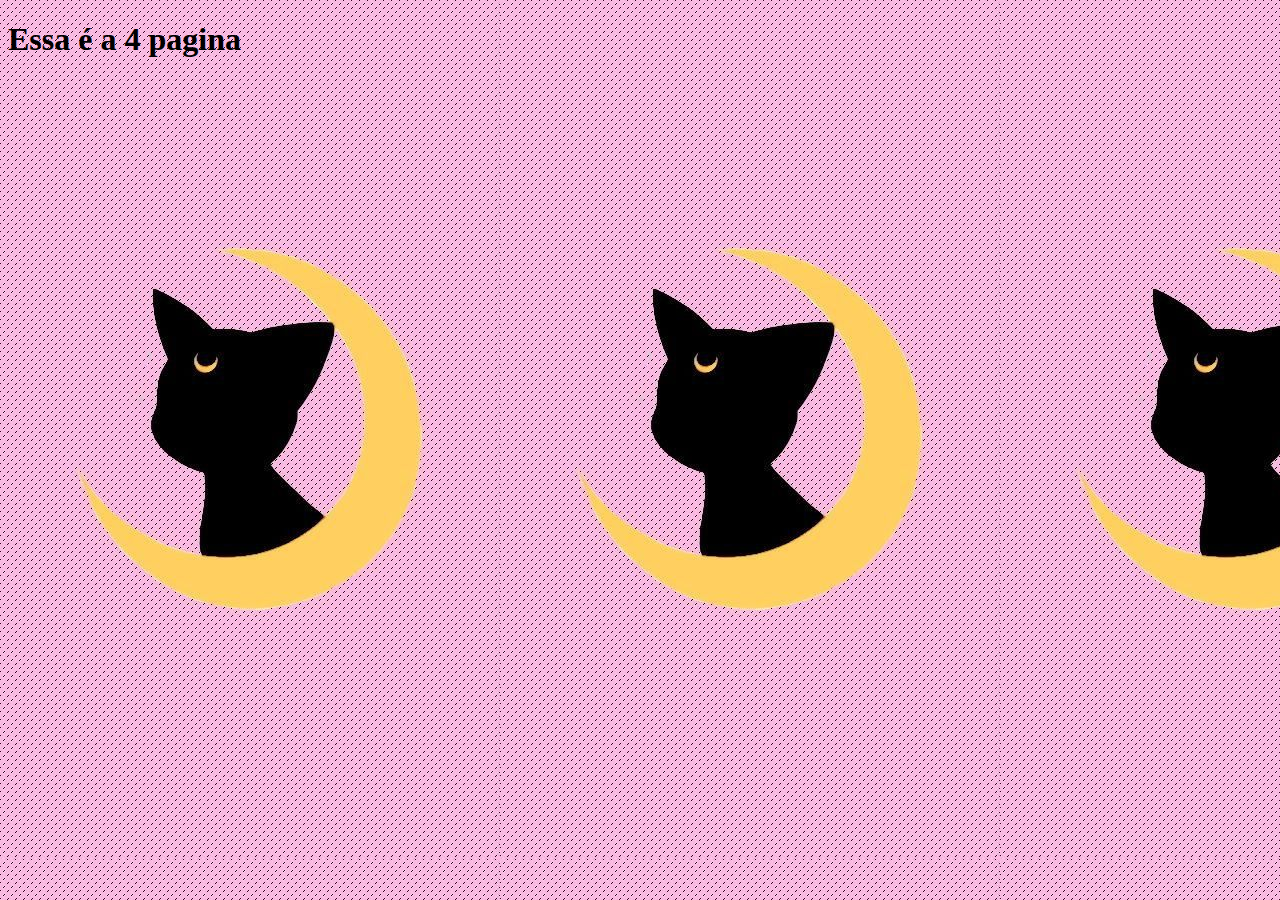
<file: pagina4.html>
<!DOCTYPE html>
<html lang="en">
<head>
    <meta charset="UTF-8">
    <meta http-equiv="X-UA-Compatible" content="IE=edge">
    <meta name="viewport" content="width=device-width, initial-scale=1.0">
    <title>Pagina 2</title>
</head>
<body>
    <h1>Essa é a 4 pagina</h1>
   
    
    <STYLE TYPE="text/css">
        BODY {background-image: url(assets/cat.png); }
    </STYLE>

</body>
</html>
</file>
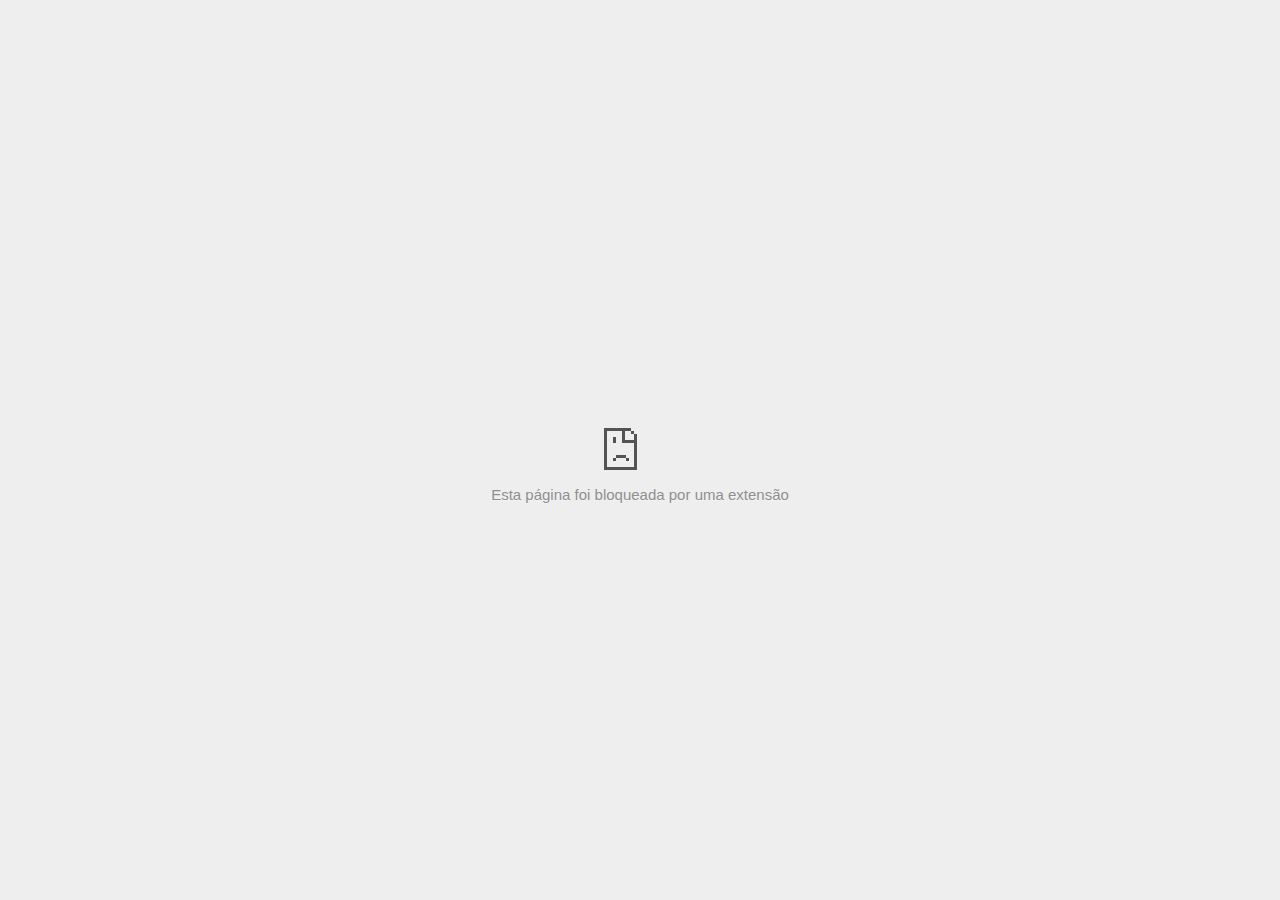
<file: assets/ss_files/container.html>
<!DOCTYPE html>
<!-- saved from url=(0029)chrome-error://chromewebdata/ -->
<html dir="ltr" lang="pt" subframe=""><head><meta http-equiv="Content-Type" content="text/html; charset=UTF-8">
  
  <meta name="color-scheme" content="light dark">
  <meta name="theme-color" content="#fff">
  <meta name="viewport" content="width=device-width, initial-scale=1.0,
                                 maximum-scale=1.0, user-scalable=no">
  <title>38d61952ea992620bb83563645ac3d70.safeframe.googlesyndication.com</title>
  <style>/* Copyright 2017 The Chromium Authors. All rights reserved.
 * Use of this source code is governed by a BSD-style license that can be
 * found in the LICENSE file. */

a {
  color: var(--link-color);
}

body {
  --background-color: #fff;
  --error-code-color: var(--google-gray-700);
  --google-blue-100: rgb(210, 227, 252);
  --google-blue-300: rgb(138, 180, 248);
  --google-blue-600: rgb(26, 115, 232);
  --google-blue-700: rgb(25, 103, 210);
  --google-gray-100: rgb(241, 243, 244);
  --google-gray-300: rgb(218, 220, 224);
  --google-gray-500: rgb(154, 160, 166);
  --google-gray-50: rgb(248, 249, 250);
  --google-gray-600: rgb(128, 134, 139);
  --google-gray-700: rgb(95, 99, 104);
  --google-gray-800: rgb(60, 64, 67);
  --google-gray-900: rgb(32, 33, 36);
  --heading-color: var(--google-gray-900);
  --link-color: rgb(88, 88, 88);
  --popup-container-background-color: rgba(0,0,0,.65);
  --primary-button-fill-color-active: var(--google-blue-700);
  --primary-button-fill-color: var(--google-blue-600);
  --primary-button-text-color: #fff;
  --quiet-background-color: rgb(247, 247, 247);
  --secondary-button-border-color: var(--google-gray-500);
  --secondary-button-fill-color: #fff;
  --secondary-button-hover-border-color: var(--google-gray-600);
  --secondary-button-hover-fill-color: var(--google-gray-50);
  --secondary-button-text-color: var(--google-gray-700);
  --small-link-color: var(--google-gray-700);
  --text-color: var(--google-gray-700);
  background: var(--background-color);
  color: var(--text-color);
  word-wrap: break-word;
}

.nav-wrapper .secondary-button {
  background: var(--secondary-button-fill-color);
  border: 1px solid var(--secondary-button-border-color);
  color: var(--secondary-button-text-color);
  float: none;
  margin: 0;
  padding: 8px 16px;
}

.hidden {
  display: none;
}

html {
  -webkit-text-size-adjust: 100%;
  font-size: 125%;
}

.icon {
  background-repeat: no-repeat;
  background-size: 100%;
}

@media (prefers-color-scheme: dark) {
  body {
    --background-color: var(--google-gray-900);
    --error-code-color: var(--google-gray-500);
    --heading-color: var(--google-gray-500);
    --link-color: var(--google-blue-300);
    --primary-button-fill-color-active: rgb(129, 162, 208);
    --primary-button-fill-color: var(--google-blue-300);
    --primary-button-text-color: var(--google-gray-900);
    --quiet-background-color: var(--background-color);
    --secondary-button-border-color: var(--google-gray-700);
    --secondary-button-fill-color: var(--google-gray-900);
    --secondary-button-hover-fill-color: rgb(48, 51, 57);
    --secondary-button-text-color: var(--google-blue-300);
    --small-link-color: var(--google-blue-300);
    --text-color: var(--google-gray-500);
  }
}
</style>
  <style>/* Copyright 2014 The Chromium Authors. All rights reserved.
   Use of this source code is governed by a BSD-style license that can be
   found in the LICENSE file. */

button {
  border: 0;
  border-radius: 4px;
  box-sizing: border-box;
  color: var(--primary-button-text-color);
  cursor: pointer;
  float: right;
  font-size: .875em;
  margin: 0;
  padding: 8px 16px;
  transition: box-shadow 150ms cubic-bezier(0.4, 0, 0.2, 1);
  user-select: none;
}

[dir='rtl'] button {
  float: left;
}

.bad-clock button,
.captive-portal button,
.https-only button,
.insecure-form button,
.lookalike-url button,
.main-frame-blocked button,
.neterror button,
.pdf button,
.ssl button,
.safe-browsing-billing button {
  background: var(--primary-button-fill-color);
}

button:active {
  background: var(--primary-button-fill-color-active);
  outline: 0;
}

#debugging {
  display: inline;
  overflow: auto;
}

.debugging-content {
  line-height: 1em;
  margin-bottom: 0;
  margin-top: 1em;
}

.debugging-content-fixed-width {
  display: block;
  font-family: monospace;
  font-size: 1.2em;
  margin-top: 0.5em;
}

.debugging-title {
  font-weight: bold;
}

#details {
  margin: 0 0 50px;
}

#details p:not(:first-of-type) {
  margin-top: 20px;
}

.secondary-button:active {
  border-color: white;
  box-shadow: 0 1px 2px 0 rgba(60, 64, 67, .3),
      0 2px 6px 2px rgba(60, 64, 67, .15);
}

.secondary-button:hover {
  background: var(--secondary-button-hover-fill-color);
  border-color: var(--secondary-button-hover-border-color);
  text-decoration: none;
}

.error-code {
  color: var(--error-code-color);
  font-size: .8em;
  margin-top: 12px;
  text-transform: uppercase;
}

#error-debugging-info {
  font-size: 0.8em;
}

h1 {
  color: var(--heading-color);
  font-size: 1.6em;
  font-weight: normal;
  line-height: 1.25em;
  margin-bottom: 16px;
}

h2 {
  font-size: 1.2em;
  font-weight: normal;
}

.icon {
  height: 72px;
  margin: 0 0 40px;
  width: 72px;
}

input[type=checkbox] {
  opacity: 0;
}

input[type=checkbox]:focus ~ .checkbox::after {
  outline: -webkit-focus-ring-color auto 5px;
}

.interstitial-wrapper {
  box-sizing: border-box;
  font-size: 1em;
  line-height: 1.6em;
  margin: 14vh auto 0;
  max-width: 600px;
  width: 100%;
}

#main-message > p {
  display: inline;
}

#extended-reporting-opt-in {
  font-size: .875em;
  margin-top: 32px;
}

#extended-reporting-opt-in label {
  display: grid;
  grid-template-columns: 1.8em 1fr;
  position: relative;
}

#enhanced-protection-message {
  border-radius: 4px;
  font-size: 1em;
  margin-top: 32px;
  padding: 10px 5px;
}

#enhanced-protection-message label {
  display: grid;
  grid-template-columns: 2.5em 1fr;
  position: relative;
}

#enhanced-protection-message div {
  margin: 0.5em;
}

#enhanced-protection-message .icon {
  height: 1.5em;
  vertical-align: middle;
  width: 1.5em;
}

.nav-wrapper {
  margin-top: 51px;
}

.nav-wrapper::after {
  clear: both;
  content: '';
  display: table;
  width: 100%;
}

.small-link {
  color: var(--small-link-color);
  font-size: .875em;
}

.checkboxes {
  flex: 0 0 24px;
}

.checkbox {
  --padding: .9em;
  background: transparent;
  display: block;
  height: 1em;
  left: -1em;
  padding-inline-start: var(--padding);
  position: absolute;
  right: 0;
  top: -.5em;
  width: 1em;
}

.checkbox::after {
  border: 1px solid white;
  border-radius: 2px;
  content: '';
  height: 1em;
  left: var(--padding);
  position: absolute;
  top: var(--padding);
  width: 1em;
}

.checkbox::before {
  background: transparent;
  border: 2px solid white;
  border-inline-end-width: 0;
  border-top-width: 0;
  content: '';
  height: .2em;
  left: calc(.3em + var(--padding));
  opacity: 0;
  position: absolute;
  top: calc(.3em  + var(--padding));
  transform: rotate(-45deg);
  width: .5em;
}

input[type=checkbox]:checked ~ .checkbox::before {
  opacity: 1;
}

#recurrent-error-message {
  background: #ededed;
  border-radius: 4px;
  margin-bottom: 16px;
  margin-top: 12px;
  padding: 12px 16px;
}

.showing-recurrent-error-message #extended-reporting-opt-in {
  margin-top: 16px;
}

.showing-recurrent-error-message #enhanced-protection-message {
  margin-top: 16px;
}

@media (max-width: 700px) {
  .interstitial-wrapper {
    padding: 0 10%;
  }

  #error-debugging-info {
    overflow: auto;
  }
}

@media (max-width: 420px) {
  button,
  [dir='rtl'] button,
  .small-link {
    float: none;
    font-size: .825em;
    font-weight: 500;
    margin: 0;
    width: 100%;
  }

  button {
    padding: 16px 24px;
  }

  #details {
    margin: 20px 0 20px 0;
  }

  #details p:not(:first-of-type) {
    margin-top: 10px;
  }

  .secondary-button:not(.hidden) {
    display: block;
    margin-top: 20px;
    text-align: center;
    width: 100%;
  }

  .interstitial-wrapper {
    padding: 0 5%;
  }

  #extended-reporting-opt-in {
    margin-top: 24px;
  }

  #enhanced-protection-message {
    margin-top: 24px;
  }

  .nav-wrapper {
    margin-top: 30px;
  }
}

/**
 * Mobile specific styling.
 * Navigation buttons are anchored to the bottom of the screen.
 * Details message replaces the top content in its own scrollable area.
 */

@media (max-width: 420px) {
  .nav-wrapper .secondary-button {
    border: 0;
    margin: 16px 0 0;
    margin-inline-end: 0;
    padding-bottom: 16px;
    padding-top: 16px;
  }
}

/* Fixed nav. */
@media (min-width: 240px) and (max-width: 420px) and
       (min-height: 401px),
       (min-width: 421px) and (min-height: 240px) and
       (max-height: 560px) {
  body .nav-wrapper {
    background: var(--background-color);
    bottom: 0;
    box-shadow: 0 -12px 24px var(--background-color);
    left: 0;
    margin: 0 auto;
    max-width: 736px;
    padding-inline-end: 24px;
    padding-inline-start: 24px;
    position: fixed;
    right: 0;
    width: 100%;
    z-index: 2;
  }

  .interstitial-wrapper {
    max-width: 736px;
  }

  #details,
  #main-content {
    padding-bottom: 40px;
  }

  #details {
    padding-top: 5.5vh;
  }

  button.small-link {
    color: var(--google-blue-600);
  }
}

@media (max-width: 420px) and (orientation: portrait),
       (max-height: 560px) {
  body {
    margin: 0 auto;
  }

  button,
  [dir='rtl'] button,
  button.small-link,
  .nav-wrapper .secondary-button {
    font-family: Roboto-Regular,Helvetica;
    font-size: .933em;
    margin: 6px 0;
    transform: translatez(0);
  }

  .nav-wrapper {
    box-sizing: border-box;
    padding-bottom: 8px;
    width: 100%;
  }

  #details {
    box-sizing: border-box;
    height: auto;
    margin: 0;
    opacity: 1;
    transition: opacity 250ms cubic-bezier(0.4, 0, 0.2, 1);
  }

  #details.hidden,
  #main-content.hidden {
    height: 0;
    opacity: 0;
    overflow: hidden;
    padding-bottom: 0;
    transition: none;
  }

  h1 {
    font-size: 1.5em;
    margin-bottom: 8px;
  }

  .icon {
    margin-bottom: 5.69vh;
  }

  .interstitial-wrapper {
    box-sizing: border-box;
    margin: 7vh auto 12px;
    padding: 0 24px;
    position: relative;
  }

  .interstitial-wrapper p {
    font-size: .95em;
    line-height: 1.61em;
    margin-top: 8px;
  }

  #main-content {
    margin: 0;
    transition: opacity 100ms cubic-bezier(0.4, 0, 0.2, 1);
  }

  .small-link {
    border: 0;
  }

  .suggested-left > #control-buttons,
  .suggested-right > #control-buttons {
    float: none;
    margin: 0;
  }
}

@media (min-width: 421px) and (min-height: 500px) and (max-height: 560px) {
  .interstitial-wrapper {
    margin-top: 10vh;
  }
}

@media (min-height: 400px) and (orientation:portrait) {
  .interstitial-wrapper {
    margin-bottom: 145px;
  }
}

@media (min-height: 299px) {
  .nav-wrapper {
    padding-bottom: 16px;
  }
}

@media (max-height: 560px) and (min-height: 240px) and (orientation:landscape) {
  .extended-reporting-has-checkbox #details {
    padding-bottom: 80px;
  }
}

@media (min-height: 500px) and (max-height: 650px) and (max-width: 414px) and
       (orientation: portrait) {
  .interstitial-wrapper {
    margin-top: 7vh;
  }
}

@media (min-height: 650px) and (max-width: 414px) and (orientation: portrait) {
  .interstitial-wrapper {
    margin-top: 10vh;
  }
}

/* Small mobile screens. No fixed nav. */
@media (max-height: 400px) and (orientation: portrait),
       (max-height: 239px) and (orientation: landscape),
       (max-width: 419px) and (max-height: 399px) {
  .interstitial-wrapper {
    display: flex;
    flex-direction: column;
    margin-bottom: 0;
  }

  #details {
    flex: 1 1 auto;
    order: 0;
  }

  #main-content {
    flex: 1 1 auto;
    order: 0;
  }

  .nav-wrapper {
    flex: 0 1 auto;
    margin-top: 8px;
    order: 1;
    padding-inline-end: 0;
    padding-inline-start: 0;
    position: relative;
    width: 100%;
  }

  button,
  .nav-wrapper .secondary-button {
    padding: 16px 24px;
  }

  button.small-link {
    color: var(--google-blue-600);
  }
}

@media (max-width: 239px) and (orientation: portrait) {
  .nav-wrapper {
    padding-inline-end: 0;
    padding-inline-start: 0;
  }
}
</style>
  <style>/* Copyright 2013 The Chromium Authors. All rights reserved.
 * Use of this source code is governed by a BSD-style license that can be
 * found in the LICENSE file. */

/* Don't use the main frame div when the error is in a subframe. */
html[subframe] #main-frame-error {
  display: none;
}

/* Don't use the subframe error div when the error is in a main frame. */
html:not([subframe]) #sub-frame-error {
  display: none;
}

h1 {
  margin-top: 0;
  word-wrap: break-word;
}

h1 span {
  font-weight: 500;
}

a {
  text-decoration: none;
}

.icon {
  -webkit-user-select: none;
  display: inline-block;
}

.icon-generic {
  /* Can't access chrome://theme/IDR_ERROR_NETWORK_GENERIC from an untrusted
   * renderer process, so embed the resource manually. */
  content: -webkit-image-set(
      url([data-uri]) 1x,
      url([data-uri]) 2x);
}

.icon-offline {
  content: -webkit-image-set(
      url([data-uri]) 1x,
      url([data-uri]) 2x);
  position: relative;
}

.icon-disabled {
  content: -webkit-image-set(
      url([data-uri]) 1x,
      url([data-uri]) 2x);
  width: 112px;
}

.hidden {
  display: none;
}

#suggestions-list a {
  color: var(--google-blue-600);
}

#suggestions-list p {
  margin-block-end: 0;
}

#suggestions-list ul {
  margin-top: 0;
}

.single-suggestion {
  list-style-type: none;
  padding-inline-start: 0;
}

#error-information-button {
  content: url([data-uri]);
  height: 24px;
  vertical-align: -.15em;
  width: 24px;
}

.use-popup-container#error-information-popup-container
  #error-information-popup {
  align-items: center;
  background-color: var(--popup-container-background-color);
  display: flex;
  height: 100%;
  left: 0;
  position: fixed;
  top: 0;
  width: 100%;
  z-index: 100;
}

.use-popup-container#error-information-popup-container
  #error-information-popup-content > p {
  margin-bottom: 11px;
  margin-inline-start: 20px;
}

.use-popup-container#error-information-popup-container #suggestions-list ul {
  margin-inline-start: 15px;
}

.use-popup-container#error-information-popup-container
  #error-information-popup-box {
  background-color: var(--background-color);
  left: 5%;
  padding-bottom: 15px;
  padding-top: 15px;
  position: fixed;
  width: 90%;
  z-index: 101;
}

.use-popup-container#error-information-popup-container div.error-code {
  margin-inline-start: 20px;
}

.use-popup-container#error-information-popup-container #suggestions-list p {
  margin-inline-start: 20px;
}

:not(.use-popup-container)#error-information-popup-container
  #error-information-popup-close {
  display: none;
}

#error-information-popup-close {
  margin-bottom: 0;
  margin-inline-end: 35px;
  margin-top: 15px;
  text-align: end;
}

.link-button {
  color: rgb(66, 133, 244);
  display: inline-block;
  font-weight: bold;
  text-transform: uppercase;
}

#sub-frame-error-details {

  color: #8F8F8F;

  /* Not done on mobile for performance reasons. */
  text-shadow: 0 1px 0 rgba(255,255,255,0.3);

}

[jscontent=hostName],
[jscontent=failedUrl] {
  overflow-wrap: break-word;
}

.secondary-button {
  background: #d9d9d9;
  color: #696969;
  margin-inline-end: 16px;
}

.snackbar {
  background: #323232;
  border-radius: 2px;
  bottom: 24px;
  box-sizing: border-box;
  color: #fff;
  font-size: .87em;
  left: 24px;
  max-width: 568px;
  min-width: 288px;
  opacity: 0;
  padding: 16px 24px 12px;
  position: fixed;
  transform: translateY(90px);
  will-change: opacity, transform;
  z-index: 999;
}

.snackbar-show {
  -webkit-animation:
    show-snackbar 250ms cubic-bezier(0, 0, 0.2, 1) forwards,
    hide-snackbar 250ms cubic-bezier(0.4, 0, 1, 1) forwards 5s;
}

@-webkit-keyframes show-snackbar {
  100% {
    opacity: 1;
    transform: translateY(0);
  }
}

@-webkit-keyframes hide-snackbar {
  0% {
    opacity: 1;
    transform: translateY(0);
  }
  100% {
    opacity: 0;
    transform: translateY(90px);
  }
}

.suggestions {
  margin-top: 18px;
}

.suggestion-header {
  font-weight: bold;
  margin-bottom: 4px;
}

.suggestion-body {
  color: #777;
}

/* Decrease padding at low sizes. */
@media (max-width: 640px), (max-height: 640px) {
  h1 {
    margin: 0 0 15px;
  }
  .suggestions {
    margin-top: 10px;
  }
  .suggestion-header {
    margin-bottom: 0;
  }
}

#download-link,
#download-link-clicked {
  margin-bottom: 30px;
  margin-top: 30px;
}

#download-link-clicked {
  color: #BBB;
}

#download-link::before,
#download-link-clicked::before {
  content: url([data-uri]);
  display: inline-block;
  margin-inline-end: 4px;
  vertical-align: -webkit-baseline-middle;
}

#download-link-clicked::before {
  opacity: 0;
  width: 0;
}

#offline-content-list-visibility-card {
  border: 1px solid white;
  border-radius: 8px;
  display: flex;
  font-size: .8em;
  justify-content: space-between;
  line-height: 1;
}

#offline-content-list.list-hidden #offline-content-list-visibility-card {
  border-color: rgb(218, 220, 224);
}

#offline-content-list-visibility-card > div {
  padding: 1em;
}

#offline-content-list-title {
  color: var(--google-gray-700);
}

#offline-content-list-show-text,
#offline-content-list-hide-text {
  color: rgb(66, 133, 244);
}

/* Hides the "hide" text div when the offline content list is collapsed/hidden
 * and, alternatively, hides the "show" text div when the offline content list
 * is expanded/shown.
 */
#offline-content-list.list-hidden #offline-content-list-hide-text,
#offline-content-list:not(.list-hidden) #offline-content-list-show-text {
  display: none;
}

/* Controls the animation of the offline content list when it is expanded/shown.
 */
#offline-content-suggestions {
  /* Max-height has to be set for the height animation to work. The chosen value
   * is a little greater than the maximum height the list will have, when all
   * suggestions have images, so that it is never clamped. This makes so that
   * when the actual height is smaller then the animation is not as smooth.
   */
  max-height: 27em;
  transition: max-height 200ms ease-in, visibility 0s 200ms,
              opacity 200ms 200ms linear;
}

/* Controls the animation of the offline content list when it is
 * collapsed/hidden.
 */
#offline-content-list.list-hidden #offline-content-suggestions {
  max-height: 0;
  opacity: 0;
  transition: opacity 200ms linear, visibility 0s 200ms,
              max-height 200ms 200ms ease-out;
  visibility: hidden;
}

#offline-content-list {
  margin-inline-start: -5%;
  width: 110%;
}

/* The selectors below adjust the "overflow" of the suggestion cards contents
 * based on the same screen size based strategy used for the main frame, which
 * is applied by the `interstitial-wrapper` class. */
@media (max-width: 420px)  {
  #offline-content-list {
    margin-inline-start: -2.5%;
    width: 105%;
  }
}
@media (max-width: 420px) and (orientation: portrait),
       (max-height: 560px) {
  #offline-content-list {
    margin-inline-start: -12px;
    width: calc(100% + 24px);
  }
}

.suggestion-with-image .offline-content-suggestion-thumbnail {
  flex-basis: 8.2em;
  flex-shrink: 0;
}

.suggestion-with-image .offline-content-suggestion-thumbnail > img {
  height: 100%;
  width: 100%;
}

.suggestion-with-image #offline-content-list:not(.is-rtl)
.offline-content-suggestion-thumbnail > img {
  border-bottom-right-radius: 7px;
  border-top-right-radius: 7px;
}

.suggestion-with-image #offline-content-list.is-rtl
.offline-content-suggestion-thumbnail > img {
  border-bottom-left-radius: 7px;
  border-top-left-radius: 7px;
}

.suggestion-with-icon .offline-content-suggestion-thumbnail {
  align-items: center;
  display: flex;
  justify-content: center;
  min-height: 4.2em;
  min-width: 4.2em;
}

.suggestion-with-icon .offline-content-suggestion-thumbnail > div {
  align-items: center;
  background-color: rgb(241, 243, 244);
  border-radius: 50%;
  display: flex;
  height: 2.3em;
  justify-content: center;
  width: 2.3em;
}

.suggestion-with-icon .offline-content-suggestion-thumbnail > div > img {
  height: 1.45em;
  width: 1.45em;
}

.offline-content-suggestion-favicon {
  height: 1em;
  margin-inline-end: 0.4em;
  width: 1.4em;
}

.offline-content-suggestion-favicon > img {
  height: 1.4em;
  width: 1.4em;
}

.no-favicon .offline-content-suggestion-favicon {
  display: none;
}

.image-video {
  content: url([data-uri]);
}

.image-music-note {
  content: url([data-uri]);
}

.image-earth {
  content: url([data-uri]);
}

.image-file {
  content: url([data-uri]);
}

.offline-content-suggestion-texts {
  display: flex;
  flex-direction: column;
  justify-content: space-between;
  line-height: 1.3;
  padding: .9em;
  width: 100%;
}

.offline-content-suggestion-title {
  -webkit-box-orient: vertical;
  -webkit-line-clamp: 3;
  color: rgb(32, 33, 36);
  display: -webkit-box;
  font-size: 1.1em;
  overflow: hidden;
  text-overflow: ellipsis;
}

div.offline-content-suggestion {
  align-items: stretch;
  border: 1px solid rgb(218, 220, 224);
  border-radius: 8px;
  display: flex;
  justify-content: space-between;
  margin-bottom: .8em;
}

.suggestion-with-image {
  flex-direction: row;
  height: 8.2em;
  max-height: 8.2em;
}

.suggestion-with-icon {
  flex-direction: row-reverse;
  height: 4.2em;
  max-height: 4.2em;
}

.suggestion-with-icon .offline-content-suggestion-title {
  -webkit-line-clamp: 1;
  word-break: break-all;
}

.suggestion-with-icon .offline-content-suggestion-texts {
  padding-inline-start: 0;
}

.offline-content-suggestion-attribution-freshness {
  color: rgb(95, 99, 104);
  display: flex;
  font-size: .8em;
  line-height: 1.7em;
}

.offline-content-suggestion-attribution {
  -webkit-box-orient: vertical;
  -webkit-line-clamp: 1;
  display: -webkit-box;
  flex-shrink: 1;
  margin-inline-end: 0.3em;
  overflow: hidden;
  overflow-wrap: break-word;
  text-overflow: ellipsis;
  word-break: break-all;
}

.no-attribution .offline-content-suggestion-attribution {
  display: none;
}

.offline-content-suggestion-freshness::before {
  content: '-';
  display: inline-block;
  flex-shrink: 0;
  margin-inline-end: .1em;
  margin-inline-start: .1em;
}

.no-attribution .offline-content-suggestion-freshness::before {
  display: none;
}

.offline-content-suggestion-freshness {
  flex-shrink: 0;
}

.suggestion-with-image .offline-content-suggestion-pin-spacer {
  flex-grow: 100;
  flex-shrink: 1;
}

.suggestion-with-image .offline-content-suggestion-pin {
  content: url([data-uri]);
  flex-shrink: 0;
  height: 1.4em;
  margin-inline-start: .4em;
  width: 1.4em;
}

/* Controls the animation (and a bit more) of the launch-downloads-home action
 * button when the offline content list is expanded/shown.
 */
#offline-content-list-action {
  text-align: center;
  transition: visibility 0s 200ms, opacity 200ms 200ms linear;
}

/* Controls the animation of the launch-downloads-home action button when the
 * offline content list is collapsed/hidden.
 */
#offline-content-list.list-hidden #offline-content-list-action {
  opacity: 0;
  transition: opacity 200ms linear, visibility 0s 200ms;
  visibility: hidden;
}

#cancel-save-page-button {
  background-image: url([data-uri]);
  background-position: right 27px center;
  background-repeat: no-repeat;
  border: 1px solid var(--google-gray-300);
  border-radius: 5px;
  color: var(--google-gray-700);
  margin-bottom: 26px;
  padding-bottom: 16px;
  padding-inline-end: 88px;
  padding-inline-start: 16px;
  padding-top: 16px;
  text-align: start;
}

html[dir='rtl'] #cancel-save-page-button {
  background-position: left 27px center;
}

#save-page-for-later-button {
  display: flex;
  justify-content: start;
}

#save-page-for-later-button a::before {
  content: url([data-uri]);
  display: inline-block;
  margin-inline-end: 4px;
  vertical-align: -webkit-baseline-middle;
}

.hidden#save-page-for-later-button {
  display: none;
}

/* Don't allow overflow when in a subframe. */
html[subframe] body {
  overflow: hidden;
}

#sub-frame-error {
  -webkit-align-items: center;
  -webkit-flex-flow: column;
  -webkit-justify-content: center;
  background-color: #DDD;
  display: -webkit-flex;
  height: 100%;
  left: 0;
  position: absolute;
  text-align: center;
  top: 0;
  transition: background-color 200ms ease-in-out;
  width: 100%;
}

#sub-frame-error:hover {
  background-color: #EEE;
}

#sub-frame-error .icon-generic {
  margin: 0 0 16px;
}

#sub-frame-error-details {
  margin: 0 10px;
  text-align: center;
  visibility: hidden;
}

/* Show details only when hovering. */
#sub-frame-error:hover #sub-frame-error-details {
  visibility: visible;
}

/* If the iframe is too small, always hide the error code. */
/* TODO(mmenke): See if overflow: no-display works better, once supported. */
@media (max-width: 200px), (max-height: 95px) {
  #sub-frame-error-details {
    display: none;
  }
}

/* Adjust icon for small embedded frames in apps. */
@media (max-height: 100px) {
  #sub-frame-error .icon-generic {
    height: auto;
    margin: 0;
    padding-top: 0;
    width: 25px;
  }
}

/* details-button is special; it's a <button> element that looks like a link. */
#details-button {
  box-shadow: none;
  min-width: 0;
}

/* Styles for platform dependent separation of controls and details button. */
.suggested-left > #control-buttons,
.suggested-right > #details-button {
  float: left;
}

.suggested-right > #control-buttons,
.suggested-left > #details-button {
  float: right;
}

.suggested-left .secondary-button {
  margin-inline-end: 0;
  margin-inline-start: 16px;
}

#details-button.singular {
  float: none;
}

/* download-button shows both icon and text. */
#download-button {
  padding-bottom: 4px;
  padding-top: 4px;
  position: relative;
}

#download-button::before {
  background: -webkit-image-set(
      url([data-uri]) 1x,
      url([data-uri]) 2x)
    no-repeat;
  content: '';
  display: inline-block;
  height: 24px;
  margin-inline-end: 4px;
  margin-inline-start: -4px;
  vertical-align: middle;
  width: 24px;
}

#download-button:disabled {
  background: rgb(180, 206, 249);
  color: rgb(255, 255, 255);
}

#buttons::after {
  clear: both;
  content: '';
  display: block;
  width: 100%;
}

/* Offline page */
html[dir='rtl'] .runner-container,
html[dir='rtl'].offline .icon-offline {
  transform: scaleX(-1);
}

.offline {
  transition: filter 1.5s cubic-bezier(0.65, 0.05, 0.36, 1),
              background-color 1.5s cubic-bezier(0.65, 0.05, 0.36, 1);

  will-change: filter, background-color;

}

.offline body {
  transition: background-color 1.5s cubic-bezier(0.65, 0.05, 0.36, 1);
}

.offline #main-message > p {
  display: none;
}

.offline.inverted {
  background-color: #fff;
  filter: invert(1);
}

.offline.inverted body {
  background-color: #fff;
}

.offline .interstitial-wrapper {
  color: var(--text-color);
  font-size: 1em;
  line-height: 1.55;
  margin: 0 auto;
  max-width: 600px;
  padding-top: 100px;
  position: relative;
  width: 100%;
}

.offline .runner-container {
  direction: ltr;
  height: 150px;
  max-width: 600px;
  overflow: hidden;
  position: absolute;
  top: 35px;
  width: 44px;
}

.offline .runner-container:focus {
  outline: none;
}

.offline .runner-container:focus-visible {
  outline: 3px solid var(--google-blue-300);
}

.offline .runner-canvas {
  height: 150px;
  max-width: 600px;
  opacity: 1;
  overflow: hidden;
  position: absolute;
  top: 0;
  z-index: 10;
}

.offline .controller {
  height: 100vh;
  left: 0;
  position: absolute;
  top: 0;
  width: 100vw;
  z-index: 9;
}

#offline-resources {
  display: none;
}

#offline-instruction {
  image-rendering: pixelated;
  left: 0;
  margin: auto;
  position: absolute;
  right: 0;
  top: 60px;
  width: fit-content;
}

.offline-runner-live-region {
  bottom: 0;
  clip-path: polygon(0 0, 0 0, 0 0);
  color: var(--background-color);
  display: block;
  font-size: xx-small;
  overflow: hidden;
  position: absolute;
  text-align: center;
  transition: color 1.5s cubic-bezier(0.65, 0.05, 0.36, 1);
  user-select: none;
}

/* Custom toggle */
.slow-speed-option {
  align-items: center;
  background: var(--google-gray-50);
  border-radius: 24px/50%;
  bottom: 0;
  color: var(--error-code-color);
  display: inline-flex;
  font-size: 1em;
  left: 0;
  line-height: 1.1em;
  margin: 5px auto;
  padding: 2px 12px 3px 20px;
  position: absolute;
  right: 0;
  width: max-content;
  z-index: 999;
}

.slow-speed-option.hidden {
  display: none;
}

.slow-speed-option [type=checkbox] {
  opacity: 0;
  pointer-events: none;
  position: absolute;
}

.slow-speed-option .slow-speed-toggle {
  cursor: pointer;
  margin-inline-start: 8px;
  padding: 8px 4px;
  position: relative;
}

.slow-speed-option [type=checkbox]:disabled ~ .slow-speed-toggle {
  cursor: default;
}

.slow-speed-option-label [type=checkbox] {
  opacity: 0;
  pointer-events: none;
  position: absolute;
}

.slow-speed-option .slow-speed-toggle::before,
.slow-speed-option .slow-speed-toggle::after {
  content: '';
  display: block;
  margin: 0 3px;
  transition: all 100ms cubic-bezier(0.4, 0, 1, 1);
}

.slow-speed-option .slow-speed-toggle::before {
  background: rgb(189,193,198);
  border-radius: 0.65em;
  height: 0.9em;
  width: 2em;
}

.slow-speed-option .slow-speed-toggle::after {
  background: #fff;
  border-radius: 50%;
  box-shadow: 0 1px 3px 0 rgb(0 0 0 / 40%);
  height: 1.2em;
  position: absolute;
  top: 51%;
  transform: translate(-20%, -50%);
  width: 1.1em;
}

.slow-speed-option [type=checkbox]:focus + .slow-speed-toggle {
  box-shadow: 0 0 8px rgb(94, 158, 214);
  outline: 1px solid rgb(93, 157, 213);
}

.slow-speed-option [type=checkbox]:checked + .slow-speed-toggle::before {
  background: var(--google-blue-600);
  opacity: 0.5;
}

.slow-speed-option [type=checkbox]:checked + .slow-speed-toggle::after {
  background: var(--google-blue-600);
  transform: translate(calc(2em - 90%), -50%);
}

.slow-speed-option [type=checkbox]:checked:disabled +
  .slow-speed-toggle::before {
  background: rgb(189,193,198);
}

.slow-speed-option [type=checkbox]:checked:disabled +
  .slow-speed-toggle::after {
  background: var(--google-gray-50);
}

@media (max-width: 420px) {
  #download-button {
    padding-bottom: 12px;
    padding-top: 12px;
  }

  .suggested-left > #control-buttons,
  .suggested-right > #control-buttons {
    float: none;
  }

  .snackbar {
    border-radius: 0;
    bottom: 0;
    left: 0;
    width: 100%;
  }
}

@media (max-height: 350px) {
  h1 {
    margin: 0 0 15px;
  }

  .icon-offline {
    margin: 0 0 10px;
  }

  .interstitial-wrapper {
    margin-top: 5%;
  }

  .nav-wrapper {
    margin-top: 30px;
  }
}

@media (min-width: 420px) and (max-width: 736px) and
       (min-height: 240px) and (max-height: 420px) and
       (orientation:landscape) {
  .interstitial-wrapper {
    margin-bottom: 100px;
  }
}

@media (max-width: 360px) and (max-height: 480px) {
  .offline .interstitial-wrapper {
    padding-top: 60px;
  }

  .offline .runner-container {
    top: 8px;
  }
}

@media (min-height: 240px) and (orientation: landscape) {
  .offline .interstitial-wrapper {
    margin-bottom: 90px;
  }

  .icon-offline {
    margin-bottom: 20px;
  }
}

@media (max-height: 320px) and (orientation: landscape) {
  .icon-offline {
    margin-bottom: 0;
  }

  .offline .runner-container {
    top: 10px;
  }
}

@media (max-width: 240px) {
  button {
    padding-inline-end: 12px;
    padding-inline-start: 12px;
  }

  .interstitial-wrapper {
    overflow: inherit;
    padding: 0 8px;
  }
}

@media (max-width: 120px) {
  button {
    width: auto;
  }
}

.arcade-mode,
.arcade-mode .runner-container,
.arcade-mode .runner-canvas {
  image-rendering: pixelated;
  max-width: 100%;
  overflow: hidden;
}

.arcade-mode #buttons,
.arcade-mode #main-content {
  opacity: 0;
  overflow: hidden;
}

.arcade-mode .interstitial-wrapper {
  height: 100vh;
  max-width: 100%;
  overflow: hidden;
}

.arcade-mode .runner-container {
  left: 0;
  margin: auto;
  right: 0;
  transform-origin: top center;
  transition: transform 250ms cubic-bezier(0.4, 0, 1, 1) 400ms;
  z-index: 2;
}

@media (prefers-color-scheme: dark) {
  .icon {
    filter: invert(1);
  }

  .offline .runner-canvas {
    filter: invert(1);
  }

  .offline.inverted {
    background-color: var(--background-color);
    filter: invert(0);
  }

  .offline.inverted body {
    background-color: #fff;
  }

  .offline.inverted .offline-runner-live-region {
    color: #fff;
  }

  #suggestions-list a {
    color: var(--link-color);
  }

  #error-information-button {
    filter: invert(0.6);
  }

  .slow-speed-option {
    background: var(--google-gray-800);
    color: var(--google-gray-100);
  }

  .slow-speed-option .slow-speed-toggle::before,
  .slow-speed-option [type=checkbox]:checked:disabled +
    .slow-speed-toggle::before {
     background: rgb(189,193,198);
  }

  .slow-speed-option [type=checkbox]:checked + .slow-speed-toggle::after,
  .slow-speed-option [type=checkbox]:checked + .slow-speed-toggle::before {
    background: var(--google-blue-300);
  }
}
</style>
  <script>// Copyright 2013 The Chromium Authors. All rights reserved.
// Use of this source code is governed by a BSD-style license that can be
// found in the LICENSE file.

/**
 * @typedef {{
 *   downloadButtonClick: function(),
 *   reloadButtonClick: function(string),
 *   detailsButtonClick: function(),
 *   diagnoseErrorsButtonClick: function(),
 *   trackEasterEgg: function(),
 *   updateEasterEggHighScore: function(number),
 *   resetEasterEggHighScore: function(),
 *   launchOfflineItem: function(string, string),
 *   savePageForLater: function(),
 *   cancelSavePage: function(),
 *   listVisibilityChange: function(boolean),
 * }}
 */
// eslint-disable-next-line no-var
var errorPageController;

const HIDDEN_CLASS = 'hidden';

// Decodes a UTF16 string that is encoded as base64.
function decodeUTF16Base64ToString(encoded_text) {
  const data = atob(encoded_text);
  let result = '';
  for (let i = 0; i < data.length; i += 2) {
    result +=
        String.fromCharCode(data.charCodeAt(i) * 256 + data.charCodeAt(i + 1));
  }
  return result;
}

function toggleHelpBox() {
  const helpBoxOuter = document.getElementById('details');
  helpBoxOuter.classList.toggle(HIDDEN_CLASS);
  const detailsButton = document.getElementById('details-button');
  if (helpBoxOuter.classList.contains(HIDDEN_CLASS)) {
    /** @suppress {missingProperties} */
    detailsButton.innerText = detailsButton.detailsText;
  } else {
    /** @suppress {missingProperties} */
    detailsButton.innerText = detailsButton.hideDetailsText;
  }

  // Details appears over the main content on small screens.
  if (mobileNav) {
    document.getElementById('main-content').classList.toggle(HIDDEN_CLASS);
    const runnerContainer = document.querySelector('.runner-container');
    if (runnerContainer) {
      runnerContainer.classList.toggle(HIDDEN_CLASS);
    }
  }
}

function diagnoseErrors() {
  if (window.errorPageController) {
    errorPageController.diagnoseErrorsButtonClick();
  }
}

// Subframes use a different layout but the same html file.  This is to make it
// easier to support platforms that load the error page via different
// mechanisms (Currently just iOS). We also use the subframe style for portals
// as they are embedded like subframes and can't be interacted with by the user.
let isSubFrame = false;
if (window.top.location !== window.location || window.portalHost) {
  document.documentElement.setAttribute('subframe', '');
  isSubFrame = true;
}

// Re-renders the error page using |strings| as the dictionary of values.
// Used by NetErrorTabHelper to update DNS error pages with probe results.
function updateForDnsProbe(strings) {
  const context = new JsEvalContext(strings);
  jstProcess(context, document.getElementById('t'));
  onDocumentLoadOrUpdate();
}

// Adds an icon class to the list and removes classes previously set.
function updateIconClass(newClass) {
  const frameSelector = isSubFrame ? '#sub-frame-error' : '#main-frame-error';
  const iconEl = document.querySelector(frameSelector + ' .icon');

  if (iconEl.classList.contains(newClass)) {
    return;
  }

  iconEl.className = 'icon ' + newClass;
}

// Implements button clicks.  This function is needed during the transition
// between implementing these in trunk chromium and implementing them in iOS.
function reloadButtonClick(url) {
  if (window.errorPageController) {
    // 

    // 
    errorPageController.reloadButtonClick();
    // 
  } else {
    window.location = url;
  }
}

function downloadButtonClick() {
  if (window.errorPageController) {
    errorPageController.downloadButtonClick();
    const downloadButton = document.getElementById('download-button');
    downloadButton.disabled = true;
    /** @suppress {missingProperties} */
    downloadButton.textContent = downloadButton.disabledText;

    document.getElementById('download-link-wrapper')
        .classList.add(HIDDEN_CLASS);
    document.getElementById('download-link-clicked-wrapper')
        .classList.remove(HIDDEN_CLASS);
  }
}

function detailsButtonClick() {
  if (window.errorPageController) {
    errorPageController.detailsButtonClick();
  }
}

let primaryControlOnLeft = true;
// 

function setAutoFetchState(scheduled, can_schedule) {
  document.getElementById('cancel-save-page-button')
      .classList.toggle(HIDDEN_CLASS, !scheduled);
  document.getElementById('save-page-for-later-button')
      .classList.toggle(HIDDEN_CLASS, scheduled || !can_schedule);
}

function savePageLaterClick() {
  errorPageController.savePageForLater();
  // savePageForLater will eventually trigger a call to setAutoFetchState() when
  // it completes.
}

function cancelSavePageClick() {
  errorPageController.cancelSavePage();
  // setAutoFetchState is not called in response to cancelSavePage(), so do it
  // now.
  setAutoFetchState(false, true);
}

function toggleErrorInformationPopup() {
  document.getElementById('error-information-popup-container')
      .classList.toggle(HIDDEN_CLASS);
}

function launchOfflineItem(itemID, name_space) {
  errorPageController.launchOfflineItem(itemID, name_space);
}

function launchDownloadsPage() {
  errorPageController.launchDownloadsPage();
}

function getIconForSuggestedItem(item) {
  // Note: |item.content_type| contains the enum values from
  // chrome::mojom::AvailableContentType.
  switch (item.content_type) {
    case 1:  // kVideo
      return 'image-video';
    case 2:  // kAudio
      return 'image-music-note';
    case 0:  // kPrefetchedPage
    case 3:  // kOtherPage
      return 'image-earth';
  }
  return 'image-file';
}

function getSuggestedContentDiv(item, index) {
  // Note: See AvailableContentToValue in available_offline_content_helper.cc
  // for the data contained in an |item|.
  // TODO(carlosk): Present |snippet_base64| when that content becomes
  // available.
  let thumbnail = '';
  const extraContainerClasses = [];
  // html_inline.py will try to replace src attributes with data URIs using a
  // simple regex. The following is obfuscated slightly to avoid that.
  const source = 'src';
  if (item.thumbnail_data_uri) {
    extraContainerClasses.push('suggestion-with-image');
    thumbnail = `<img ${source}="${item.thumbnail_data_uri}">`;
  } else {
    extraContainerClasses.push('suggestion-with-icon');
    const iconClass = getIconForSuggestedItem(item);
    thumbnail = `<div><img class="${iconClass}"></div>`;
  }

  let favicon = '';
  if (item.favicon_data_uri) {
    favicon = `<img ${source}="${item.favicon_data_uri}">`;
  } else {
    extraContainerClasses.push('no-favicon');
  }

  if (!item.attribution_base64) {
    extraContainerClasses.push('no-attribution');
  }

  return `
  <div class="offline-content-suggestion ${extraContainerClasses.join(' ')}"
    onclick="launchOfflineItem('${item.ID}', '${item.name_space}')">
      <div class="offline-content-suggestion-texts">
        <div id="offline-content-suggestion-title-${index}"
             class="offline-content-suggestion-title">
        </div>
        <div class="offline-content-suggestion-attribution-freshness">
          <div id="offline-content-suggestion-favicon-${index}"
               class="offline-content-suggestion-favicon">
            ${favicon}
          </div>
          <div id="offline-content-suggestion-attribution-${index}"
               class="offline-content-suggestion-attribution">
          </div>
          <div class="offline-content-suggestion-freshness">
            ${item.date_modified}
          </div>
          <div class="offline-content-suggestion-pin-spacer"></div>
          <div class="offline-content-suggestion-pin"></div>
        </div>
      </div>
      <div class="offline-content-suggestion-thumbnail">
        ${thumbnail}
      </div>
  </div>`;
}

/**
 * @typedef {{
 *   ID: string,
 *   name_space: string,
 *   title_base64: string,
 *   snippet_base64: string,
 *   date_modified: string,
 *   attribution_base64: string,
 *   thumbnail_data_uri: string,
 *   favicon_data_uri: string,
 *   content_type: number,
 * }}
 */
let AvailableOfflineContent;

// Populates a list of suggested offline content.
// Note: For security reasons all content downloaded from the web is considered
// unsafe and must be securely handled to be presented on the dino page. Images
// have already been safely re-encoded but textual content -- like title and
// attribution -- must be properly handled here.
// @param {boolean} isShown
// @param {Array<AvailableOfflineContent>} suggestions
function offlineContentAvailable(isShown, suggestions) {
  if (!suggestions || !loadTimeData.valueExists('offlineContentList')) {
    return;
  }

  const suggestionsHTML = [];
  for (let index = 0; index < suggestions.length; index++) {
    suggestionsHTML.push(getSuggestedContentDiv(suggestions[index], index));
  }

  document.getElementById('offline-content-suggestions').innerHTML =
      suggestionsHTML.join('\n');

  // Sets textual web content using |textContent| to make sure it's handled as
  // plain text.
  for (let index = 0; index < suggestions.length; index++) {
    document.getElementById(`offline-content-suggestion-title-${index}`)
        .textContent =
        decodeUTF16Base64ToString(suggestions[index].title_base64);
    document.getElementById(`offline-content-suggestion-attribution-${index}`)
        .textContent =
        decodeUTF16Base64ToString(suggestions[index].attribution_base64);
  }

  const contentListElement = document.getElementById('offline-content-list');
  if (document.dir === 'rtl') {
    contentListElement.classList.add('is-rtl');
  }
  contentListElement.hidden = false;
  // The list is configured as hidden by default. Show it if needed.
  if (isShown) {
    toggleOfflineContentListVisibility(false);
  }
}

function toggleOfflineContentListVisibility(updatePref) {
  if (!loadTimeData.valueExists('offlineContentList')) {
    return;
  }

  const contentListElement = document.getElementById('offline-content-list');
  const isVisible = !contentListElement.classList.toggle('list-hidden');

  if (updatePref && window.errorPageController) {
    errorPageController.listVisibilityChanged(isVisible);
  }
}

// Called on document load, and from updateForDnsProbe().
function onDocumentLoadOrUpdate() {
  const downloadButtonVisible = loadTimeData.valueExists('downloadButton') &&
      loadTimeData.getValue('downloadButton').msg;
  const detailsButton = document.getElementById('details-button');

  // If offline content suggestions will be visible, the usual buttons will not
  // be presented.
  const offlineContentVisible =
      loadTimeData.valueExists('suggestedOfflineContentPresentation');
  if (offlineContentVisible) {
    document.querySelector('.nav-wrapper').classList.add(HIDDEN_CLASS);
    detailsButton.classList.add(HIDDEN_CLASS);

    document.getElementById('download-link').hidden = !downloadButtonVisible;
    document.getElementById('download-links-wrapper')
        .classList.remove(HIDDEN_CLASS);
    document.getElementById('error-information-popup-container')
        .classList.add('use-popup-container', HIDDEN_CLASS);
    document.getElementById('error-information-button')
        .classList.remove(HIDDEN_CLASS);
  }

  const attemptAutoFetch = loadTimeData.valueExists('attemptAutoFetch') &&
      loadTimeData.getValue('attemptAutoFetch');

  const reloadButtonVisible = loadTimeData.valueExists('reloadButton') &&
      loadTimeData.getValue('reloadButton').msg;

  const reloadButton = document.getElementById('reload-button');
  const downloadButton = document.getElementById('download-button');
  if (reloadButton.style.display === 'none' &&
      downloadButton.style.display === 'none') {
    detailsButton.classList.add('singular');
  }

  // Show or hide control buttons.
  const controlButtonDiv = document.getElementById('control-buttons');
  controlButtonDiv.hidden =
      offlineContentVisible || !(reloadButtonVisible || downloadButtonVisible);

  const iconClass = loadTimeData.valueExists('iconClass') &&
      loadTimeData.getValue('iconClass');

  updateIconClass(iconClass);

  if (!isSubFrame && iconClass === 'icon-offline') {
    document.documentElement.classList.add('offline');
    new Runner('.interstitial-wrapper');
  }
}

function onDocumentLoad() {
  // Sets up the proper button layout for the current platform.
  const buttonsDiv = document.getElementById('buttons');
  if (primaryControlOnLeft) {
    buttonsDiv.classList.add('suggested-left');
  } else {
    buttonsDiv.classList.add('suggested-right');
  }

  onDocumentLoadOrUpdate();
}

document.addEventListener('DOMContentLoaded', onDocumentLoad);
</script>
  <script>// Copyright 2015 The Chromium Authors. All rights reserved.
// Use of this source code is governed by a BSD-style license that can be
// found in the LICENSE file.

let mobileNav = false;

/**
 * For small screen mobile the navigation buttons are moved
 * below the advanced text.
 */
function onResize() {
  const helpOuterBox = document.querySelector('#details');
  const mainContent = document.querySelector('#main-content');
  const mediaQuery = '(min-width: 240px) and (max-width: 420px) and ' +
      '(min-height: 401px), ' +
      '(max-height: 560px) and (min-height: 240px) and ' +
      '(min-width: 421px)';

  const detailsHidden = helpOuterBox.classList.contains(HIDDEN_CLASS);
  const runnerContainer = document.querySelector('.runner-container');

  // Check for change in nav status.
  if (mobileNav !== window.matchMedia(mediaQuery).matches) {
    mobileNav = !mobileNav;

    // Handle showing the top content / details sections according to state.
    if (mobileNav) {
      mainContent.classList.toggle(HIDDEN_CLASS, !detailsHidden);
      helpOuterBox.classList.toggle(HIDDEN_CLASS, detailsHidden);
      if (runnerContainer) {
        runnerContainer.classList.toggle(HIDDEN_CLASS, !detailsHidden);
      }
    } else if (!detailsHidden) {
      // Non mobile nav with visible details.
      mainContent.classList.remove(HIDDEN_CLASS);
      helpOuterBox.classList.remove(HIDDEN_CLASS);
      if (runnerContainer) {
        runnerContainer.classList.remove(HIDDEN_CLASS);
      }
    }
  }
}

function setupMobileNav() {
  window.addEventListener('resize', onResize);
  onResize();
}

document.addEventListener('DOMContentLoaded', setupMobileNav);
</script>
  <script>// Copyright (c) 2014 The Chromium Authors. All rights reserved.
// Use of this source code is governed by a BSD-style license that can be
// found in the LICENSE file.

/**
 * T-Rex runner.
 * @param {string} outerContainerId Outer containing element id.
 * @param {!Object=} opt_config
 * @constructor
 * @implements {EventListener}
 * @export
 */
function Runner(outerContainerId, opt_config) {
  // Singleton
  if (Runner.instance_) {
    return Runner.instance_;
  }
  Runner.instance_ = this;

  this.outerContainerEl = document.querySelector(outerContainerId);
  this.containerEl = null;
  this.snackbarEl = null;
  // A div to intercept touch events. Only set while (playing && useTouch).
  this.touchController = null;

  this.config = opt_config || Object.assign(Runner.config, Runner.normalConfig);
  // Logical dimensions of the container.
  this.dimensions = Runner.defaultDimensions;

  this.gameType = null;
  Runner.spriteDefinition = Runner.spriteDefinitionByType['original'];

  this.altGameImageSprite = null;
  this.altGameModeActive = false;
  this.altGameModeFlashTimer = null;
  this.fadeInTimer = 0;

  this.canvas = null;
  this.canvasCtx = null;

  this.tRex = null;

  this.distanceMeter = null;
  this.distanceRan = 0;

  this.highestScore = 0;
  this.syncHighestScore = false;

  this.time = 0;
  this.runningTime = 0;
  this.msPerFrame = 1000 / FPS;
  this.currentSpeed = this.config.SPEED;
  Runner.slowDown = false;

  this.obstacles = [];

  this.activated = false; // Whether the easter egg has been activated.
  this.playing = false; // Whether the game is currently in play state.
  this.crashed = false;
  this.paused = false;
  this.inverted = false;
  this.invertTimer = 0;
  this.resizeTimerId_ = null;

  this.playCount = 0;

  // Sound FX.
  this.audioBuffer = null;

  /** @type {Object} */
  this.soundFx = {};
  this.generatedSoundFx = null;

  // Global web audio context for playing sounds.
  this.audioContext = null;

  // Images.
  this.images = {};
  this.imagesLoaded = 0;

  // Gamepad state.
  this.pollingGamepads = false;
  this.gamepadIndex = undefined;
  this.previousGamepad = null;

  if (this.isDisabled()) {
    this.setupDisabledRunner();
  } else {
    if (Runner.isAltGameModeEnabled()) {
      this.initAltGameType();
      Runner.gameType = this.gameType;
    }
    this.loadImages();

    window['initializeEasterEggHighScore'] =
        this.initializeHighScore.bind(this);
  }
}

/**
 * Default game width.
 * @const
 */
const DEFAULT_WIDTH = 600;

/**
 * Frames per second.
 * @const
 */
const FPS = 60;

/** @const */
const IS_HIDPI = window.devicePixelRatio > 1;

/** @const */
const IS_IOS = /CriOS/.test(window.navigator.userAgent);

/** @const */
const IS_MOBILE = /Android/.test(window.navigator.userAgent) || IS_IOS;

/** @const */
const IS_RTL = document.querySelector('html').dir == 'rtl';

/** @const */
const ARCADE_MODE_URL = 'chrome://dino/';

/** @const */
const RESOURCE_POSTFIX = 'offline-resources-';

/** @const */
const A11Y_STRINGS = {
  ariaLabel: 'dinoGameA11yAriaLabel',
  description: 'dinoGameA11yDescription',
  gameOver: 'dinoGameA11yGameOver',
  highScore: 'dinoGameA11yHighScore',
  jump: 'dinoGameA11yJump',
  started: 'dinoGameA11yStartGame',
  speedLabel: 'dinoGameA11ySpeedToggle'
};

/**
 * Default game configuration.
 * Shared config for all  versions of the game. Additional parameters are
 * defined in Runner.normalConfig and Runner.slowConfig.
 */
Runner.config = {
  AUDIOCUE_PROXIMITY_THRESHOLD: 190,
  AUDIOCUE_PROXIMITY_THRESHOLD_MOBILE_A11Y: 250,
  BG_CLOUD_SPEED: 0.2,
  BOTTOM_PAD: 10,
  // Scroll Y threshold at which the game can be activated.
  CANVAS_IN_VIEW_OFFSET: -10,
  CLEAR_TIME: 3000,
  CLOUD_FREQUENCY: 0.5,
  FADE_DURATION: 1,
  FLASH_DURATION: 1000,
  GAMEOVER_CLEAR_TIME: 1200,
  INITIAL_JUMP_VELOCITY: 12,
  INVERT_FADE_DURATION: 12000,
  MAX_BLINK_COUNT: 3,
  MAX_CLOUDS: 6,
  MAX_OBSTACLE_LENGTH: 3,
  MAX_OBSTACLE_DUPLICATION: 2,
  RESOURCE_TEMPLATE_ID: 'audio-resources',
  SPEED: 6,
  SPEED_DROP_COEFFICIENT: 3,
  ARCADE_MODE_INITIAL_TOP_POSITION: 35,
  ARCADE_MODE_TOP_POSITION_PERCENT: 0.1
};

Runner.normalConfig = {
  ACCELERATION: 0.001,
  AUDIOCUE_PROXIMITY_THRESHOLD: 190,
  AUDIOCUE_PROXIMITY_THRESHOLD_MOBILE_A11Y: 250,
  GAP_COEFFICIENT: 0.6,
  INVERT_DISTANCE: 700,
  MAX_SPEED: 13,
  MOBILE_SPEED_COEFFICIENT: 1.2,
  SPEED: 6
};


Runner.slowConfig = {
  ACCELERATION: 0.0005,
  AUDIOCUE_PROXIMITY_THRESHOLD: 170,
  AUDIOCUE_PROXIMITY_THRESHOLD_MOBILE_A11Y: 220,
  GAP_COEFFICIENT: 0.3,
  INVERT_DISTANCE: 350,
  MAX_SPEED: 9,
  MOBILE_SPEED_COEFFICIENT: 1.5,
  SPEED: 4.2
};


/**
 * Default dimensions.
 */
Runner.defaultDimensions = {
  WIDTH: DEFAULT_WIDTH,
  HEIGHT: 150
};


/**
 * CSS class names.
 * @enum {string}
 */
Runner.classes = {
  ARCADE_MODE: 'arcade-mode',
  CANVAS: 'runner-canvas',
  CONTAINER: 'runner-container',
  CRASHED: 'crashed',
  ICON: 'icon-offline',
  INVERTED: 'inverted',
  SNACKBAR: 'snackbar',
  SNACKBAR_SHOW: 'snackbar-show',
  TOUCH_CONTROLLER: 'controller'
};


/**
 * Sound FX. Reference to the ID of the audio tag on interstitial page.
 * @enum {string}
 */
Runner.sounds = {
  BUTTON_PRESS: 'offline-sound-press',
  HIT: 'offline-sound-hit',
  SCORE: 'offline-sound-reached'
};


/**
 * Key code mapping.
 * @enum {Object}
 */
Runner.keycodes = {
  JUMP: {'38': 1, '32': 1},  // Up, spacebar
  DUCK: {'40': 1},  // Down
  RESTART: {'13': 1}  // Enter
};


/**
 * Runner event names.
 * @enum {string}
 */
Runner.events = {
  ANIM_END: 'webkitAnimationEnd',
  CLICK: 'click',
  KEYDOWN: 'keydown',
  KEYUP: 'keyup',
  POINTERDOWN: 'pointerdown',
  POINTERUP: 'pointerup',
  RESIZE: 'resize',
  TOUCHEND: 'touchend',
  TOUCHSTART: 'touchstart',
  VISIBILITY: 'visibilitychange',
  BLUR: 'blur',
  FOCUS: 'focus',
  LOAD: 'load',
  GAMEPADCONNECTED: 'gamepadconnected',
};

Runner.prototype = {
  /**
   * Initialize alternative game type.
   */
  initAltGameType() {
    if (GAME_TYPE.length > 0) {
      this.gameType = loadTimeData && loadTimeData.valueExists('altGameType') ?
          GAME_TYPE[parseInt(loadTimeData.getValue('altGameType'), 10) - 1] :
          '';
    }
  },

  /**
   * Whether the easter egg has been disabled. CrOS enterprise enrolled devices.
   * @return {boolean}
   */
  isDisabled() {
    return loadTimeData && loadTimeData.valueExists('disabledEasterEgg');
  },

  /**
   * For disabled instances, set up a snackbar with the disabled message.
   */
  setupDisabledRunner() {
    this.containerEl = document.createElement('div');
    this.containerEl.className = Runner.classes.SNACKBAR;
    this.containerEl.textContent = loadTimeData.getValue('disabledEasterEgg');
    this.outerContainerEl.appendChild(this.containerEl);

    // Show notification when the activation key is pressed.
    document.addEventListener(Runner.events.KEYDOWN, function(e) {
      if (Runner.keycodes.JUMP[e.keyCode]) {
        this.containerEl.classList.add(Runner.classes.SNACKBAR_SHOW);
        document.querySelector('.icon').classList.add('icon-disabled');
      }
    }.bind(this));
  },

  /**
   * Setting individual settings for debugging.
   * @param {string} setting
   * @param {number|string} value
   */
  updateConfigSetting(setting, value) {
    if (setting in this.config && value !== undefined) {
      this.config[setting] = value;

      switch (setting) {
        case 'GRAVITY':
        case 'MIN_JUMP_HEIGHT':
        case 'SPEED_DROP_COEFFICIENT':
          this.tRex.config[setting] = value;
          break;
        case 'INITIAL_JUMP_VELOCITY':
          this.tRex.setJumpVelocity(value);
          break;
        case 'SPEED':
          this.setSpeed(/** @type {number} */ (value));
          break;
      }
    }
  },

  /**
   * Creates an on page image element from the base 64 encoded string source.
   * @param {string} resourceName Name in data object,
   * @return {HTMLImageElement} The created element.
   */
  createImageElement(resourceName) {
    const imgSrc = loadTimeData && loadTimeData.valueExists(resourceName) ?
        loadTimeData.getString(resourceName) :
        null;

    if (imgSrc) {
      const el =
          /** @type {HTMLImageElement} */ (document.createElement('img'));
      el.id = resourceName;
      el.src = imgSrc;
      document.getElementById('offline-resources').appendChild(el);
      return el;
    }
    return null;
  },

  /**
   * Cache the appropriate image sprite from the page and get the sprite sheet
   * definition.
   */
  loadImages() {
    let scale = '1x';
    this.spriteDef = Runner.spriteDefinition.LDPI;
    if (IS_HIDPI) {
      scale = '2x';
      this.spriteDef = Runner.spriteDefinition.HDPI;
    }

    Runner.imageSprite = /** @type {HTMLImageElement} */
        (document.getElementById(RESOURCE_POSTFIX + scale));

    if (this.gameType) {
      Runner.altGameImageSprite = /** @type {HTMLImageElement} */
          (this.createImageElement('altGameSpecificImage' + scale));
      Runner.altCommonImageSprite = /** @type {HTMLImageElement} */
          (this.createImageElement('altGameCommonImage' + scale));
    }
    Runner.origImageSprite = Runner.imageSprite;

    // Disable the alt game mode if the sprites can't be loaded.
    if (!Runner.altGameImageSprite || !Runner.altCommonImageSprite) {
      Runner.isAltGameModeEnabled = () => false;
      this.altGameModeActive = false;
    }

    if (Runner.imageSprite.complete) {
      this.init();
    } else {
      // If the images are not yet loaded, add a listener.
      Runner.imageSprite.addEventListener(Runner.events.LOAD,
          this.init.bind(this));
    }
  },

  /**
   * Load and decode base 64 encoded sounds.
   */
  loadSounds() {
    if (!IS_IOS) {
      this.audioContext = new AudioContext();

      const resourceTemplate =
          document.getElementById(this.config.RESOURCE_TEMPLATE_ID).content;

      for (const sound in Runner.sounds) {
        let soundSrc =
            resourceTemplate.getElementById(Runner.sounds[sound]).src;
        soundSrc = soundSrc.substr(soundSrc.indexOf(',') + 1);
        const buffer = decodeBase64ToArrayBuffer(soundSrc);

        // Async, so no guarantee of order in array.
        this.audioContext.decodeAudioData(buffer, function(index, audioData) {
            this.soundFx[index] = audioData;
          }.bind(this, sound));
      }
    }
  },

  /**
   * Sets the game speed. Adjust the speed accordingly if on a smaller screen.
   * @param {number=} opt_speed
   */
  setSpeed(opt_speed) {
    const speed = opt_speed || this.currentSpeed;

    // Reduce the speed on smaller mobile screens.
    if (this.dimensions.WIDTH < DEFAULT_WIDTH) {
      const mobileSpeed = Runner.slowDown ? speed :
                                            speed * this.dimensions.WIDTH /
              DEFAULT_WIDTH * this.config.MOBILE_SPEED_COEFFICIENT;
      this.currentSpeed = mobileSpeed > speed ? speed : mobileSpeed;
    } else if (opt_speed) {
      this.currentSpeed = opt_speed;
    }
  },

  /**
   * Game initialiser.
   */
  init() {
    // Hide the static icon.
    document.querySelector('.' + Runner.classes.ICON).style.visibility =
        'hidden';

    this.adjustDimensions();
    this.setSpeed();

    const ariaLabel = getA11yString(A11Y_STRINGS.ariaLabel);
    this.containerEl = document.createElement('div');
    this.containerEl.setAttribute('role', IS_MOBILE ? 'button' : 'application');
    this.containerEl.setAttribute('tabindex', '0');
    this.containerEl.setAttribute('title', ariaLabel);

    this.containerEl.className = Runner.classes.CONTAINER;

    // Player canvas container.
    this.canvas = createCanvas(this.containerEl, this.dimensions.WIDTH,
        this.dimensions.HEIGHT);

    // Live region for game status updates.
    this.a11yStatusEl = document.createElement('span');
    this.a11yStatusEl.className = 'offline-runner-live-region';
    this.a11yStatusEl.setAttribute('aria-live', 'assertive');
    this.a11yStatusEl.textContent = '';
    Runner.a11yStatusEl = this.a11yStatusEl;

    // Add checkbox to slow down the game.
    this.slowSpeedCheckboxLabel = document.createElement('label');
    this.slowSpeedCheckboxLabel.className = 'slow-speed-option hidden';
    this.slowSpeedCheckboxLabel.textContent =
        getA11yString(A11Y_STRINGS.speedLabel);

    this.slowSpeedCheckbox = document.createElement('input');
    this.slowSpeedCheckbox.setAttribute('type', 'checkbox');
    this.slowSpeedCheckbox.setAttribute(
        'title', getA11yString(A11Y_STRINGS.speedLabel));
    this.slowSpeedCheckbox.setAttribute('tabindex', '0');
    this.slowSpeedCheckbox.setAttribute('checked', 'checked');

    this.slowSpeedToggleEl = document.createElement('span');
    this.slowSpeedToggleEl.className = 'slow-speed-toggle';

    this.slowSpeedCheckboxLabel.appendChild(this.slowSpeedCheckbox);
    this.slowSpeedCheckboxLabel.appendChild(this.slowSpeedToggleEl);

    if (IS_IOS) {
      this.outerContainerEl.appendChild(this.a11yStatusEl);
    } else {
      this.containerEl.appendChild(this.a11yStatusEl);
    }

    announcePhrase(getA11yString(A11Y_STRINGS.description));

    this.generatedSoundFx = new GeneratedSoundFx();

    this.canvasCtx =
        /** @type {CanvasRenderingContext2D} */ (this.canvas.getContext('2d'));
    this.canvasCtx.fillStyle = '#f7f7f7';
    this.canvasCtx.fill();
    Runner.updateCanvasScaling(this.canvas);

    // Horizon contains clouds, obstacles and the ground.
    this.horizon = new Horizon(this.canvas, this.spriteDef, this.dimensions,
        this.config.GAP_COEFFICIENT);

    // Distance meter
    this.distanceMeter = new DistanceMeter(this.canvas,
          this.spriteDef.TEXT_SPRITE, this.dimensions.WIDTH);

    // Draw t-rex
    this.tRex = new Trex(this.canvas, this.spriteDef.TREX);

    this.outerContainerEl.appendChild(this.containerEl);
    this.outerContainerEl.appendChild(this.slowSpeedCheckboxLabel);

    this.startListening();
    this.update();

    window.addEventListener(Runner.events.RESIZE,
        this.debounceResize.bind(this));

    // Handle dark mode
    const darkModeMediaQuery =
        window.matchMedia('(prefers-color-scheme: dark)');
    this.isDarkMode = darkModeMediaQuery && darkModeMediaQuery.matches;
    darkModeMediaQuery.addListener((e) => {
      this.isDarkMode = e.matches;
    });
  },

  /**
   * Create the touch controller. A div that covers whole screen.
   */
  createTouchController() {
    this.touchController = document.createElement('div');
    this.touchController.className = Runner.classes.TOUCH_CONTROLLER;
    this.touchController.addEventListener(Runner.events.TOUCHSTART, this);
    this.touchController.addEventListener(Runner.events.TOUCHEND, this);
    this.outerContainerEl.appendChild(this.touchController);
  },

  /**
   * Debounce the resize event.
   */
  debounceResize() {
    if (!this.resizeTimerId_) {
      this.resizeTimerId_ =
          setInterval(this.adjustDimensions.bind(this), 250);
    }
  },

  /**
   * Adjust game space dimensions on resize.
   */
  adjustDimensions() {
    clearInterval(this.resizeTimerId_);
    this.resizeTimerId_ = null;

    const boxStyles = window.getComputedStyle(this.outerContainerEl);
    const padding = Number(boxStyles.paddingLeft.substr(0,
        boxStyles.paddingLeft.length - 2));

    this.dimensions.WIDTH = this.outerContainerEl.offsetWidth - padding * 2;
    if (this.isArcadeMode()) {
      this.dimensions.WIDTH = Math.min(DEFAULT_WIDTH, this.dimensions.WIDTH);
      if (this.activated) {
        this.setArcadeModeContainerScale();
      }
    }

    // Redraw the elements back onto the canvas.
    if (this.canvas) {
      this.canvas.width = this.dimensions.WIDTH;
      this.canvas.height = this.dimensions.HEIGHT;

      Runner.updateCanvasScaling(this.canvas);

      this.distanceMeter.calcXPos(this.dimensions.WIDTH);
      this.clearCanvas();
      this.horizon.update(0, 0, true);
      this.tRex.update(0);

      // Outer container and distance meter.
      if (this.playing || this.crashed || this.paused) {
        this.containerEl.style.width = this.dimensions.WIDTH + 'px';
        this.containerEl.style.height = this.dimensions.HEIGHT + 'px';
        this.distanceMeter.update(0, Math.ceil(this.distanceRan));
        this.stop();
      } else {
        this.tRex.draw(0, 0);
      }

      // Game over panel.
      if (this.crashed && this.gameOverPanel) {
        this.gameOverPanel.updateDimensions(this.dimensions.WIDTH);
        this.gameOverPanel.draw(this.altGameModeActive, this.tRex);
      }
    }
  },

  /**
   * Play the game intro.
   * Canvas container width expands out to the full width.
   */
  playIntro() {
    if (!this.activated && !this.crashed) {
      this.playingIntro = true;
      this.tRex.playingIntro = true;

      // CSS animation definition.
      const keyframes = '@-webkit-keyframes intro { ' +
            'from { width:' + Trex.config.WIDTH + 'px }' +
            'to { width: ' + this.dimensions.WIDTH + 'px }' +
          '}';
      document.styleSheets[0].insertRule(keyframes, 0);

      this.containerEl.addEventListener(Runner.events.ANIM_END,
          this.startGame.bind(this));

      this.containerEl.style.webkitAnimation = 'intro .4s ease-out 1 both';
      this.containerEl.style.width = this.dimensions.WIDTH + 'px';

      this.setPlayStatus(true);
      this.activated = true;
    } else if (this.crashed) {
      this.restart();
    }
  },


  /**
   * Update the game status to started.
   */
  startGame() {
    if (this.isArcadeMode()) {
      this.setArcadeMode();
    }
    this.toggleSpeed();
    this.runningTime = 0;
    this.playingIntro = false;
    this.tRex.playingIntro = false;
    this.containerEl.style.webkitAnimation = '';
    this.playCount++;
    this.generatedSoundFx.background();
    announcePhrase(getA11yString(A11Y_STRINGS.started));

    if (Runner.audioCues) {
      this.containerEl.setAttribute('title', getA11yString(A11Y_STRINGS.jump));
    }

    // Handle tabbing off the page. Pause the current game.
    document.addEventListener(Runner.events.VISIBILITY,
          this.onVisibilityChange.bind(this));

    window.addEventListener(Runner.events.BLUR,
          this.onVisibilityChange.bind(this));

    window.addEventListener(Runner.events.FOCUS,
          this.onVisibilityChange.bind(this));
  },

  clearCanvas() {
    this.canvasCtx.clearRect(0, 0, this.dimensions.WIDTH,
        this.dimensions.HEIGHT);
  },

  /**
   * Checks whether the canvas area is in the viewport of the browser
   * through the current scroll position.
   * @return boolean.
   */
  isCanvasInView() {
    return this.containerEl.getBoundingClientRect().top >
        Runner.config.CANVAS_IN_VIEW_OFFSET;
  },

  /**
   * Enable the alt game mode. Switching out the sprites.
   */
  enableAltGameMode() {
    Runner.imageSprite = Runner.altGameImageSprite;
    Runner.spriteDefinition = Runner.spriteDefinitionByType[Runner.gameType];

    if (IS_HIDPI) {
      this.spriteDef = Runner.spriteDefinition.HDPI;
    } else {
      this.spriteDef = Runner.spriteDefinition.LDPI;
    }

    this.altGameModeActive = true;
    this.tRex.enableAltGameMode(this.spriteDef.TREX);
    this.horizon.enableAltGameMode(this.spriteDef);
    this.generatedSoundFx.background();
  },

  /**
   * Update the game frame and schedules the next one.
   */
  update() {
    this.updatePending = false;

    const now = getTimeStamp();
    let deltaTime = now - (this.time || now);

    // Flashing when switching game modes.
    if (this.altGameModeFlashTimer < 0 || this.altGameModeFlashTimer === 0) {
      this.altGameModeFlashTimer = null;
      this.tRex.setFlashing(false);
      this.enableAltGameMode();
    } else if (this.altGameModeFlashTimer > 0) {
      this.altGameModeFlashTimer -= deltaTime;
      this.tRex.update(deltaTime);
      deltaTime = 0;
    }

    this.time = now;

    if (this.playing) {
      this.clearCanvas();

      // Additional fade in - Prevents jump when switching sprites
      if (this.altGameModeActive &&
          this.fadeInTimer <= this.config.FADE_DURATION) {
        this.fadeInTimer += deltaTime / 1000;
        this.canvasCtx.globalAlpha = this.fadeInTimer;
      } else {
        this.canvasCtx.globalAlpha = 1;
      }

      if (this.tRex.jumping) {
        this.tRex.updateJump(deltaTime);
      }

      this.runningTime += deltaTime;
      const hasObstacles = this.runningTime > this.config.CLEAR_TIME;

      // First jump triggers the intro.
      if (this.tRex.jumpCount === 1 && !this.playingIntro) {
        this.playIntro();
      }

      // The horizon doesn't move until the intro is over.
      if (this.playingIntro) {
        this.horizon.update(0, this.currentSpeed, hasObstacles);
      } else if (!this.crashed) {
        const showNightMode = this.isDarkMode ^ this.inverted;
        deltaTime = !this.activated ? 0 : deltaTime;
        this.horizon.update(
            deltaTime, this.currentSpeed, hasObstacles, showNightMode);
      }

      // Check for collisions.
      let collision = hasObstacles &&
          checkForCollision(this.horizon.obstacles[0], this.tRex);

      // For a11y, audio cues.
      if (Runner.audioCues && hasObstacles) {
        const jumpObstacle =
            this.horizon.obstacles[0].typeConfig.type != 'COLLECTABLE';

        if (!this.horizon.obstacles[0].jumpAlerted) {
          const threshold = Runner.isMobileMouseInput ?
              Runner.config.AUDIOCUE_PROXIMITY_THRESHOLD_MOBILE_A11Y :
              Runner.config.AUDIOCUE_PROXIMITY_THRESHOLD;
          const adjProximityThreshold = threshold +
              (threshold * Math.log10(this.currentSpeed / Runner.config.SPEED));

          if (this.horizon.obstacles[0].xPos < adjProximityThreshold) {
            if (jumpObstacle) {
              this.generatedSoundFx.jump();
            }
            this.horizon.obstacles[0].jumpAlerted = true;
          }
        }
      }

      // Activated alt game mode.
      if (Runner.isAltGameModeEnabled() && collision &&
          this.horizon.obstacles[0].typeConfig.type == 'COLLECTABLE') {
        this.horizon.removeFirstObstacle();
        this.tRex.setFlashing(true);
        collision = false;
        this.altGameModeFlashTimer = this.config.FLASH_DURATION;
        this.runningTime = 0;
        this.generatedSoundFx.collect();
      }

      if (!collision) {
        this.distanceRan += this.currentSpeed * deltaTime / this.msPerFrame;

        if (this.currentSpeed < this.config.MAX_SPEED) {
          this.currentSpeed += this.config.ACCELERATION;
        }
      } else {
        this.gameOver();
      }

      const playAchievementSound = this.distanceMeter.update(deltaTime,
          Math.ceil(this.distanceRan));

      if (!Runner.audioCues && playAchievementSound) {
        this.playSound(this.soundFx.SCORE);
      }

      // Night mode.
      if (!Runner.isAltGameModeEnabled()) {
        if (this.invertTimer > this.config.INVERT_FADE_DURATION) {
          this.invertTimer = 0;
          this.invertTrigger = false;
          this.invert(false);
        } else if (this.invertTimer) {
          this.invertTimer += deltaTime;
        } else {
          const actualDistance =
              this.distanceMeter.getActualDistance(Math.ceil(this.distanceRan));

          if (actualDistance > 0) {
            this.invertTrigger =
                !(actualDistance % this.config.INVERT_DISTANCE);

            if (this.invertTrigger && this.invertTimer === 0) {
              this.invertTimer += deltaTime;
              this.invert(false);
            }
          }
        }
      }
    }

    if (this.playing || (!this.activated &&
        this.tRex.blinkCount < Runner.config.MAX_BLINK_COUNT)) {
      this.tRex.update(deltaTime);
      this.scheduleNextUpdate();
    }
  },

  /**
   * Event handler.
   * @param {Event} e
   */
  handleEvent(e) {
    return (function(evtType, events) {
      switch (evtType) {
        case events.KEYDOWN:
        case events.TOUCHSTART:
        case events.POINTERDOWN:
          this.onKeyDown(e);
          break;
        case events.KEYUP:
        case events.TOUCHEND:
        case events.POINTERUP:
          this.onKeyUp(e);
          break;
        case events.GAMEPADCONNECTED:
          this.onGamepadConnected(e);
          break;
      }
    }.bind(this))(e.type, Runner.events);
  },

  /**
   * Initialize audio cues if activated by focus on the canvas element.
   * @param {Event} e
   */
  handleCanvasKeyPress(e) {
    if (!this.activated && !Runner.audioCues) {
      this.toggleSpeed();
      Runner.audioCues = true;
      this.generatedSoundFx.init();
      Runner.generatedSoundFx = this.generatedSoundFx;
      Runner.config.CLEAR_TIME *= 1.2;
    } else if (e.keyCode && Runner.keycodes.JUMP[e.keyCode]) {
      this.onKeyDown(e);
    }
  },

  /**
   * Prevent space key press from scrolling.
   * @param {Event} e
   */
  preventScrolling(e) {
    if (e.keyCode === 32) {
      e.preventDefault();
    }
  },

  /**
   * Toggle speed setting if toggle is shown.
   */
  toggleSpeed() {
    if (Runner.audioCues) {
      const speedChange = Runner.slowDown != this.slowSpeedCheckbox.checked;

      if (speedChange) {
        Runner.slowDown = this.slowSpeedCheckbox.checked;
        const updatedConfig =
            Runner.slowDown ? Runner.slowConfig : Runner.normalConfig;

        Runner.config = Object.assign(Runner.config, updatedConfig);
        this.currentSpeed = updatedConfig.SPEED;
        this.tRex.enableSlowConfig();
        this.horizon.adjustObstacleSpeed();
      }
      if (this.playing) {
        this.disableSpeedToggle(true);
      }
    }
  },

  /**
   * Show the speed toggle.
   * From focus event or when audio cues are activated.
   * @param {Event=} e
   */
  showSpeedToggle(e) {
    const isFocusEvent = e && e.type == 'focus';
    if (Runner.audioCues || isFocusEvent) {
      this.slowSpeedCheckboxLabel.classList.toggle(
          HIDDEN_CLASS, isFocusEvent ? false : !this.crashed);
    }
  },

  /**
   * Disable the speed toggle.
   * @param {boolean} disable
   */
  disableSpeedToggle(disable) {
    if (disable) {
      this.slowSpeedCheckbox.setAttribute('disabled', 'disabled');
    } else {
      this.slowSpeedCheckbox.removeAttribute('disabled');
    }
  },

  /**
   * Bind relevant key / mouse / touch listeners.
   */
  startListening() {
    // A11y keyboard / screen reader activation.
    this.containerEl.addEventListener(
        Runner.events.KEYDOWN, this.handleCanvasKeyPress.bind(this));
    if (!IS_MOBILE) {
      this.containerEl.addEventListener(
          Runner.events.FOCUS, this.showSpeedToggle.bind(this));
    }
    this.canvas.addEventListener(
        Runner.events.KEYDOWN, this.preventScrolling.bind(this));
    this.canvas.addEventListener(
        Runner.events.KEYUP, this.preventScrolling.bind(this));

    // Keys.
    document.addEventListener(Runner.events.KEYDOWN, this);
    document.addEventListener(Runner.events.KEYUP, this);

    // Touch / pointer.
    this.containerEl.addEventListener(Runner.events.TOUCHSTART, this);
    document.addEventListener(Runner.events.POINTERDOWN, this);
    document.addEventListener(Runner.events.POINTERUP, this);

    if (this.isArcadeMode()) {
      // Gamepad
      window.addEventListener(Runner.events.GAMEPADCONNECTED, this);
    }
  },

  /**
   * Remove all listeners.
   */
  stopListening() {
    document.removeEventListener(Runner.events.KEYDOWN, this);
    document.removeEventListener(Runner.events.KEYUP, this);

    if (this.touchController) {
      this.touchController.removeEventListener(Runner.events.TOUCHSTART, this);
      this.touchController.removeEventListener(Runner.events.TOUCHEND, this);
    }

    this.containerEl.removeEventListener(Runner.events.TOUCHSTART, this);
    document.removeEventListener(Runner.events.POINTERDOWN, this);
    document.removeEventListener(Runner.events.POINTERUP, this);

    if (this.isArcadeMode()) {
      window.removeEventListener(Runner.events.GAMEPADCONNECTED, this);
    }
  },

  /**
   * Process keydown.
   * @param {Event} e
   */
  onKeyDown(e) {
    // Prevent native page scrolling whilst tapping on mobile.
    if (IS_MOBILE && this.playing) {
      e.preventDefault();
    }

    if (this.isCanvasInView()) {
      // Allow toggling of speed toggle.
      if (Runner.keycodes.JUMP[e.keyCode] &&
          e.target == this.slowSpeedCheckbox) {
        return;
      }

      if (!this.crashed && !this.paused) {
        // For a11y, screen reader activation.
        const isMobileMouseInput = IS_MOBILE &&
                e.type === Runner.events.POINTERDOWN &&
                e.pointerType == 'mouse' && e.target == this.containerEl ||
            (IS_IOS && e.pointerType == 'touch' &&
             document.activeElement == this.containerEl);

        if (Runner.keycodes.JUMP[e.keyCode] ||
            e.type === Runner.events.TOUCHSTART || isMobileMouseInput ||
            (Runner.keycodes.DUCK[e.keyCode] && this.altGameModeActive)) {
          e.preventDefault();
          // Starting the game for the first time.
          if (!this.playing) {
            // Started by touch so create a touch controller.
            if (!this.touchController && e.type === Runner.events.TOUCHSTART) {
              this.createTouchController();
            }

            if (isMobileMouseInput) {
              this.handleCanvasKeyPress(e);
            }
            this.loadSounds();
            this.setPlayStatus(true);
            this.update();
            if (window.errorPageController) {
              errorPageController.trackEasterEgg();
            }
          }
          // Start jump.
          if (!this.tRex.jumping && !this.tRex.ducking) {
            if (Runner.audioCues) {
              this.generatedSoundFx.cancelFootSteps();
            } else {
              this.playSound(this.soundFx.BUTTON_PRESS);
            }
            this.tRex.startJump(this.currentSpeed);
          }
          // Ducking is disabled on alt game modes.
        } else if (
            !this.altGameModeActive && this.playing &&
            Runner.keycodes.DUCK[e.keyCode]) {
          e.preventDefault();
          if (this.tRex.jumping) {
            // Speed drop, activated only when jump key is not pressed.
            this.tRex.setSpeedDrop();
          } else if (!this.tRex.jumping && !this.tRex.ducking) {
            // Duck.
            this.tRex.setDuck(true);
          }
        }
      }
    }
  },

  /**
   * Process key up.
   * @param {Event} e
   */
  onKeyUp(e) {
    const keyCode = String(e.keyCode);
    const isjumpKey = Runner.keycodes.JUMP[keyCode] ||
        e.type === Runner.events.TOUCHEND || e.type === Runner.events.POINTERUP;

    if (this.isRunning() && isjumpKey) {
      this.tRex.endJump();
    } else if (Runner.keycodes.DUCK[keyCode]) {
      this.tRex.speedDrop = false;
      this.tRex.setDuck(false);
    } else if (this.crashed) {
      // Check that enough time has elapsed before allowing jump key to restart.
      const deltaTime = getTimeStamp() - this.time;

      if (this.isCanvasInView() &&
          (Runner.keycodes.RESTART[keyCode] || this.isLeftClickOnCanvas(e) ||
          (deltaTime >= this.config.GAMEOVER_CLEAR_TIME &&
          Runner.keycodes.JUMP[keyCode]))) {
        this.handleGameOverClicks(e);
      }
    } else if (this.paused && isjumpKey) {
      // Reset the jump state
      this.tRex.reset();
      this.play();
    }
  },

  /**
   * Process gamepad connected event.
   * @param {Event} e
   */
  onGamepadConnected(e) {
    if (!this.pollingGamepads) {
      this.pollGamepadState();
    }
  },

  /**
   * rAF loop for gamepad polling.
   */
  pollGamepadState() {
    const gamepads = navigator.getGamepads();
    this.pollActiveGamepad(gamepads);

    this.pollingGamepads = true;
    requestAnimationFrame(this.pollGamepadState.bind(this));
  },

  /**
   * Polls for a gamepad with the jump button pressed. If one is found this
   * becomes the "active" gamepad and all others are ignored.
   * @param {!Array<Gamepad>} gamepads
   */
  pollForActiveGamepad(gamepads) {
    for (let i = 0; i < gamepads.length; ++i) {
      if (gamepads[i] && gamepads[i].buttons.length > 0 &&
          gamepads[i].buttons[0].pressed) {
        this.gamepadIndex = i;
        this.pollActiveGamepad(gamepads);
        return;
      }
    }
  },

  /**
   * Polls the chosen gamepad for button presses and generates KeyboardEvents
   * to integrate with the rest of the game logic.
   * @param {!Array<Gamepad>} gamepads
   */
  pollActiveGamepad(gamepads) {
    if (this.gamepadIndex === undefined) {
      this.pollForActiveGamepad(gamepads);
      return;
    }

    const gamepad = gamepads[this.gamepadIndex];
    if (!gamepad) {
      this.gamepadIndex = undefined;
      this.pollForActiveGamepad(gamepads);
      return;
    }

    // The gamepad specification defines the typical mapping of physical buttons
    // to button indicies: https://w3c.github.io/gamepad/#remapping
    this.pollGamepadButton(gamepad, 0, 38);  // Jump
    if (gamepad.buttons.length >= 2) {
      this.pollGamepadButton(gamepad, 1, 40);  // Duck
    }
    if (gamepad.buttons.length >= 10) {
      this.pollGamepadButton(gamepad, 9, 13);  // Restart
    }

    this.previousGamepad = gamepad;
  },

  /**
   * Generates a key event based on a gamepad button.
   * @param {!Gamepad} gamepad
   * @param {number} buttonIndex
   * @param {number} keyCode
   */
  pollGamepadButton(gamepad, buttonIndex, keyCode) {
    const state = gamepad.buttons[buttonIndex].pressed;
    let previousState = false;
    if (this.previousGamepad) {
      previousState = this.previousGamepad.buttons[buttonIndex].pressed;
    }
    // Generate key events on the rising and falling edge of a button press.
    if (state !== previousState) {
      const e = new KeyboardEvent(state ? Runner.events.KEYDOWN
                                      : Runner.events.KEYUP,
                                { keyCode: keyCode });
      document.dispatchEvent(e);
    }
  },

  /**
   * Handle interactions on the game over screen state.
   * A user is able to tap the high score twice to reset it.
   * @param {Event} e
   */
  handleGameOverClicks(e) {
    if (e.target != this.slowSpeedCheckbox) {
      e.preventDefault();
      if (this.distanceMeter.hasClickedOnHighScore(e) && this.highestScore) {
        if (this.distanceMeter.isHighScoreFlashing()) {
          // Subsequent click, reset the high score.
          this.saveHighScore(0, true);
          this.distanceMeter.resetHighScore();
        } else {
          // First click, flash the high score.
          this.distanceMeter.startHighScoreFlashing();
        }
      } else {
        this.distanceMeter.cancelHighScoreFlashing();
        this.restart();
      }
    }
  },

  /**
   * Returns whether the event was a left click on canvas.
   * On Windows right click is registered as a click.
   * @param {Event} e
   * @return {boolean}
   */
  isLeftClickOnCanvas(e) {
    return e.button != null && e.button < 2 &&
        e.type === Runner.events.POINTERUP &&
        (e.target === this.canvas ||
         (IS_MOBILE && Runner.audioCues && e.target === this.containerEl));
  },

  /**
   * RequestAnimationFrame wrapper.
   */
  scheduleNextUpdate() {
    if (!this.updatePending) {
      this.updatePending = true;
      this.raqId = requestAnimationFrame(this.update.bind(this));
    }
  },

  /**
   * Whether the game is running.
   * @return {boolean}
   */
  isRunning() {
    return !!this.raqId;
  },

  /**
   * Set the initial high score as stored in the user's profile.
   * @param {number} highScore
   */
  initializeHighScore(highScore) {
    this.syncHighestScore = true;
    highScore = Math.ceil(highScore);
    if (highScore < this.highestScore) {
      if (window.errorPageController) {
        errorPageController.updateEasterEggHighScore(this.highestScore);
      }
      return;
    }
    this.highestScore = highScore;
    this.distanceMeter.setHighScore(this.highestScore);
  },

  /**
   * Sets the current high score and saves to the profile if available.
   * @param {number} distanceRan Total distance ran.
   * @param {boolean=} opt_resetScore Whether to reset the score.
   */
  saveHighScore(distanceRan, opt_resetScore) {
    this.highestScore = Math.ceil(distanceRan);
    this.distanceMeter.setHighScore(this.highestScore);

    // Store the new high score in the profile.
    if (this.syncHighestScore && window.errorPageController) {
      if (opt_resetScore) {
        errorPageController.resetEasterEggHighScore();
      } else {
        errorPageController.updateEasterEggHighScore(this.highestScore);
      }
    }
  },

  /**
   * Game over state.
   */
  gameOver() {
    this.playSound(this.soundFx.HIT);
    vibrate(200);

    this.stop();
    this.crashed = true;
    this.distanceMeter.achievement = false;

    this.tRex.update(100, Trex.status.CRASHED);

    // Game over panel.
    if (!this.gameOverPanel) {
      const origSpriteDef = IS_HIDPI ?
          Runner.spriteDefinitionByType.original.HDPI :
          Runner.spriteDefinitionByType.original.LDPI;

      if (this.canvas) {
        if (Runner.isAltGameModeEnabled) {
          this.gameOverPanel = new GameOverPanel(
              this.canvas, origSpriteDef.TEXT_SPRITE, origSpriteDef.RESTART,
              this.dimensions, origSpriteDef.ALT_GAME_END,
              this.altGameModeActive);
        } else {
          this.gameOverPanel = new GameOverPanel(
              this.canvas, origSpriteDef.TEXT_SPRITE, origSpriteDef.RESTART,
              this.dimensions);
        }
      }
    }

    this.gameOverPanel.draw(this.altGameModeActive, this.tRex);

    // Update the high score.
    if (this.distanceRan > this.highestScore) {
      this.saveHighScore(this.distanceRan);
    }

    // Reset the time clock.
    this.time = getTimeStamp();

    if (Runner.audioCues) {
      this.generatedSoundFx.stopAll();
      announcePhrase(
          getA11yString(A11Y_STRINGS.gameOver)
              .replace(
                  '$1',
                  this.distanceMeter.getActualDistance(this.distanceRan)
                      .toString()) +
          ' ' +
          getA11yString(A11Y_STRINGS.highScore)
              .replace(
                  '$1',

                  this.distanceMeter.getActualDistance(this.highestScore)
                      .toString()));
      this.containerEl.setAttribute(
          'title', getA11yString(A11Y_STRINGS.ariaLabel));
    }
    this.showSpeedToggle();
    this.disableSpeedToggle(false);
  },

  stop() {
    this.setPlayStatus(false);
    this.paused = true;
    cancelAnimationFrame(this.raqId);
    this.raqId = 0;
    this.generatedSoundFx.stopAll();
  },

  play() {
    if (!this.crashed) {
      this.setPlayStatus(true);
      this.paused = false;
      this.tRex.update(0, Trex.status.RUNNING);
      this.time = getTimeStamp();
      this.update();
      this.generatedSoundFx.background();
    }
  },

  restart() {
    if (!this.raqId) {
      this.playCount++;
      this.runningTime = 0;
      this.setPlayStatus(true);
      this.toggleSpeed();
      this.paused = false;
      this.crashed = false;
      this.distanceRan = 0;
      this.setSpeed(this.config.SPEED);
      this.time = getTimeStamp();
      this.containerEl.classList.remove(Runner.classes.CRASHED);
      this.clearCanvas();
      this.distanceMeter.reset();
      this.horizon.reset();
      this.tRex.reset();
      this.playSound(this.soundFx.BUTTON_PRESS);
      this.invert(true);
      this.flashTimer = null;
      this.update();
      this.gameOverPanel.reset();
      this.generatedSoundFx.background();
      this.containerEl.setAttribute('title', getA11yString(A11Y_STRINGS.jump));
      announcePhrase(getA11yString(A11Y_STRINGS.started));
    }
  },

  setPlayStatus(isPlaying) {
    if (this.touchController) {
      this.touchController.classList.toggle(HIDDEN_CLASS, !isPlaying);
    }
    this.playing = isPlaying;
  },

  /**
   * Whether the game should go into arcade mode.
   * @return {boolean}
   */
  isArcadeMode() {
    // In RTL languages the title is wrapped with the left to right mark
    // control characters &#x202A; and &#x202C but are invisible.
    return IS_RTL ? document.title.indexOf(ARCADE_MODE_URL) == 1 :
                    document.title === ARCADE_MODE_URL;
  },

  /**
   * Hides offline messaging for a fullscreen game only experience.
   */
  setArcadeMode() {
    document.body.classList.add(Runner.classes.ARCADE_MODE);
    this.setArcadeModeContainerScale();
  },

  /**
   * Sets the scaling for arcade mode.
   */
  setArcadeModeContainerScale() {
    const windowHeight = window.innerHeight;
    const scaleHeight = windowHeight / this.dimensions.HEIGHT;
    const scaleWidth = window.innerWidth / this.dimensions.WIDTH;
    const scale = Math.max(1, Math.min(scaleHeight, scaleWidth));
    const scaledCanvasHeight = this.dimensions.HEIGHT * scale;
    // Positions the game container at 10% of the available vertical window
    // height minus the game container height.
    const translateY = Math.ceil(Math.max(0, (windowHeight - scaledCanvasHeight -
        Runner.config.ARCADE_MODE_INITIAL_TOP_POSITION) *
        Runner.config.ARCADE_MODE_TOP_POSITION_PERCENT)) *
        window.devicePixelRatio;

    const cssScale = IS_RTL ? -scale + ',' + scale : scale;
    this.containerEl.style.transform =
        'scale(' + cssScale + ') translateY(' + translateY + 'px)';
  },

  /**
   * Pause the game if the tab is not in focus.
   */
  onVisibilityChange(e) {
    if (document.hidden || document.webkitHidden || e.type === 'blur' ||
        document.visibilityState !== 'visible') {
      this.stop();
    } else if (!this.crashed) {
      this.tRex.reset();
      this.play();
    }
  },

  /**
   * Play a sound.
   * @param {AudioBuffer} soundBuffer
   */
  playSound(soundBuffer) {
    if (soundBuffer) {
      const sourceNode = this.audioContext.createBufferSource();
      sourceNode.buffer = soundBuffer;
      sourceNode.connect(this.audioContext.destination);
      sourceNode.start(0);
    }
  },

  /**
   * Inverts the current page / canvas colors.
   * @param {boolean} reset Whether to reset colors.
   */
  invert(reset) {
    const htmlEl = document.firstElementChild;

    if (reset) {
      htmlEl.classList.toggle(Runner.classes.INVERTED,
          false);
      this.invertTimer = 0;
      this.inverted = false;
    } else {
      this.inverted = htmlEl.classList.toggle(
          Runner.classes.INVERTED, this.invertTrigger);
    }
  }
};


/**
 * Updates the canvas size taking into
 * account the backing store pixel ratio and
 * the device pixel ratio.
 *
 * See article by Paul Lewis:
 * http://www.html5rocks.com/en/tutorials/canvas/hidpi/
 *
 * @param {HTMLCanvasElement} canvas
 * @param {number=} opt_width
 * @param {number=} opt_height
 * @return {boolean} Whether the canvas was scaled.
 */
Runner.updateCanvasScaling = function(canvas, opt_width, opt_height) {
  const context =
      /** @type {CanvasRenderingContext2D} */ (canvas.getContext('2d'));

  // Query the various pixel ratios
  const devicePixelRatio = Math.floor(window.devicePixelRatio) || 1;
  /** @suppress {missingProperties} */
  const backingStoreRatio =
      Math.floor(context.webkitBackingStorePixelRatio) || 1;
  const ratio = devicePixelRatio / backingStoreRatio;

  // Upscale the canvas if the two ratios don't match
  if (devicePixelRatio !== backingStoreRatio) {
    const oldWidth = opt_width || canvas.width;
    const oldHeight = opt_height || canvas.height;

    canvas.width = oldWidth * ratio;
    canvas.height = oldHeight * ratio;

    canvas.style.width = oldWidth + 'px';
    canvas.style.height = oldHeight + 'px';

    // Scale the context to counter the fact that we've manually scaled
    // our canvas element.
    context.scale(ratio, ratio);
    return true;
  } else if (devicePixelRatio === 1) {
    // Reset the canvas width / height. Fixes scaling bug when the page is
    // zoomed and the devicePixelRatio changes accordingly.
    canvas.style.width = canvas.width + 'px';
    canvas.style.height = canvas.height + 'px';
  }
  return false;
};


/**
 * Whether events are enabled.
 * @return {boolean}
 */
Runner.isAltGameModeEnabled = function() {
  return loadTimeData && loadTimeData.valueExists('enableAltGameMode');
};


/**
 * Generated sound FX class for audio cues.
 * @constructor
 */
function GeneratedSoundFx() {
  this.audioCues = false;
  this.context = null;
  this.panner = null;
}

GeneratedSoundFx.prototype = {
  init() {
    this.audioCues = true;
    if (!this.context) {
      // iOS only supports the webkit version.
      this.context = window.webkitAudioContext ? new webkitAudioContext() :
                                                 new AudioContext();
      if (IS_IOS) {
        this.context.onstatechange = (function() {
                                       if (this.context.state != 'running') {
                                         this.context.resume();
                                       }
                                     }).bind(this);
        this.context.resume();
      }
      this.panner = this.context.createStereoPanner ?
          this.context.createStereoPanner() :
          null;
    }
  },

  stopAll() {
    this.cancelFootSteps();
  },

  /**
   * Play oscillators at certain frequency and for a certain time.
   * @param {number} frequency
   * @param {number} startTime
   * @param {number} duration
   * @param {?number=} opt_vol
   * @param {number=} opt_pan
   */
  playNote(frequency, startTime, duration, opt_vol, opt_pan) {
    const osc1 = this.context.createOscillator();
    const osc2 = this.context.createOscillator();
    const volume = this.context.createGain();

    // Set oscillator wave type
    osc1.type = 'triangle';
    osc2.type = 'triangle';
    volume.gain.value = 0.1;

    // Set up node routing
    if (this.panner) {
      this.panner.pan.value = opt_pan || 0;
      osc1.connect(volume).connect(this.panner);
      osc2.connect(volume).connect(this.panner);
      this.panner.connect(this.context.destination);
    } else {
      osc1.connect(volume);
      osc2.connect(volume);
      volume.connect(this.context.destination);
    }

    // Detune oscillators for chorus effect
    osc1.frequency.value = frequency + 1;
    osc2.frequency.value = frequency - 2;

    // Fade out
    volume.gain.setValueAtTime(opt_vol || 0.01, startTime + duration - 0.05);
    volume.gain.linearRampToValueAtTime(0.00001, startTime + duration);

    // Start oscillators
    osc1.start(startTime);
    osc2.start(startTime);
    // Stop oscillators
    osc1.stop(startTime + duration);
    osc2.stop(startTime + duration);
  },

  background() {
    if (this.audioCues) {
      const now = this.context.currentTime;
      this.playNote(493.883, now, 0.116);
      this.playNote(659.255, now + 0.116, 0.232);
      this.loopFootSteps();
    }
  },

  loopFootSteps() {
    if (this.audioCues && !this.bgSoundIntervalId) {
      this.bgSoundIntervalId = setInterval(function() {
        this.playNote(73.42, this.context.currentTime, 0.05, 0.16);
        this.playNote(69.30, this.context.currentTime + 0.116, 0.116, 0.16);
      }.bind(this), 280);
    }
  },

  cancelFootSteps() {
    if (this.audioCues && this.bgSoundIntervalId) {
      clearInterval(this.bgSoundIntervalId);
      this.bgSoundIntervalId = null;
      this.playNote(103.83, this.context.currentTime, 0.232, 0.02);
      this.playNote(116.54, this.context.currentTime + 0.116, 0.232, 0.02);
    }
  },

  collect() {
    if (this.audioCues) {
      this.cancelFootSteps();
      const now = this.context.currentTime;
      this.playNote(830.61, now, 0.116);
      this.playNote(1318.51, now + 0.116, 0.232);
    }
  },

  jump() {
    if (this.audioCues) {
      const now = this.context.currentTime;
      this.playNote(659.25, now, 0.116, 0.3, -0.6);
      this.playNote(880, now + 0.116, 0.232, 0.3, -0.6);
    }
  },
};


/**
 * Speak a phrase using Speech Synthesis API for a11y.
 * @param {string} phrase Sentence to speak.
 */
function speakPhrase(phrase) {
  if ('speechSynthesis' in window) {
    const msg = new SpeechSynthesisUtterance(phrase);
    const voices = window.speechSynthesis.getVoices();
    msg.text = phrase;
    speechSynthesis.speak(msg);
  }
}


/**
 * For screen readers make an announcement to the live region.
 * @param {string} phrase Sentence to speak.
 */
function announcePhrase(phrase) {
  if (Runner.a11yStatusEl) {
    Runner.a11yStatusEl.textContent = '';
    Runner.a11yStatusEl.textContent = phrase;
  }
}


/**
 * Returns a string from loadTimeData data object.
 * @param {string} stringName
 * @return {string}
 */
function getA11yString(stringName) {
  return loadTimeData && loadTimeData.valueExists(stringName) ?
      loadTimeData.getString(stringName) :
      '';
}


/**
 * Get random number.
 * @param {number} min
 * @param {number} max
 */
function getRandomNum(min, max) {
  return Math.floor(Math.random() * (max - min + 1)) + min;
}


/**
 * Vibrate on mobile devices.
 * @param {number} duration Duration of the vibration in milliseconds.
 */
function vibrate(duration) {
  if (IS_MOBILE && window.navigator.vibrate) {
    window.navigator.vibrate(duration);
  }
}


/**
 * Create canvas element.
 * @param {Element} container Element to append canvas to.
 * @param {number} width
 * @param {number} height
 * @param {string=} opt_classname
 * @return {HTMLCanvasElement}
 */
function createCanvas(container, width, height, opt_classname) {
  const canvas =
      /** @type {!HTMLCanvasElement} */ (document.createElement('canvas'));
  canvas.className = opt_classname ? Runner.classes.CANVAS + ' ' +
      opt_classname : Runner.classes.CANVAS;
  canvas.width = width;
  canvas.height = height;
  container.appendChild(canvas);

  return canvas;
}


/**
 * Decodes the base 64 audio to ArrayBuffer used by Web Audio.
 * @param {string} base64String
 */
function decodeBase64ToArrayBuffer(base64String) {
  const len = (base64String.length / 4) * 3;
  const str = atob(base64String);
  const arrayBuffer = new ArrayBuffer(len);
  const bytes = new Uint8Array(arrayBuffer);

  for (let i = 0; i < len; i++) {
    bytes[i] = str.charCodeAt(i);
  }
  return bytes.buffer;
}


/**
 * Return the current timestamp.
 * @return {number}
 */
function getTimeStamp() {
  return IS_IOS ? new Date().getTime() : performance.now();
}


//******************************************************************************


/**
 * Game over panel.
 * @param {!HTMLCanvasElement} canvas
 * @param {Object} textImgPos
 * @param {Object} restartImgPos
 * @param {!Object} dimensions Canvas dimensions.
 * @param {Object=} opt_altGameEndImgPos
 * @param {boolean=} opt_altGameActive
 * @constructor
 */
function GameOverPanel(
    canvas, textImgPos, restartImgPos, dimensions, opt_altGameEndImgPos,
    opt_altGameActive) {
  this.canvas = canvas;
  this.canvasCtx =
      /** @type {CanvasRenderingContext2D} */ (canvas.getContext('2d'));
  this.canvasDimensions = dimensions;
  this.textImgPos = textImgPos;
  this.restartImgPos = restartImgPos;
  this.altGameEndImgPos = opt_altGameEndImgPos;
  this.altGameModeActive = opt_altGameActive;

  // Retry animation.
  this.frameTimeStamp = 0;
  this.animTimer = 0;
  this.currentFrame = 0;

  this.gameOverRafId = null;

  this.flashTimer = 0;
  this.flashCounter = 0;
  this.originalText = true;
}

GameOverPanel.RESTART_ANIM_DURATION = 875;
GameOverPanel.LOGO_PAUSE_DURATION = 875;
GameOverPanel.FLASH_ITERATIONS = 5;

/**
 * Animation frames spec.
 */
GameOverPanel.animConfig = {
  frames: [0, 36, 72, 108, 144, 180, 216, 252],
  msPerFrame: GameOverPanel.RESTART_ANIM_DURATION / 8
};

/**
 * Dimensions used in the panel.
 * @enum {number}
 */
GameOverPanel.dimensions = {
  TEXT_X: 0,
  TEXT_Y: 13,
  TEXT_WIDTH: 191,
  TEXT_HEIGHT: 11,
  RESTART_WIDTH: 36,
  RESTART_HEIGHT: 32
};


GameOverPanel.prototype = {
  /**
   * Update the panel dimensions.
   * @param {number} width New canvas width.
   * @param {number} opt_height Optional new canvas height.
   */
  updateDimensions(width, opt_height) {
    this.canvasDimensions.WIDTH = width;
    if (opt_height) {
      this.canvasDimensions.HEIGHT = opt_height;
    }
    this.currentFrame = GameOverPanel.animConfig.frames.length - 1;
  },

  drawGameOverText(dimensions, opt_useAltText) {
    const centerX = this.canvasDimensions.WIDTH / 2;
    let textSourceX = dimensions.TEXT_X;
    let textSourceY = dimensions.TEXT_Y;
    let textSourceWidth = dimensions.TEXT_WIDTH;
    let textSourceHeight = dimensions.TEXT_HEIGHT;

    const textTargetX = Math.round(centerX - (dimensions.TEXT_WIDTH / 2));
    const textTargetY = Math.round((this.canvasDimensions.HEIGHT - 25) / 3);
    const textTargetWidth = dimensions.TEXT_WIDTH;
    const textTargetHeight = dimensions.TEXT_HEIGHT;

    if (IS_HIDPI) {
      textSourceY *= 2;
      textSourceX *= 2;
      textSourceWidth *= 2;
      textSourceHeight *= 2;
    }

    if (!opt_useAltText) {
      textSourceX += this.textImgPos.x;
      textSourceY += this.textImgPos.y;
    }

    const spriteSource =
        opt_useAltText ? Runner.altCommonImageSprite : Runner.origImageSprite;

    this.canvasCtx.save();

    if (IS_RTL) {
      this.canvasCtx.translate(this.canvasDimensions.WIDTH, 0);
      this.canvasCtx.scale(-1, 1);
    }

    // Game over text from sprite.
    this.canvasCtx.drawImage(
        spriteSource, textSourceX, textSourceY, textSourceWidth,
        textSourceHeight, textTargetX, textTargetY, textTargetWidth,
        textTargetHeight);

    this.canvasCtx.restore();
  },

  /**
   * Draw additional adornments for alternative game types.
   */
  drawAltGameElements(tRex) {
    // Additional adornments.
    if (this.altGameModeActive && Runner.spriteDefinition.ALT_GAME_END_CONFIG) {
      const altGameEndConfig = Runner.spriteDefinition.ALT_GAME_END_CONFIG;

      let altGameEndSourceWidth = altGameEndConfig.WIDTH;
      let altGameEndSourceHeight = altGameEndConfig.HEIGHT;
      const altGameEndTargetX = tRex.xPos + altGameEndConfig.X_OFFSET;
      const altGameEndTargetY = tRex.yPos + altGameEndConfig.Y_OFFSET;

      if (IS_HIDPI) {
        altGameEndSourceWidth *= 2;
        altGameEndSourceHeight *= 2;
      }

      this.canvasCtx.drawImage(
          Runner.altCommonImageSprite, this.altGameEndImgPos.x,
          this.altGameEndImgPos.y, altGameEndSourceWidth,
          altGameEndSourceHeight, altGameEndTargetX, altGameEndTargetY,
          altGameEndConfig.WIDTH, altGameEndConfig.HEIGHT);
    }
  },

  /**
   * Draw restart button.
   */
  drawRestartButton() {
    const dimensions = GameOverPanel.dimensions;
    let framePosX = GameOverPanel.animConfig.frames[this.currentFrame];
    let restartSourceWidth = dimensions.RESTART_WIDTH;
    let restartSourceHeight = dimensions.RESTART_HEIGHT;
    const restartTargetX =
        (this.canvasDimensions.WIDTH / 2) - (dimensions.RESTART_WIDTH / 2);
    const restartTargetY = this.canvasDimensions.HEIGHT / 2;

    if (IS_HIDPI) {
      restartSourceWidth *= 2;
      restartSourceHeight *= 2;
      framePosX *= 2;
    }

    this.canvasCtx.save();

    if (IS_RTL) {
      this.canvasCtx.translate(this.canvasDimensions.WIDTH, 0);
      this.canvasCtx.scale(-1, 1);
    }

    this.canvasCtx.drawImage(
        Runner.origImageSprite, this.restartImgPos.x + framePosX,
        this.restartImgPos.y, restartSourceWidth, restartSourceHeight,
        restartTargetX, restartTargetY, dimensions.RESTART_WIDTH,
        dimensions.RESTART_HEIGHT);
    this.canvasCtx.restore();
  },


  /**
   * Draw the panel.
   * @param {boolean} opt_altGameModeActive
   * @param {!Trex} opt_tRex
   */
  draw(opt_altGameModeActive, opt_tRex) {
    if (opt_altGameModeActive) {
      this.altGameModeActive = opt_altGameModeActive;
    }

    this.drawGameOverText(GameOverPanel.dimensions, false);
    this.drawRestartButton();
    this.drawAltGameElements(opt_tRex);
    this.update();
  },

  /**
   * Update animation frames.
   */
  update() {
    const now = getTimeStamp();
    const deltaTime = now - (this.frameTimeStamp || now);

    this.frameTimeStamp = now;
    this.animTimer += deltaTime;
    this.flashTimer += deltaTime;

    // Restart Button
    if (this.currentFrame == 0 &&
        this.animTimer > GameOverPanel.LOGO_PAUSE_DURATION) {
      this.animTimer = 0;
      this.currentFrame++;
      this.drawRestartButton();
    } else if (
        this.currentFrame > 0 &&
        this.currentFrame < GameOverPanel.animConfig.frames.length) {
      if (this.animTimer >= GameOverPanel.animConfig.msPerFrame) {
        this.currentFrame++;
        this.drawRestartButton();
      }
    } else if (
        !this.altGameModeActive &&
        this.currentFrame == GameOverPanel.animConfig.frames.length) {
      this.reset();
      return;
    }

    // Game over text
    if (this.altGameModeActive &&
        Runner.spriteDefinitionByType.original.ALT_GAME_OVER_TEXT_CONFIG) {
      const altTextConfig =
          Runner.spriteDefinitionByType.original.ALT_GAME_OVER_TEXT_CONFIG;

      if (this.flashCounter < GameOverPanel.FLASH_ITERATIONS &&
          this.flashTimer > altTextConfig.FLASH_DURATION) {
        this.flashTimer = 0;
        this.originalText = !this.originalText;

        this.clearGameOverTextBounds();
        if (this.originalText) {
          this.drawGameOverText(GameOverPanel.dimensions, false);
          this.flashCounter++;
        } else {
          this.drawGameOverText(altTextConfig, true);
        }
      } else if (this.flashCounter >= GameOverPanel.FLASH_ITERATIONS) {
        this.reset();
        return;
      }
    }

    this.gameOverRafId = requestAnimationFrame(this.update.bind(this));
  },

  /**
   * Clear game over text.
   */
  clearGameOverTextBounds() {
    this.canvasCtx.save();

    this.canvasCtx.clearRect(
        Math.round(
            this.canvasDimensions.WIDTH / 2 -
            (GameOverPanel.dimensions.TEXT_WIDTH / 2)),
        Math.round((this.canvasDimensions.HEIGHT - 25) / 3),
        GameOverPanel.dimensions.TEXT_WIDTH,
        GameOverPanel.dimensions.TEXT_HEIGHT + 4);
    this.canvasCtx.restore();
  },

  reset() {
    if (this.gameOverRafId) {
      cancelAnimationFrame(this.gameOverRafId);
      this.gameOverRafId = null;
    }
    this.animTimer = 0;
    this.frameTimeStamp = 0;
    this.currentFrame = 0;
    this.flashTimer = 0;
    this.flashCounter = 0;
    this.originalText = true;
  }
};


//******************************************************************************

/**
 * Check for a collision.
 * @param {!Obstacle} obstacle
 * @param {!Trex} tRex T-rex object.
 * @param {CanvasRenderingContext2D=} opt_canvasCtx Optional canvas context for
 *    drawing collision boxes.
 * @return {Array<CollisionBox>|undefined}
 */
function checkForCollision(obstacle, tRex, opt_canvasCtx) {
  const obstacleBoxXPos = Runner.defaultDimensions.WIDTH + obstacle.xPos;

  // Adjustments are made to the bounding box as there is a 1 pixel white
  // border around the t-rex and obstacles.
  const tRexBox = new CollisionBox(
      tRex.xPos + 1,
      tRex.yPos + 1,
      tRex.config.WIDTH - 2,
      tRex.config.HEIGHT - 2);

  const obstacleBox = new CollisionBox(
      obstacle.xPos + 1,
      obstacle.yPos + 1,
      obstacle.typeConfig.width * obstacle.size - 2,
      obstacle.typeConfig.height - 2);

  // Debug outer box
  if (opt_canvasCtx) {
    drawCollisionBoxes(opt_canvasCtx, tRexBox, obstacleBox);
  }

  // Simple outer bounds check.
  if (boxCompare(tRexBox, obstacleBox)) {
    const collisionBoxes = obstacle.collisionBoxes;
    let tRexCollisionBoxes = [];

    if (Runner.isAltGameModeEnabled()) {
      tRexCollisionBoxes = Runner.spriteDefinition.TREX.COLLISION_BOXES;
    } else {
      tRexCollisionBoxes = tRex.ducking ? Trex.collisionBoxes.DUCKING :
                                          Trex.collisionBoxes.RUNNING;
    }

    // Detailed axis aligned box check.
    for (let t = 0; t < tRexCollisionBoxes.length; t++) {
      for (let i = 0; i < collisionBoxes.length; i++) {
        // Adjust the box to actual positions.
        const adjTrexBox =
            createAdjustedCollisionBox(tRexCollisionBoxes[t], tRexBox);
        const adjObstacleBox =
            createAdjustedCollisionBox(collisionBoxes[i], obstacleBox);
        const crashed = boxCompare(adjTrexBox, adjObstacleBox);

        // Draw boxes for debug.
        if (opt_canvasCtx) {
          drawCollisionBoxes(opt_canvasCtx, adjTrexBox, adjObstacleBox);
        }

        if (crashed) {
          return [adjTrexBox, adjObstacleBox];
        }
      }
    }
  }
}


/**
 * Adjust the collision box.
 * @param {!CollisionBox} box The original box.
 * @param {!CollisionBox} adjustment Adjustment box.
 * @return {CollisionBox} The adjusted collision box object.
 */
function createAdjustedCollisionBox(box, adjustment) {
  return new CollisionBox(
      box.x + adjustment.x,
      box.y + adjustment.y,
      box.width,
      box.height);
}


/**
 * Draw the collision boxes for debug.
 */
function drawCollisionBoxes(canvasCtx, tRexBox, obstacleBox) {
  canvasCtx.save();
  canvasCtx.strokeStyle = '#f00';
  canvasCtx.strokeRect(tRexBox.x, tRexBox.y, tRexBox.width, tRexBox.height);

  canvasCtx.strokeStyle = '#0f0';
  canvasCtx.strokeRect(obstacleBox.x, obstacleBox.y,
      obstacleBox.width, obstacleBox.height);
  canvasCtx.restore();
}


/**
 * Compare two collision boxes for a collision.
 * @param {CollisionBox} tRexBox
 * @param {CollisionBox} obstacleBox
 * @return {boolean} Whether the boxes intersected.
 */
function boxCompare(tRexBox, obstacleBox) {
  let crashed = false;
  const tRexBoxX = tRexBox.x;
  const tRexBoxY = tRexBox.y;

  const obstacleBoxX = obstacleBox.x;
  const obstacleBoxY = obstacleBox.y;

  // Axis-Aligned Bounding Box method.
  if (tRexBox.x < obstacleBoxX + obstacleBox.width &&
      tRexBox.x + tRexBox.width > obstacleBoxX &&
      tRexBox.y < obstacleBox.y + obstacleBox.height &&
      tRexBox.height + tRexBox.y > obstacleBox.y) {
    crashed = true;
  }

  return crashed;
}


//******************************************************************************

/**
 * Collision box object.
 * @param {number} x X position.
 * @param {number} y Y Position.
 * @param {number} w Width.
 * @param {number} h Height.
 * @constructor
 */
function CollisionBox(x, y, w, h) {
  this.x = x;
  this.y = y;
  this.width = w;
  this.height = h;
}


//******************************************************************************

/**
 * Obstacle.
 * @param {CanvasRenderingContext2D} canvasCtx
 * @param {ObstacleType} type
 * @param {Object} spriteImgPos Obstacle position in sprite.
 * @param {Object} dimensions
 * @param {number} gapCoefficient Mutipler in determining the gap.
 * @param {number} speed
 * @param {number=} opt_xOffset
 * @param {boolean=} opt_isAltGameMode
 * @constructor
 */
function Obstacle(
    canvasCtx, type, spriteImgPos, dimensions, gapCoefficient, speed,
    opt_xOffset, opt_isAltGameMode) {
  this.canvasCtx = canvasCtx;
  this.spritePos = spriteImgPos;
  this.typeConfig = type;
  this.gapCoefficient = Runner.slowDown ? gapCoefficient * 2 : gapCoefficient;
  this.size = getRandomNum(1, Obstacle.MAX_OBSTACLE_LENGTH);
  this.dimensions = dimensions;
  this.remove = false;
  this.xPos = dimensions.WIDTH + (opt_xOffset || 0);
  this.yPos = 0;
  this.width = 0;
  this.collisionBoxes = [];
  this.gap = 0;
  this.speedOffset = 0;
  this.altGameModeActive = opt_isAltGameMode;
  this.imageSprite = this.typeConfig.type == 'COLLECTABLE' ?
      Runner.altCommonImageSprite :
      this.altGameModeActive ? Runner.altGameImageSprite : Runner.imageSprite;

  // For animated obstacles.
  this.currentFrame = 0;
  this.timer = 0;

  this.init(speed);
}

/**
 * Coefficient for calculating the maximum gap.
 */
Obstacle.MAX_GAP_COEFFICIENT = 1.5;

/**
 * Maximum obstacle grouping count.
 */
Obstacle.MAX_OBSTACLE_LENGTH = 3;


Obstacle.prototype = {
  /**
   * Initialise the DOM for the obstacle.
   * @param {number} speed
   */
  init(speed) {
    this.cloneCollisionBoxes();

    // Only allow sizing if we're at the right speed.
    if (this.size > 1 && this.typeConfig.multipleSpeed > speed) {
      this.size = 1;
    }

    this.width = this.typeConfig.width * this.size;

    // Check if obstacle can be positioned at various heights.
    if (Array.isArray(this.typeConfig.yPos)) {
      const yPosConfig =
          IS_MOBILE ? this.typeConfig.yPosMobile : this.typeConfig.yPos;
      this.yPos = yPosConfig[getRandomNum(0, yPosConfig.length - 1)];
    } else {
      this.yPos = this.typeConfig.yPos;
    }

    this.draw();

    // Make collision box adjustments,
    // Central box is adjusted to the size as one box.
    //      ____        ______        ________
    //    _|   |-|    _|     |-|    _|       |-|
    //   | |<->| |   | |<--->| |   | |<----->| |
    //   | | 1 | |   | |  2  | |   | |   3   | |
    //   |_|___|_|   |_|_____|_|   |_|_______|_|
    //
    if (this.size > 1) {
      this.collisionBoxes[1].width = this.width - this.collisionBoxes[0].width -
          this.collisionBoxes[2].width;
      this.collisionBoxes[2].x = this.width - this.collisionBoxes[2].width;
    }

    // For obstacles that go at a different speed from the horizon.
    if (this.typeConfig.speedOffset) {
      this.speedOffset = Math.random() > 0.5 ? this.typeConfig.speedOffset :
                                               -this.typeConfig.speedOffset;
    }

    this.gap = this.getGap(this.gapCoefficient, speed);

    // Increase gap for audio cues enabled.
    if (Runner.audioCues) {
      this.gap *= 2;
    }
  },

  /**
   * Draw and crop based on size.
   */
  draw() {
    let sourceWidth = this.typeConfig.width;
    let sourceHeight = this.typeConfig.height;

    if (IS_HIDPI) {
      sourceWidth = sourceWidth * 2;
      sourceHeight = sourceHeight * 2;
    }

    // X position in sprite.
    let sourceX =
        (sourceWidth * this.size) * (0.5 * (this.size - 1)) + this.spritePos.x;

    // Animation frames.
    if (this.currentFrame > 0) {
      sourceX += sourceWidth * this.currentFrame;
    }

    this.canvasCtx.drawImage(
        this.imageSprite, sourceX, this.spritePos.y, sourceWidth * this.size,
        sourceHeight, this.xPos, this.yPos, this.typeConfig.width * this.size,
        this.typeConfig.height);
  },

  /**
   * Obstacle frame update.
   * @param {number} deltaTime
   * @param {number} speed
   */
  update(deltaTime, speed) {
    if (!this.remove) {
      if (this.typeConfig.speedOffset) {
        speed += this.speedOffset;
      }
      this.xPos -= Math.floor((speed * FPS / 1000) * deltaTime);

      // Update frame
      if (this.typeConfig.numFrames) {
        this.timer += deltaTime;
        if (this.timer >= this.typeConfig.frameRate) {
          this.currentFrame =
              this.currentFrame === this.typeConfig.numFrames - 1 ?
              0 :
              this.currentFrame + 1;
          this.timer = 0;
        }
      }
      this.draw();

      if (!this.isVisible()) {
        this.remove = true;
      }
    }
  },

  /**
   * Calculate a random gap size.
   * - Minimum gap gets wider as speed increses
   * @param {number} gapCoefficient
   * @param {number} speed
   * @return {number} The gap size.
   */
  getGap(gapCoefficient, speed) {
    const minGap = Math.round(
        this.width * speed + this.typeConfig.minGap * gapCoefficient);
    const maxGap = Math.round(minGap * Obstacle.MAX_GAP_COEFFICIENT);
    return getRandomNum(minGap, maxGap);
  },

  /**
   * Check if obstacle is visible.
   * @return {boolean} Whether the obstacle is in the game area.
   */
  isVisible() {
    return this.xPos + this.width > 0;
  },

  /**
   * Make a copy of the collision boxes, since these will change based on
   * obstacle type and size.
   */
  cloneCollisionBoxes() {
    const collisionBoxes = this.typeConfig.collisionBoxes;

    for (let i = collisionBoxes.length - 1; i >= 0; i--) {
      this.collisionBoxes[i] = new CollisionBox(
          collisionBoxes[i].x, collisionBoxes[i].y, collisionBoxes[i].width,
          collisionBoxes[i].height);
    }
  }
};


//******************************************************************************
/**
 * T-rex game character.
 * @param {HTMLCanvasElement} canvas
 * @param {Object} spritePos Positioning within image sprite.
 * @constructor
 */
function Trex(canvas, spritePos) {
  this.canvas = canvas;
  this.canvasCtx =
      /** @type {CanvasRenderingContext2D} */ (canvas.getContext('2d'));
  this.spritePos = spritePos;
  this.xPos = 0;
  this.yPos = 0;
  this.xInitialPos = 0;
  // Position when on the ground.
  this.groundYPos = 0;
  this.currentFrame = 0;
  this.currentAnimFrames = [];
  this.blinkDelay = 0;
  this.blinkCount = 0;
  this.animStartTime = 0;
  this.timer = 0;
  this.msPerFrame = 1000 / FPS;
  this.config = Object.assign(Trex.config, Trex.normalJumpConfig);
  // Current status.
  this.status = Trex.status.WAITING;
  this.jumping = false;
  this.ducking = false;
  this.jumpVelocity = 0;
  this.reachedMinHeight = false;
  this.speedDrop = false;
  this.jumpCount = 0;
  this.jumpspotX = 0;
  this.altGameModeEnabled = false;
  this.flashing = false;

  this.init();
}


/**
 * T-rex player config.
 */
Trex.config = {
  DROP_VELOCITY: -5,
  FLASH_OFF: 175,
  FLASH_ON: 100,
  HEIGHT: 47,
  HEIGHT_DUCK: 25,
  INTRO_DURATION: 1500,
  SPEED_DROP_COEFFICIENT: 3,
  SPRITE_WIDTH: 262,
  START_X_POS: 50,
  WIDTH: 44,
  WIDTH_DUCK: 59
};

Trex.slowJumpConfig = {
  GRAVITY: 0.25,
  MAX_JUMP_HEIGHT: 50,
  MIN_JUMP_HEIGHT: 45,
  INITIAL_JUMP_VELOCITY: -20,
};

Trex.normalJumpConfig = {
  GRAVITY: 0.6,
  MAX_JUMP_HEIGHT: 30,
  MIN_JUMP_HEIGHT: 30,
  INITIAL_JUMP_VELOCITY: -10,
};

/**
 * Used in collision detection.
 * @enum {Array<CollisionBox>}
 */
Trex.collisionBoxes = {
  DUCKING: [new CollisionBox(1, 18, 55, 25)],
  RUNNING: [
    new CollisionBox(22, 0, 17, 16), new CollisionBox(1, 18, 30, 9),
    new CollisionBox(10, 35, 14, 8), new CollisionBox(1, 24, 29, 5),
    new CollisionBox(5, 30, 21, 4), new CollisionBox(9, 34, 15, 4)
  ]
};


/**
 * Animation states.
 * @enum {string}
 */
Trex.status = {
  CRASHED: 'CRASHED',
  DUCKING: 'DUCKING',
  JUMPING: 'JUMPING',
  RUNNING: 'RUNNING',
  WAITING: 'WAITING'
};

/**
 * Blinking coefficient.
 * @const
 */
Trex.BLINK_TIMING = 7000;


/**
 * Animation config for different states.
 * @enum {Object}
 */
Trex.animFrames = {
  WAITING: {
    frames: [44, 0],
    msPerFrame: 1000 / 3
  },
  RUNNING: {
    frames: [88, 132],
    msPerFrame: 1000 / 12
  },
  CRASHED: {
    frames: [220],
    msPerFrame: 1000 / 60
  },
  JUMPING: {
    frames: [0],
    msPerFrame: 1000 / 60
  },
  DUCKING: {
    frames: [264, 323],
    msPerFrame: 1000 / 8
  }
};


Trex.prototype = {
  /**
   * T-rex player initaliser.
   * Sets the t-rex to blink at random intervals.
   */
  init() {
    this.groundYPos = Runner.defaultDimensions.HEIGHT - this.config.HEIGHT -
        Runner.config.BOTTOM_PAD;
    this.yPos = this.groundYPos;
    this.minJumpHeight = this.groundYPos - this.config.MIN_JUMP_HEIGHT;

    this.draw(0, 0);
    this.update(0, Trex.status.WAITING);
  },

  /**
   * Assign the appropriate jump parameters based on the game speed.
   */
  enableSlowConfig: function() {
    const jumpConfig =
        Runner.slowDown ? Trex.slowJumpConfig : Trex.normalJumpConfig;
    Trex.config = Object.assign(Trex.config, jumpConfig);

    this.adjustAltGameConfigForSlowSpeed();
  },

  /**
   * Enables the alternative game. Redefines the dino config.
   * @param {Object} spritePos New positioning within image sprite.
   */
  enableAltGameMode: function(spritePos) {
    this.altGameModeEnabled = true;
    this.spritePos = spritePos;
    const spriteDefinition = Runner.spriteDefinition['TREX'];

    // Update animation frames.
    Trex.animFrames.RUNNING.frames =
        [spriteDefinition.RUNNING_1.x, spriteDefinition.RUNNING_2.x];
    Trex.animFrames.CRASHED.frames = [spriteDefinition.CRASHED.x];

    if (typeof spriteDefinition.JUMPING.x == 'object') {
      Trex.animFrames.JUMPING.frames = spriteDefinition.JUMPING.x;
    } else {
      Trex.animFrames.JUMPING.frames = [spriteDefinition.JUMPING.x];
    }

    Trex.animFrames.DUCKING.frames =
        [spriteDefinition.RUNNING_1.x, spriteDefinition.RUNNING_2.x];

    // Update Trex config
    Trex.config.GRAVITY = spriteDefinition.GRAVITY || Trex.config.GRAVITY;
    Trex.config.HEIGHT = spriteDefinition.RUNNING_1.h,
    Trex.config.INITIAL_JUMP_VELOCITY = spriteDefinition.INITIAL_JUMP_VELOCITY;
    Trex.config.MAX_JUMP_HEIGHT = spriteDefinition.MAX_JUMP_HEIGHT;
    Trex.config.MIN_JUMP_HEIGHT = spriteDefinition.MIN_JUMP_HEIGHT;
    Trex.config.WIDTH = spriteDefinition.RUNNING_1.w;
    Trex.config.WIDTH_JUMP = spriteDefinition.JUMPING.w;
    Trex.config.INVERT_JUMP = spriteDefinition.INVERT_JUMP;

    this.adjustAltGameConfigForSlowSpeed(spriteDefinition.GRAVITY);
    this.config = Trex.config;

    // Adjust bottom horizon placement.
    this.groundYPos = Runner.defaultDimensions.HEIGHT - this.config.HEIGHT -
        Runner.spriteDefinition['BOTTOM_PAD'];
    this.yPos = this.groundYPos;
    this.reset();
  },

  /**
   * Slow speeds adjustments for the alt game modes.
   * @param {number=} opt_gravityValue
   */
  adjustAltGameConfigForSlowSpeed: function(opt_gravityValue) {
    if (Runner.slowDown) {
      if (opt_gravityValue) {
        Trex.config.GRAVITY = opt_gravityValue / 1.5;
      }
      Trex.config.MIN_JUMP_HEIGHT *= 1.5;
      Trex.config.MAX_JUMP_HEIGHT *= 1.5;
      Trex.config.INITIAL_JUMP_VELOCITY =
          Trex.config.INITIAL_JUMP_VELOCITY * 1.5;
    }
  },

  /**
   * Setter whether dino is flashing.
   * @param {boolean} status
   */
  setFlashing: function(status) {
    this.flashing = status;
  },

  /**
   * Setter for the jump velocity.
   * The approriate drop velocity is also set.
   * @param {number} setting
   */
  setJumpVelocity(setting) {
    this.config.INITIAL_JUMP_VELOCITY = -setting;
    this.config.DROP_VELOCITY = -setting / 2;
  },

  /**
   * Set the animation status.
   * @param {!number} deltaTime
   * @param {Trex.status=} opt_status Optional status to switch to.
   */
  update(deltaTime, opt_status) {
    this.timer += deltaTime;

    // Update the status.
    if (opt_status) {
      this.status = opt_status;
      this.currentFrame = 0;
      this.msPerFrame = Trex.animFrames[opt_status].msPerFrame;
      this.currentAnimFrames = Trex.animFrames[opt_status].frames;

      if (opt_status === Trex.status.WAITING) {
        this.animStartTime = getTimeStamp();
        this.setBlinkDelay();
      }
    }
    // Game intro animation, T-rex moves in from the left.
    if (this.playingIntro && this.xPos < this.config.START_X_POS) {
      this.xPos += Math.round((this.config.START_X_POS /
          this.config.INTRO_DURATION) * deltaTime);
      this.xInitialPos = this.xPos;
    }

    if (this.status === Trex.status.WAITING) {
      this.blink(getTimeStamp());
    } else {
      this.draw(this.currentAnimFrames[this.currentFrame], 0);
    }

    // Update the frame position.
    if (!this.flashing && this.timer >= this.msPerFrame) {
      this.currentFrame = this.currentFrame ==
          this.currentAnimFrames.length - 1 ? 0 : this.currentFrame + 1;
      this.timer = 0;
    }

    if (!this.altGameModeEnabled) {
      // Speed drop becomes duck if the down key is still being pressed.
      if (this.speedDrop && this.yPos === this.groundYPos) {
        this.speedDrop = false;
        this.setDuck(true);
      }
    }
  },

  /**
   * Draw the t-rex to a particular position.
   * @param {number} x
   * @param {number} y
   */
  draw(x, y) {
    let sourceX = x;
    let sourceY = y;
    let sourceWidth = this.ducking && this.status !== Trex.status.CRASHED ?
        this.config.WIDTH_DUCK :
        this.config.WIDTH;
    let sourceHeight = this.config.HEIGHT;
    const outputHeight = sourceHeight;

    let jumpOffset = Runner.spriteDefinition.TREX.JUMPING.xOffset;

    // Width of sprite changes on jump.
    if (this.altGameModeEnabled && this.jumping &&
        this.status !== Trex.status.CRASHED) {
      sourceWidth = this.config.WIDTH_JUMP;
    }

    if (IS_HIDPI) {
      sourceX *= 2;
      sourceY *= 2;
      sourceWidth *= 2;
      sourceHeight *= 2;
      jumpOffset *= 2;
    }

    // Adjustments for sprite sheet position.
    sourceX += this.spritePos.x;
    sourceY += this.spritePos.y;

    // Flashing.
    if (this.flashing) {
      if (this.timer < this.config.FLASH_ON) {
        this.canvasCtx.globalAlpha = 0.5;
      } else if (this.timer > this.config.FLASH_OFF) {
        this.timer = 0;
      }
    }

    // Ducking.
    if (!this.altGameModeEnabled && this.ducking &&
        this.status !== Trex.status.CRASHED) {
      this.canvasCtx.drawImage(Runner.imageSprite, sourceX, sourceY,
          sourceWidth, sourceHeight,
          this.xPos, this.yPos,
          this.config.WIDTH_DUCK, outputHeight);
    } else if (
        this.altGameModeEnabled && this.jumping &&
        this.status !== Trex.status.CRASHED) {
      // Jumping with adjustments.
      this.canvasCtx.drawImage(
          Runner.imageSprite, sourceX, sourceY, sourceWidth, sourceHeight,
          this.xPos - jumpOffset, this.yPos, this.config.WIDTH_JUMP,
          outputHeight);
    } else {
      // Crashed whilst ducking. Trex is standing up so needs adjustment.
      if (this.ducking && this.status === Trex.status.CRASHED) {
        this.xPos++;
      }
      // Standing / running
      this.canvasCtx.drawImage(Runner.imageSprite, sourceX, sourceY,
          sourceWidth, sourceHeight,
          this.xPos, this.yPos,
          this.config.WIDTH, outputHeight);
    }
    this.canvasCtx.globalAlpha = 1;
  },

  /**
   * Sets a random time for the blink to happen.
   */
  setBlinkDelay() {
    this.blinkDelay = Math.ceil(Math.random() * Trex.BLINK_TIMING);
  },

  /**
   * Make t-rex blink at random intervals.
   * @param {number} time Current time in milliseconds.
   */
  blink(time) {
    const deltaTime = time - this.animStartTime;

    if (deltaTime >= this.blinkDelay) {
      this.draw(this.currentAnimFrames[this.currentFrame], 0);

      if (this.currentFrame === 1) {
        // Set new random delay to blink.
        this.setBlinkDelay();
        this.animStartTime = time;
        this.blinkCount++;
      }
    }
  },

  /**
   * Initialise a jump.
   * @param {number} speed
   */
  startJump(speed) {
    if (!this.jumping) {
      this.update(0, Trex.status.JUMPING);
      // Tweak the jump velocity based on the speed.
      this.jumpVelocity = this.config.INITIAL_JUMP_VELOCITY - (speed / 10);
      this.jumping = true;
      this.reachedMinHeight = false;
      this.speedDrop = false;

      if (this.config.INVERT_JUMP) {
        this.minJumpHeight = this.groundYPos + this.config.MIN_JUMP_HEIGHT;
      }
    }
  },

  /**
   * Jump is complete, falling down.
   */
  endJump() {
    if (this.reachedMinHeight &&
        this.jumpVelocity < this.config.DROP_VELOCITY) {
      this.jumpVelocity = this.config.DROP_VELOCITY;
    }
  },

  /**
   * Update frame for a jump.
   * @param {number} deltaTime
   */
  updateJump(deltaTime) {
    const msPerFrame = Trex.animFrames[this.status].msPerFrame;
    const framesElapsed = deltaTime / msPerFrame;

    // Speed drop makes Trex fall faster.
    if (this.speedDrop) {
      this.yPos += Math.round(this.jumpVelocity *
          this.config.SPEED_DROP_COEFFICIENT * framesElapsed);
    } else if (this.config.INVERT_JUMP) {
      this.yPos -= Math.round(this.jumpVelocity * framesElapsed);
    } else {
      this.yPos += Math.round(this.jumpVelocity * framesElapsed);
    }

    this.jumpVelocity += this.config.GRAVITY * framesElapsed;

    // Minimum height has been reached.
    if (this.config.INVERT_JUMP && (this.yPos > this.minJumpHeight) ||
        !this.config.INVERT_JUMP && (this.yPos < this.minJumpHeight) ||
        this.speedDrop) {
      this.reachedMinHeight = true;
    }

    // Reached max height.
    if (this.config.INVERT_JUMP && (this.yPos > -this.config.MAX_JUMP_HEIGHT) ||
        !this.config.INVERT_JUMP && (this.yPos < this.config.MAX_JUMP_HEIGHT) ||
        this.speedDrop) {
      this.endJump();
    }

    // Back down at ground level. Jump completed.
    if ((this.config.INVERT_JUMP && this.yPos) < this.groundYPos ||
        (!this.config.INVERT_JUMP && this.yPos) > this.groundYPos) {
      this.reset();
      this.jumpCount++;

      if (Runner.audioCues) {
        Runner.generatedSoundFx.loopFootSteps();
      }
    }
  },

  /**
   * Set the speed drop. Immediately cancels the current jump.
   */
  setSpeedDrop() {
    this.speedDrop = true;
    this.jumpVelocity = 1;
  },

  /**
   * @param {boolean} isDucking
   */
  setDuck(isDucking) {
    if (isDucking && this.status !== Trex.status.DUCKING) {
      this.update(0, Trex.status.DUCKING);
      this.ducking = true;
    } else if (this.status === Trex.status.DUCKING) {
      this.update(0, Trex.status.RUNNING);
      this.ducking = false;
    }
  },

  /**
   * Reset the t-rex to running at start of game.
   */
  reset() {
    this.xPos = this.xInitialPos;
    this.yPos = this.groundYPos;
    this.jumpVelocity = 0;
    this.jumping = false;
    this.ducking = false;
    this.update(0, Trex.status.RUNNING);
    this.midair = false;
    this.speedDrop = false;
    this.jumpCount = 0;
  }
};


//******************************************************************************

/**
 * Handles displaying the distance meter.
 * @param {!HTMLCanvasElement} canvas
 * @param {Object} spritePos Image position in sprite.
 * @param {number} canvasWidth
 * @constructor
 */
function DistanceMeter(canvas, spritePos, canvasWidth) {
  this.canvas = canvas;
  this.canvasCtx =
      /** @type {CanvasRenderingContext2D} */ (canvas.getContext('2d'));
  this.image = Runner.imageSprite;
  this.spritePos = spritePos;
  this.x = 0;
  this.y = 5;

  this.currentDistance = 0;
  this.maxScore = 0;
  this.highScore = '0';
  this.container = null;

  this.digits = [];
  this.achievement = false;
  this.defaultString = '';
  this.flashTimer = 0;
  this.flashIterations = 0;
  this.invertTrigger = false;
  this.flashingRafId = null;
  this.highScoreBounds = {};
  this.highScoreFlashing = false;

  this.config = DistanceMeter.config;
  this.maxScoreUnits = this.config.MAX_DISTANCE_UNITS;
  this.canvasWidth = canvasWidth;
  this.init(canvasWidth);
}


/**
 * @enum {number}
 */
DistanceMeter.dimensions = {
  WIDTH: 10,
  HEIGHT: 13,
  DEST_WIDTH: 11
};


/**
 * Y positioning of the digits in the sprite sheet.
 * X position is always 0.
 * @type {Array<number>}
 */
DistanceMeter.yPos = [0, 13, 27, 40, 53, 67, 80, 93, 107, 120];


/**
 * Distance meter config.
 * @enum {number}
 */
DistanceMeter.config = {
  // Number of digits.
  MAX_DISTANCE_UNITS: 5,

  // Distance that causes achievement animation.
  ACHIEVEMENT_DISTANCE: 100,

  // Used for conversion from pixel distance to a scaled unit.
  COEFFICIENT: 0.025,

  // Flash duration in milliseconds.
  FLASH_DURATION: 1000 / 4,

  // Flash iterations for achievement animation.
  FLASH_ITERATIONS: 3,

  // Padding around the high score hit area.
  HIGH_SCORE_HIT_AREA_PADDING: 4
};


DistanceMeter.prototype = {
  /**
   * Initialise the distance meter to '00000'.
   * @param {number} width Canvas width in px.
   */
  init(width) {
    let maxDistanceStr = '';

    this.calcXPos(width);
    this.maxScore = this.maxScoreUnits;
    for (let i = 0; i < this.maxScoreUnits; i++) {
      this.draw(i, 0);
      this.defaultString += '0';
      maxDistanceStr += '9';
    }

    this.maxScore = parseInt(maxDistanceStr, 10);
  },

  /**
   * Calculate the xPos in the canvas.
   * @param {number} canvasWidth
   */
  calcXPos(canvasWidth) {
    this.x = canvasWidth - (DistanceMeter.dimensions.DEST_WIDTH *
        (this.maxScoreUnits + 1));
  },

  /**
   * Draw a digit to canvas.
   * @param {number} digitPos Position of the digit.
   * @param {number} value Digit value 0-9.
   * @param {boolean=} opt_highScore Whether drawing the high score.
   */
  draw(digitPos, value, opt_highScore) {
    let sourceWidth = DistanceMeter.dimensions.WIDTH;
    let sourceHeight = DistanceMeter.dimensions.HEIGHT;
    let sourceX = DistanceMeter.dimensions.WIDTH * value;
    let sourceY = 0;

    const targetX = digitPos * DistanceMeter.dimensions.DEST_WIDTH;
    const targetY = this.y;
    const targetWidth = DistanceMeter.dimensions.WIDTH;
    const targetHeight = DistanceMeter.dimensions.HEIGHT;

    // For high DPI we 2x source values.
    if (IS_HIDPI) {
      sourceWidth *= 2;
      sourceHeight *= 2;
      sourceX *= 2;
    }

    sourceX += this.spritePos.x;
    sourceY += this.spritePos.y;

    this.canvasCtx.save();

    if (IS_RTL) {
      if (opt_highScore) {
        this.canvasCtx.translate(
            this.canvasWidth -
                (DistanceMeter.dimensions.WIDTH * (this.maxScoreUnits + 3)),
            this.y);
      } else {
        this.canvasCtx.translate(
            this.canvasWidth - DistanceMeter.dimensions.WIDTH, this.y);
      }
      this.canvasCtx.scale(-1, 1);
    } else {
      const highScoreX =
          this.x - (this.maxScoreUnits * 2) * DistanceMeter.dimensions.WIDTH;
      if (opt_highScore) {
        this.canvasCtx.translate(highScoreX, this.y);
      } else {
        this.canvasCtx.translate(this.x, this.y);
      }
    }

    this.canvasCtx.drawImage(this.image, sourceX, sourceY,
        sourceWidth, sourceHeight,
        targetX, targetY,
        targetWidth, targetHeight
      );

    this.canvasCtx.restore();
  },

  /**
   * Covert pixel distance to a 'real' distance.
   * @param {number} distance Pixel distance ran.
   * @return {number} The 'real' distance ran.
   */
  getActualDistance(distance) {
    return distance ? Math.round(distance * this.config.COEFFICIENT) : 0;
  },

  /**
   * Update the distance meter.
   * @param {number} distance
   * @param {number} deltaTime
   * @return {boolean} Whether the acheivement sound fx should be played.
   */
  update(deltaTime, distance) {
    let paint = true;
    let playSound = false;

    if (!this.achievement) {
      distance = this.getActualDistance(distance);
      // Score has gone beyond the initial digit count.
      if (distance > this.maxScore && this.maxScoreUnits ==
        this.config.MAX_DISTANCE_UNITS) {
        this.maxScoreUnits++;
        this.maxScore = parseInt(this.maxScore + '9', 10);
      } else {
        this.distance = 0;
      }

      if (distance > 0) {
        // Achievement unlocked.
        if (distance % this.config.ACHIEVEMENT_DISTANCE === 0) {
          // Flash score and play sound.
          this.achievement = true;
          this.flashTimer = 0;
          playSound = true;
        }

        // Create a string representation of the distance with leading 0.
        const distanceStr = (this.defaultString +
            distance).substr(-this.maxScoreUnits);
        this.digits = distanceStr.split('');
      } else {
        this.digits = this.defaultString.split('');
      }
    } else {
      // Control flashing of the score on reaching acheivement.
      if (this.flashIterations <= this.config.FLASH_ITERATIONS) {
        this.flashTimer += deltaTime;

        if (this.flashTimer < this.config.FLASH_DURATION) {
          paint = false;
        } else if (this.flashTimer > this.config.FLASH_DURATION * 2) {
          this.flashTimer = 0;
          this.flashIterations++;
        }
      } else {
        this.achievement = false;
        this.flashIterations = 0;
        this.flashTimer = 0;
      }
    }

    // Draw the digits if not flashing.
    if (paint) {
      for (let i = this.digits.length - 1; i >= 0; i--) {
        this.draw(i, parseInt(this.digits[i], 10));
      }
    }

    this.drawHighScore();
    return playSound;
  },

  /**
   * Draw the high score.
   */
  drawHighScore() {
    if (parseInt(this.highScore, 10) > 0) {
      this.canvasCtx.save();
      this.canvasCtx.globalAlpha = .8;
      for (let i = this.highScore.length - 1; i >= 0; i--) {
        this.draw(i, parseInt(this.highScore[i], 10), true);
      }
      this.canvasCtx.restore();
    }
  },

  /**
   * Set the highscore as a array string.
   * Position of char in the sprite: H - 10, I - 11.
   * @param {number} distance Distance ran in pixels.
   */
  setHighScore(distance) {
    distance = this.getActualDistance(distance);
    const highScoreStr = (this.defaultString +
        distance).substr(-this.maxScoreUnits);

    this.highScore = ['10', '11', ''].concat(highScoreStr.split(''));
  },


  /**
   * Whether a clicked is in the high score area.
   * @param {Event} e Event object.
   * @return {boolean} Whether the click was in the high score bounds.
   */
  hasClickedOnHighScore(e) {
    let x = 0;
    let y = 0;

    if (e.touches) {
      // Bounds for touch differ from pointer.
      const canvasBounds = this.canvas.getBoundingClientRect();
      x = e.touches[0].clientX - canvasBounds.left;
      y = e.touches[0].clientY - canvasBounds.top;
    } else {
      x = e.offsetX;
      y = e.offsetY;
    }

    this.highScoreBounds = this.getHighScoreBounds();
    return x >= this.highScoreBounds.x && x <=
        this.highScoreBounds.x + this.highScoreBounds.width &&
        y >= this.highScoreBounds.y && y <=
        this.highScoreBounds.y + this.highScoreBounds.height;
  },

  /**
   * Get the bounding box for the high score.
   * @return {Object} Object with x, y, width and height properties.
   */
  getHighScoreBounds() {
    return {
      x: (this.x - (this.maxScoreUnits * 2) *
          DistanceMeter.dimensions.WIDTH) -
          DistanceMeter.config.HIGH_SCORE_HIT_AREA_PADDING,
      y: this.y,
      width: DistanceMeter.dimensions.WIDTH * (this.highScore.length + 1) +
          DistanceMeter.config.HIGH_SCORE_HIT_AREA_PADDING,
      height: DistanceMeter.dimensions.HEIGHT +
          (DistanceMeter.config.HIGH_SCORE_HIT_AREA_PADDING * 2)
    };
  },

  /**
   * Animate flashing the high score to indicate ready for resetting.
   * The flashing stops following this.config.FLASH_ITERATIONS x 2 flashes.
   */
  flashHighScore() {
    const now = getTimeStamp();
    const deltaTime = now - (this.frameTimeStamp || now);
    let paint = true;
    this.frameTimeStamp = now;

    // Reached the max number of flashes.
    if (this.flashIterations > this.config.FLASH_ITERATIONS * 2) {
      this.cancelHighScoreFlashing();
      return;
    }

    this.flashTimer += deltaTime;

    if (this.flashTimer < this.config.FLASH_DURATION) {
      paint = false;
    } else if (this.flashTimer > this.config.FLASH_DURATION * 2) {
      this.flashTimer = 0;
      this.flashIterations++;
    }

    if (paint) {
      this.drawHighScore();
    } else {
      this.clearHighScoreBounds();
    }
    // Frame update.
    this.flashingRafId =
        requestAnimationFrame(this.flashHighScore.bind(this));
  },

  /**
   * Draw empty rectangle over high score.
   */
  clearHighScoreBounds() {
    this.canvasCtx.save();
    this.canvasCtx.fillStyle = '#fff';
    this.canvasCtx.rect(this.highScoreBounds.x, this.highScoreBounds.y,
        this.highScoreBounds.width, this.highScoreBounds.height);
    this.canvasCtx.fill();
    this.canvasCtx.restore();
  },

  /**
   * Starts the flashing of the high score.
   */
  startHighScoreFlashing() {
    this.highScoreFlashing = true;
    this.flashHighScore();
  },

  /**
   * Whether high score is flashing.
   * @return {boolean}
   */
  isHighScoreFlashing() {
    return this.highScoreFlashing;
  },

  /**
   * Stop flashing the high score.
   */
  cancelHighScoreFlashing() {
    if (this.flashingRafId) {
      cancelAnimationFrame(this.flashingRafId);
    }
    this.flashIterations = 0;
    this.flashTimer = 0;
    this.highScoreFlashing = false;
    this.clearHighScoreBounds();
    this.drawHighScore();
  },

  /**
   * Clear the high score.
   */
  resetHighScore() {
    this.setHighScore(0);
    this.cancelHighScoreFlashing();
  },

  /**
   * Reset the distance meter back to '00000'.
   */
  reset() {
    this.update(0, 0);
    this.achievement = false;
  }
};


//******************************************************************************

/**
 * Cloud background item.
 * Similar to an obstacle object but without collision boxes.
 * @param {HTMLCanvasElement} canvas Canvas element.
 * @param {Object} spritePos Position of image in sprite.
 * @param {number} containerWidth
 * @constructor
 */
function Cloud(canvas, spritePos, containerWidth) {
  this.canvas = canvas;
  this.canvasCtx =
      /** @type {CanvasRenderingContext2D} */ (this.canvas.getContext('2d'));
  this.spritePos = spritePos;
  this.containerWidth = containerWidth;
  this.xPos = containerWidth;
  this.yPos = 0;
  this.remove = false;
  this.gap =
      getRandomNum(Cloud.config.MIN_CLOUD_GAP, Cloud.config.MAX_CLOUD_GAP);

  this.init();
}


/**
 * Cloud object config.
 * @enum {number}
 */
Cloud.config = {
  HEIGHT: 14,
  MAX_CLOUD_GAP: 400,
  MAX_SKY_LEVEL: 30,
  MIN_CLOUD_GAP: 100,
  MIN_SKY_LEVEL: 71,
  WIDTH: 46
};


Cloud.prototype = {
  /**
   * Initialise the cloud. Sets the Cloud height.
   */
  init() {
    this.yPos = getRandomNum(Cloud.config.MAX_SKY_LEVEL,
        Cloud.config.MIN_SKY_LEVEL);
    this.draw();
  },

  /**
   * Draw the cloud.
   */
  draw() {
    this.canvasCtx.save();
    let sourceWidth = Cloud.config.WIDTH;
    let sourceHeight = Cloud.config.HEIGHT;
    const outputWidth = sourceWidth;
    const outputHeight = sourceHeight;
    if (IS_HIDPI) {
      sourceWidth = sourceWidth * 2;
      sourceHeight = sourceHeight * 2;
    }

    this.canvasCtx.drawImage(Runner.imageSprite, this.spritePos.x,
        this.spritePos.y,
        sourceWidth, sourceHeight,
        this.xPos, this.yPos,
        outputWidth, outputHeight);

    this.canvasCtx.restore();
  },

  /**
   * Update the cloud position.
   * @param {number} speed
   */
  update(speed) {
    if (!this.remove) {
      this.xPos -= Math.ceil(speed);
      this.draw();

      // Mark as removeable if no longer in the canvas.
      if (!this.isVisible()) {
        this.remove = true;
      }
    }
  },

  /**
   * Check if the cloud is visible on the stage.
   * @return {boolean}
   */
  isVisible() {
    return this.xPos + Cloud.config.WIDTH > 0;
  }
};


/**
 * Background item.
 * Similar to cloud, without random y position.
 * @param {HTMLCanvasElement} canvas Canvas element.
 * @param {Object} spritePos Position of image in sprite.
 * @param {number} containerWidth
 * @param {string} type Element type.
 * @constructor
 */
function BackgroundEl(canvas, spritePos, containerWidth, type) {
  this.canvas = canvas;
  this.canvasCtx =
      /** @type {CanvasRenderingContext2D} */ (this.canvas.getContext('2d'));
  this.spritePos = spritePos;
  this.containerWidth = containerWidth;
  this.xPos = containerWidth;
  this.yPos = 0;
  this.remove = false;
  this.type = type;
  this.gap =
      getRandomNum(BackgroundEl.config.MIN_GAP, BackgroundEl.config.MAX_GAP);
  this.animTimer = 0;
  this.switchFrames = false;

  this.spriteConfig = {};
  this.init();
}

/**
 * Background element object config.
 * Real values assigned when game type changes.
 * @enum {number}
 */
BackgroundEl.config = {
  MAX_BG_ELS: 0,
  MAX_GAP: 0,
  MIN_GAP: 0,
  POS: 0,
  SPEED: 0,
  Y_POS: 0,
  MS_PER_FRAME: 0  // only needed when BACKGROUND_EL.FIXED is true
};


BackgroundEl.prototype = {
  /**
   * Initialise the element setting the y position.
   */
  init() {
    this.spriteConfig = Runner.spriteDefinition.BACKGROUND_EL[this.type];
    if (this.spriteConfig.FIXED) {
      this.xPos = this.spriteConfig.FIXED_X_POS;
    }
    this.yPos = BackgroundEl.config.Y_POS - this.spriteConfig.HEIGHT +
        this.spriteConfig.OFFSET;
    this.draw();
  },

  /**
   * Draw the element.
   */
  draw() {
    this.canvasCtx.save();
    let sourceWidth = this.spriteConfig.WIDTH;
    let sourceHeight = this.spriteConfig.HEIGHT;
    let sourceX = this.spriteConfig.X_POS;
    const outputWidth = sourceWidth;
    const outputHeight = sourceHeight;

    if (IS_HIDPI) {
      sourceWidth *= 2;
      sourceHeight *= 2;
      sourceX *= 2;
    }

    this.canvasCtx.drawImage(
        Runner.imageSprite, sourceX, this.spritePos.y, sourceWidth,
        sourceHeight, this.xPos, this.yPos, outputWidth, outputHeight);

    this.canvasCtx.restore();
  },

  /**
   * Update the background element position.
   * @param {number} speed
   */
  update(speed) {
    if (!this.remove) {
      if (this.spriteConfig.FIXED) {
        this.animTimer += speed;
        if (this.animTimer > BackgroundEl.config.MS_PER_FRAME) {
          this.animTimer = 0;
          this.switchFrames = !this.switchFrames;
        }

        if (this.spriteConfig.FIXED_Y_POS_1 &&
            this.spriteConfig.FIXED_Y_POS_2) {
          this.yPos = this.switchFrames ? this.spriteConfig.FIXED_Y_POS_1 :
                                          this.spriteConfig.FIXED_Y_POS_2;
        }
      } else {
        // Fixed speed, regardless of actual game speed.
        this.xPos -= BackgroundEl.config.SPEED;
      }
      this.draw();

      // Mark as removable if no longer in the canvas.
      if (!this.isVisible()) {
        this.remove = true;
      }
    }
  },

  /**
   * Check if the element is visible on the stage.
   * @return {boolean}
   */
  isVisible() {
    return this.xPos + this.spriteConfig.WIDTH > 0;
  }
};



//******************************************************************************

/**
 * Nightmode shows a moon and stars on the horizon.
 * @param {HTMLCanvasElement} canvas
 * @param {number} spritePos
 * @param {number} containerWidth
 * @constructor
 */
function NightMode(canvas, spritePos, containerWidth) {
  this.spritePos = spritePos;
  this.canvas = canvas;
  this.canvasCtx =
      /** @type {CanvasRenderingContext2D} */ (canvas.getContext('2d'));
  this.xPos = containerWidth - 50;
  this.yPos = 30;
  this.currentPhase = 0;
  this.opacity = 0;
  this.containerWidth = containerWidth;
  this.stars = [];
  this.drawStars = false;
  this.placeStars();
}

/**
 * @enum {number}
 */
NightMode.config = {
  FADE_SPEED: 0.035,
  HEIGHT: 40,
  MOON_SPEED: 0.25,
  NUM_STARS: 2,
  STAR_SIZE: 9,
  STAR_SPEED: 0.3,
  STAR_MAX_Y: 70,
  WIDTH: 20
};

NightMode.phases = [140, 120, 100, 60, 40, 20, 0];

NightMode.prototype = {
  /**
   * Update moving moon, changing phases.
   * @param {boolean} activated Whether night mode is activated.
   */
  update(activated) {
    // Moon phase.
    if (activated && this.opacity === 0) {
      this.currentPhase++;

      if (this.currentPhase >= NightMode.phases.length) {
        this.currentPhase = 0;
      }
    }

    // Fade in / out.
    if (activated && (this.opacity < 1 || this.opacity === 0)) {
      this.opacity += NightMode.config.FADE_SPEED;
    } else if (this.opacity > 0) {
      this.opacity -= NightMode.config.FADE_SPEED;
    }

    // Set moon positioning.
    if (this.opacity > 0) {
      this.xPos = this.updateXPos(this.xPos, NightMode.config.MOON_SPEED);

      // Update stars.
      if (this.drawStars) {
        for (let i = 0; i < NightMode.config.NUM_STARS; i++) {
          this.stars[i].x =
              this.updateXPos(this.stars[i].x, NightMode.config.STAR_SPEED);
        }
      }
      this.draw();
    } else {
      this.opacity = 0;
      this.placeStars();
    }
    this.drawStars = true;
  },

  updateXPos(currentPos, speed) {
    if (currentPos < -NightMode.config.WIDTH) {
      currentPos = this.containerWidth;
    } else {
      currentPos -= speed;
    }
    return currentPos;
  },

  draw() {
    let moonSourceWidth = this.currentPhase === 3 ? NightMode.config.WIDTH * 2 :
                                                    NightMode.config.WIDTH;
    let moonSourceHeight = NightMode.config.HEIGHT;
    let moonSourceX = this.spritePos.x + NightMode.phases[this.currentPhase];
    const moonOutputWidth = moonSourceWidth;
    let starSize = NightMode.config.STAR_SIZE;
    let starSourceX = Runner.spriteDefinitionByType.original.LDPI.STAR.x;

    if (IS_HIDPI) {
      moonSourceWidth *= 2;
      moonSourceHeight *= 2;
      moonSourceX = this.spritePos.x +
          (NightMode.phases[this.currentPhase] * 2);
      starSize *= 2;
      starSourceX = Runner.spriteDefinitionByType.original.HDPI.STAR.x;
    }

    this.canvasCtx.save();
    this.canvasCtx.globalAlpha = this.opacity;

    // Stars.
    if (this.drawStars) {
      for (let i = 0; i < NightMode.config.NUM_STARS; i++) {
        this.canvasCtx.drawImage(
            Runner.origImageSprite, starSourceX, this.stars[i].sourceY,
            starSize, starSize, Math.round(this.stars[i].x), this.stars[i].y,
            NightMode.config.STAR_SIZE, NightMode.config.STAR_SIZE);
      }
    }

    // Moon.
    this.canvasCtx.drawImage(
        Runner.origImageSprite, moonSourceX, this.spritePos.y, moonSourceWidth,
        moonSourceHeight, Math.round(this.xPos), this.yPos, moonOutputWidth,
        NightMode.config.HEIGHT);

    this.canvasCtx.globalAlpha = 1;
    this.canvasCtx.restore();
  },

  // Do star placement.
  placeStars() {
    const segmentSize = Math.round(this.containerWidth /
        NightMode.config.NUM_STARS);

    for (let i = 0; i < NightMode.config.NUM_STARS; i++) {
      this.stars[i] = {};
      this.stars[i].x = getRandomNum(segmentSize * i, segmentSize * (i + 1));
      this.stars[i].y = getRandomNum(0, NightMode.config.STAR_MAX_Y);

      if (IS_HIDPI) {
        this.stars[i].sourceY =
            Runner.spriteDefinitionByType.original.HDPI.STAR.y +
            NightMode.config.STAR_SIZE * 2 * i;
      } else {
        this.stars[i].sourceY =
            Runner.spriteDefinitionByType.original.LDPI.STAR.y +
            NightMode.config.STAR_SIZE * i;
      }
    }
  },

  reset() {
    this.currentPhase = 0;
    this.opacity = 0;
    this.update(false);
  }

};


//******************************************************************************

/**
 * Horizon Line.
 * Consists of two connecting lines. Randomly assigns a flat / bumpy horizon.
 * @param {HTMLCanvasElement} canvas
 * @param {Object} lineConfig Configuration object.
 * @constructor
 */
function HorizonLine(canvas, lineConfig) {
  let sourceX = lineConfig.SOURCE_X;
  let sourceY = lineConfig.SOURCE_Y;

  if (IS_HIDPI) {
    sourceX *= 2;
    sourceY *= 2;
  }

  this.spritePos = {x: sourceX, y: sourceY};
  this.canvas = canvas;
  this.canvasCtx =
      /** @type {CanvasRenderingContext2D} */ (canvas.getContext('2d'));
  this.sourceDimensions = {};
  this.dimensions = lineConfig;

  this.sourceXPos = [this.spritePos.x, this.spritePos.x +
      this.dimensions.WIDTH];
  this.xPos = [];
  this.yPos = 0;
  this.bumpThreshold = 0.5;

  this.setSourceDimensions(lineConfig);
  this.draw();
}


/**
 * Horizon line dimensions.
 * @enum {number}
 */
HorizonLine.dimensions = {
  WIDTH: 600,
  HEIGHT: 12,
  YPOS: 127
};


HorizonLine.prototype = {
  /**
   * Set the source dimensions of the horizon line.
   */
  setSourceDimensions(newDimensions) {
    for (const dimension in newDimensions) {
      if (dimension !== 'SOURCE_X' && dimension !== 'SOURCE_Y') {
        if (IS_HIDPI) {
          if (dimension !== 'YPOS') {
            this.sourceDimensions[dimension] = newDimensions[dimension] * 2;
          }
        } else {
          this.sourceDimensions[dimension] = newDimensions[dimension];
        }
        this.dimensions[dimension] = newDimensions[dimension];
      }
    }

    this.xPos = [0, newDimensions.WIDTH];
    this.yPos = newDimensions.YPOS;
  },

  /**
   * Return the crop x position of a type.
   */
  getRandomType() {
    return Math.random() > this.bumpThreshold ? this.dimensions.WIDTH : 0;
  },

  /**
   * Draw the horizon line.
   */
  draw() {
    this.canvasCtx.drawImage(Runner.imageSprite, this.sourceXPos[0],
        this.spritePos.y,
        this.sourceDimensions.WIDTH, this.sourceDimensions.HEIGHT,
        this.xPos[0], this.yPos,
        this.dimensions.WIDTH, this.dimensions.HEIGHT);

    this.canvasCtx.drawImage(Runner.imageSprite, this.sourceXPos[1],
        this.spritePos.y,
        this.sourceDimensions.WIDTH, this.sourceDimensions.HEIGHT,
        this.xPos[1], this.yPos,
        this.dimensions.WIDTH, this.dimensions.HEIGHT);
  },

  /**
   * Update the x position of an indivdual piece of the line.
   * @param {number} pos Line position.
   * @param {number} increment
   */
  updateXPos(pos, increment) {
    const line1 = pos;
    const line2 = pos === 0 ? 1 : 0;

    this.xPos[line1] -= increment;
    this.xPos[line2] = this.xPos[line1] + this.dimensions.WIDTH;

    if (this.xPos[line1] <= -this.dimensions.WIDTH) {
      this.xPos[line1] += this.dimensions.WIDTH * 2;
      this.xPos[line2] = this.xPos[line1] - this.dimensions.WIDTH;
      this.sourceXPos[line1] = this.getRandomType() + this.spritePos.x;
    }
  },

  /**
   * Update the horizon line.
   * @param {number} deltaTime
   * @param {number} speed
   */
  update(deltaTime, speed) {
    const increment = Math.floor(speed * (FPS / 1000) * deltaTime);

    if (this.xPos[0] <= 0) {
      this.updateXPos(0, increment);
    } else {
      this.updateXPos(1, increment);
    }
    this.draw();
  },

  /**
   * Reset horizon to the starting position.
   */
  reset() {
    this.xPos[0] = 0;
    this.xPos[1] = this.dimensions.WIDTH;
  }
};


//******************************************************************************

/**
 * Horizon background class.
 * @param {HTMLCanvasElement} canvas
 * @param {Object} spritePos Sprite positioning.
 * @param {Object} dimensions Canvas dimensions.
 * @param {number} gapCoefficient
 * @constructor
 */
function Horizon(canvas, spritePos, dimensions, gapCoefficient) {
  this.canvas = canvas;
  this.canvasCtx =
      /** @type {CanvasRenderingContext2D} */ (this.canvas.getContext('2d'));
  this.config = Horizon.config;
  this.dimensions = dimensions;
  this.gapCoefficient = gapCoefficient;
  this.obstacles = [];
  this.obstacleHistory = [];
  this.horizonOffsets = [0, 0];
  this.cloudFrequency = this.config.CLOUD_FREQUENCY;
  this.spritePos = spritePos;
  this.nightMode = null;
  this.altGameModeActive = false;

  // Cloud
  this.clouds = [];
  this.cloudSpeed = this.config.BG_CLOUD_SPEED;

  // Background elements
  this.backgroundEls = [];
  this.lastEl = null;
  this.backgroundSpeed = this.config.BG_CLOUD_SPEED;

  // Horizon
  this.horizonLine = null;
  this.horizonLines = [];
  this.init();
}


/**
 * Horizon config.
 * @enum {number}
 */
Horizon.config = {
  BG_CLOUD_SPEED: 0.2,
  BUMPY_THRESHOLD: .3,
  CLOUD_FREQUENCY: .5,
  HORIZON_HEIGHT: 16,
  MAX_CLOUDS: 6
};


Horizon.prototype = {
  /**
   * Initialise the horizon. Just add the line and a cloud. No obstacles.
   */
  init() {
    Obstacle.types = Runner.spriteDefinitionByType.original.OBSTACLES;
    this.addCloud();
    // Multiple Horizon lines
    for (let i = 0; i < Runner.spriteDefinition.LINES.length; i++) {
      this.horizonLines.push(
          new HorizonLine(this.canvas, Runner.spriteDefinition.LINES[i]));
    }

    this.nightMode = new NightMode(this.canvas, this.spritePos.MOON,
        this.dimensions.WIDTH);
  },

  /**
   * Update obstacle definitions based on the speed of the game.
   */
  adjustObstacleSpeed: function() {
    for (let i = 0; i < Obstacle.types.length; i++) {
      if (Runner.slowDown) {
        Obstacle.types[i].multipleSpeed = Obstacle.types[i].multipleSpeed / 2;
        Obstacle.types[i].minGap *= 1.5;
        Obstacle.types[i].minSpeed = Obstacle.types[i].minSpeed / 2;

        // Convert variable y position obstacles to fixed.
        if (typeof (Obstacle.types[i].yPos) == 'object') {
          Obstacle.types[i].yPos = Obstacle.types[i].yPos[0];
          Obstacle.types[i].yPosMobile = Obstacle.types[i].yPos[0];
        }
      }
    }
  },

  /**
   * Update sprites to correspond to change in sprite sheet.
   * @param {number} spritePos
   */
  enableAltGameMode: function(spritePos) {
    // Clear existing horizon objects.
    this.clouds = [];
    this.backgroundEls = [];

    this.altGameModeActive = true;
    this.spritePos = spritePos;

    Obstacle.types = Runner.spriteDefinition.OBSTACLES;
    this.adjustObstacleSpeed();

    Obstacle.MAX_GAP_COEFFICIENT = Runner.spriteDefinition.MAX_GAP_COEFFICIENT;
    Obstacle.MAX_OBSTACLE_LENGTH = Runner.spriteDefinition.MAX_OBSTACLE_LENGTH;

    BackgroundEl.config = Runner.spriteDefinition.BACKGROUND_EL_CONFIG;

    this.horizonLines = [];
    for (let i = 0; i < Runner.spriteDefinition.LINES.length; i++) {
      this.horizonLines.push(
          new HorizonLine(this.canvas, Runner.spriteDefinition.LINES[i]));
    }
    this.reset();
  },

  /**
   * @param {number} deltaTime
   * @param {number} currentSpeed
   * @param {boolean} updateObstacles Used as an override to prevent
   *     the obstacles from being updated / added. This happens in the
   *     ease in section.
   * @param {boolean} showNightMode Night mode activated.
   */
  update(deltaTime, currentSpeed, updateObstacles, showNightMode) {
    this.runningTime += deltaTime;

    if (this.altGameModeActive) {
      this.updateBackgroundEls(deltaTime, currentSpeed);
    }

    for (let i = 0; i < this.horizonLines.length; i++) {
      this.horizonLines[i].update(deltaTime, currentSpeed);
    }

    if (!this.altGameModeActive || Runner.spriteDefinition.HAS_CLOUDS) {
      this.nightMode.update(showNightMode);
      this.updateClouds(deltaTime, currentSpeed);
    }

    if (updateObstacles) {
      this.updateObstacles(deltaTime, currentSpeed);
    }
  },

  /**
   * Update background element positions. Also handles creating new elements.
   * @param {number} elSpeed
   * @param {Array<Object>} bgElArray
   * @param {number} maxBgEl
   * @param {Function} bgElAddFunction
   * @param {number} frequency
   */
  updateBackgroundEl(elSpeed, bgElArray, maxBgEl, bgElAddFunction, frequency) {
    const numElements = bgElArray.length;

    if (numElements) {
      for (let i = numElements - 1; i >= 0; i--) {
        bgElArray[i].update(elSpeed);
      }

      const lastEl = bgElArray[numElements - 1];

      // Check for adding a new element.
      if (numElements < maxBgEl &&
          (this.dimensions.WIDTH - lastEl.xPos) > lastEl.gap &&
          frequency > Math.random()) {
        bgElAddFunction();
      }
    } else {
      bgElAddFunction();
    }
  },

  /**
   * Update the cloud positions.
   * @param {number} deltaTime
   * @param {number} speed
   */
  updateClouds(deltaTime, speed) {
    const elSpeed = this.cloudSpeed / 1000 * deltaTime * speed;
    this.updateBackgroundEl(
        elSpeed, this.clouds, this.config.MAX_CLOUDS, this.addCloud.bind(this),
        this.cloudFrequency);

    // Remove expired elements.
    this.clouds = this.clouds.filter((obj) => !obj.remove);
  },

  /**
   * Update the background element positions.
   * @param {number} deltaTime
   * @param {number} speed
   */
  updateBackgroundEls(deltaTime, speed) {
    this.updateBackgroundEl(
        deltaTime, this.backgroundEls, BackgroundEl.config.MAX_BG_ELS,
        this.addBackgroundEl.bind(this), this.cloudFrequency);

    // Remove expired elements.
    this.backgroundEls = this.backgroundEls.filter((obj) => !obj.remove);
  },

  /**
   * Update the obstacle positions.
   * @param {number} deltaTime
   * @param {number} currentSpeed
   */
  updateObstacles(deltaTime, currentSpeed) {
    const updatedObstacles = this.obstacles.slice(0);

    for (let i = 0; i < this.obstacles.length; i++) {
      const obstacle = this.obstacles[i];
      obstacle.update(deltaTime, currentSpeed);

      // Clean up existing obstacles.
      if (obstacle.remove) {
        updatedObstacles.shift();
      }
    }
    this.obstacles = updatedObstacles;

    if (this.obstacles.length > 0) {
      const lastObstacle = this.obstacles[this.obstacles.length - 1];

      if (lastObstacle && !lastObstacle.followingObstacleCreated &&
          lastObstacle.isVisible() &&
          (lastObstacle.xPos + lastObstacle.width + lastObstacle.gap) <
          this.dimensions.WIDTH) {
        this.addNewObstacle(currentSpeed);
        lastObstacle.followingObstacleCreated = true;
      }
    } else {
      // Create new obstacles.
      this.addNewObstacle(currentSpeed);
    }
  },

  removeFirstObstacle() {
    this.obstacles.shift();
  },

  /**
   * Add a new obstacle.
   * @param {number} currentSpeed
   */
  addNewObstacle(currentSpeed) {
    const obstacleCount =
        Runner.isAltGameModeEnabled() && !this.altGameModeActive ||
            this.altGameModeActive ?
        Obstacle.types.length - 1 :
        Obstacle.types.length - 2;
    const obstacleTypeIndex =
        obstacleCount > 0 ? getRandomNum(0, obstacleCount) : 0;
    const obstacleType = Obstacle.types[obstacleTypeIndex];

    // Check for multiples of the same type of obstacle.
    // Also check obstacle is available at current speed.
    if ((obstacleCount > 0 && this.duplicateObstacleCheck(obstacleType.type)) ||
        currentSpeed < obstacleType.minSpeed) {
      this.addNewObstacle(currentSpeed);
    } else {
      const obstacleSpritePos = this.spritePos[obstacleType.type];

      this.obstacles.push(new Obstacle(
          this.canvasCtx, obstacleType, obstacleSpritePos, this.dimensions,
          this.gapCoefficient, currentSpeed, obstacleType.width,
          this.altGameModeActive));

      this.obstacleHistory.unshift(obstacleType.type);

      if (this.obstacleHistory.length > 1) {
        this.obstacleHistory.splice(Runner.config.MAX_OBSTACLE_DUPLICATION);
      }
    }
  },

  /**
   * Returns whether the previous two obstacles are the same as the next one.
   * Maximum duplication is set in config value MAX_OBSTACLE_DUPLICATION.
   * @return {boolean}
   */
  duplicateObstacleCheck(nextObstacleType) {
    let duplicateCount = 0;

    for (let i = 0; i < this.obstacleHistory.length; i++) {
      duplicateCount =
          this.obstacleHistory[i] === nextObstacleType ? duplicateCount + 1 : 0;
    }
    return duplicateCount >= Runner.config.MAX_OBSTACLE_DUPLICATION;
  },

  /**
   * Reset the horizon layer.
   * Remove existing obstacles and reposition the horizon line.
   */
  reset() {
    this.obstacles = [];
    for (let l = 0; l < this.horizonLines.length; l++) {
      this.horizonLines[l].reset();
    }

    this.nightMode.reset();
  },

  /**
   * Update the canvas width and scaling.
   * @param {number} width Canvas width.
   * @param {number} height Canvas height.
   */
  resize(width, height) {
    this.canvas.width = width;
    this.canvas.height = height;
  },

  /**
   * Add a new cloud to the horizon.
   */
  addCloud() {
    this.clouds.push(new Cloud(this.canvas, this.spritePos.CLOUD,
        this.dimensions.WIDTH));
  },

  /**
   * Add a random background element to the horizon.
   */
  addBackgroundEl() {
    const backgroundElTypes =
        Object.keys(Runner.spriteDefinition.BACKGROUND_EL);

    if (backgroundElTypes.length > 0) {
      let index = getRandomNum(0, backgroundElTypes.length - 1);
      let type = backgroundElTypes[index];

      // Add variation if available.
      while (type == this.lastEl && backgroundElTypes.length > 1) {
        index = getRandomNum(0, backgroundElTypes.length - 1);
        type = backgroundElTypes[index];
      }

      this.lastEl = type;
      this.backgroundEls.push(new BackgroundEl(
          this.canvas, this.spritePos.BACKGROUND_EL, this.dimensions.WIDTH,
          type));
    }
  }
};
</script>
  <script>// Copyright (c) 2021 The Chromium Authors. All rights reserved.
// Use of this source code is governed by a BSD-style license that can be
// found in the LICENSE file.

/* @const
 * Add matching sprite definition and config to Runner.spriteDefinitionByType.
 */
const GAME_TYPE = [];

/**
 * Obstacle definitions.
 * minGap: minimum pixel space between obstacles.
 * multipleSpeed: Speed at which multiples are allowed.
 * speedOffset: speed faster / slower than the horizon.
 * minSpeed: Minimum speed which the obstacle can make an appearance.
 *
 * @typedef {{
 *   type: string,
 *   width: number,
 *   height: number,
 *   yPos: number,
 *   multipleSpeed: number,
 *   minGap: number,
 *   minSpeed: number,
 *   collisionBoxes: Array<CollisionBox>,
 * }}
 */
let ObstacleType;

/**
 * T-Rex runner sprite definitions.
 */
Runner.spriteDefinitionByType = {
  original: {
    LDPI: {
      BACKGROUND_EL: {x: 86, y: 2},
      CACTUS_LARGE: {x: 332, y: 2},
      CACTUS_SMALL: {x: 228, y: 2},
      OBSTACLE_2: {x: 332, y: 2},
      OBSTACLE: {x: 228, y: 2},
      CLOUD: {x: 86, y: 2},
      HORIZON: {x: 2, y: 54},
      MOON: {x: 484, y: 2},
      PTERODACTYL: {x: 134, y: 2},
      RESTART: {x: 2, y: 68},
      TEXT_SPRITE: {x: 655, y: 2},
      TREX: {x: 848, y: 2},
      STAR: {x: 645, y: 2},
      COLLECTABLE: {x: 2, y: 2},
      ALT_GAME_END: {x: 121, y: 2}
    },
    HDPI: {
      BACKGROUND_EL: {x: 166, y: 2},
      CACTUS_LARGE: {x: 652, y: 2},
      CACTUS_SMALL: {x: 446, y: 2},
      OBSTACLE_2: {x: 652, y: 2},
      OBSTACLE: {x: 446, y: 2},
      CLOUD: {x: 166, y: 2},
      HORIZON: {x: 2, y: 104},
      MOON: {x: 954, y: 2},
      PTERODACTYL: {x: 260, y: 2},
      RESTART: {x: 2, y: 130},
      TEXT_SPRITE: {x: 1294, y: 2},
      TREX: {x: 1678, y: 2},
      STAR: {x: 1276, y: 2},
      COLLECTABLE: {x: 4, y: 4},
      ALT_GAME_END: {x: 242, y: 4}
    },
    MAX_GAP_COEFFICIENT: 1.5,
    MAX_OBSTACLE_LENGTH: 3,
    HAS_CLOUDS: 1,
    BOTTOM_PAD: 10,
    TREX: {
      WAITING_1: {x: 44, w: 44, h: 47, xOffset: 0},
      WAITING_2: {x: 0, w: 44, h: 47, xOffset: 0},
      RUNNING_1: {x: 88, w: 44, h: 47, xOffset: 0},
      RUNNING_2: {x: 132, w: 44, h: 47, xOffset: 0},
      JUMPING: {x: 0, w: 44, h: 47, xOffset: 0},
      CRASHED: {x: 220, w: 44, h: 47, xOffset: 0},
      COLLISION_BOXES: [
        new CollisionBox(22, 0, 17, 16), new CollisionBox(1, 18, 30, 9),
        new CollisionBox(10, 35, 14, 8), new CollisionBox(1, 24, 29, 5),
        new CollisionBox(5, 30, 21, 4), new CollisionBox(9, 34, 15, 4)
      ]
    },
    /** @type {Array<ObstacleType>} */
    OBSTACLES: [
      {
        type: 'CACTUS_SMALL',
        width: 17,
        height: 35,
        yPos: 105,
        multipleSpeed: 4,
        minGap: 120,
        minSpeed: 0,
        collisionBoxes: [
          new CollisionBox(0, 7, 5, 27), new CollisionBox(4, 0, 6, 34),
          new CollisionBox(10, 4, 7, 14)
        ]
      },
      {
        type: 'CACTUS_LARGE',
        width: 25,
        height: 50,
        yPos: 90,
        multipleSpeed: 7,
        minGap: 120,
        minSpeed: 0,
        collisionBoxes: [
          new CollisionBox(0, 12, 7, 38), new CollisionBox(8, 0, 7, 49),
          new CollisionBox(13, 10, 10, 38)
        ]
      },
      {
        type: 'PTERODACTYL',
        width: 46,
        height: 40,
        yPos: [100, 75, 50],    // Variable height.
        yPosMobile: [100, 50],  // Variable height mobile.
        multipleSpeed: 999,
        minSpeed: 8.5,
        minGap: 150,
        collisionBoxes: [
          new CollisionBox(15, 15, 16, 5), new CollisionBox(18, 21, 24, 6),
          new CollisionBox(2, 14, 4, 3), new CollisionBox(6, 10, 4, 7),
          new CollisionBox(10, 8, 6, 9)
        ],
        numFrames: 2,
        frameRate: 1000 / 6,
        speedOffset: .8
      }
    ],
    BACKGROUND_EL: {
      'CLOUD': {
        HEIGHT: 14,
        MAX_CLOUD_GAP: 400,
        MAX_SKY_LEVEL: 30,
        MIN_CLOUD_GAP: 100,
        MIN_SKY_LEVEL: 71,
        OFFSET: 4,
        WIDTH: 46,
        X_POS: 1,
        Y_POS: 120
      }
    },
    BACKGROUND_EL_CONFIG: {
      MAX_BG_ELS: 1,
      MAX_GAP: 400,
      MIN_GAP: 100,
      POS: 0,
      SPEED: 0.5,
      Y_POS: 125
    },
    LINES: [
      {SOURCE_X: 2, SOURCE_Y: 52, WIDTH: 600, HEIGHT: 12, YPOS: 127},
    ]
  }
};
</script>
  
</head>
<body id="t" class="neterror" style="font-family: &#39;Segoe UI&#39;, Tahoma, sans-serif; font-size: 75%" jstcache="0">
  <div id="main-frame-error" class="interstitial-wrapper" jstcache="0">
    <div id="main-content" jstcache="0">
      <div class="icon" jstcache="0"></div>
      <div id="main-message" jstcache="0">
        <h1 jstcache="0">
          <span jsselect="heading" jsvalues=".innerHTML:msg" jstcache="9"><span jscontent="hostName" jstcache="22">38d61952ea992620bb83563645ac3d70.safeframe.googlesyndication.com</span> está bloqueado</span>
          <a id="error-information-button" class="hidden" onclick="toggleErrorInformationPopup();" jstcache="0"></a>
        </h1>
        <p jsselect="summary" jsvalues=".innerHTML:msg" jstcache="1">Esta página foi bloqueada por uma extensão</p>
        <!--The suggestion list and error code are normally presented inline,
          in which case error-information-popup-* divs have no effect. When
          error-information-popup-container has the use-popup-container class, this
          information is provided in a popup instead.-->
        <div id="error-information-popup-container" jstcache="0">
          <div id="error-information-popup" jstcache="0">
            <div id="error-information-popup-box" jstcache="0">
              <div id="error-information-popup-content" jstcache="0">
                <div id="suggestions-list" style="" jsdisplay="(suggestionsSummaryList &amp;&amp; suggestionsSummaryList.length)" jstcache="16">
                  <p jsvalues=".innerHTML:suggestionsSummaryListHeader" jstcache="18"></p>
                  <ul jsvalues=".className:suggestionsSummaryList.length == 1 ? &#39;single-suggestion&#39; : &#39;&#39;" jstcache="19" class="single-suggestion">
                    <li jsselect="suggestionsSummaryList" jsvalues=".innerHTML:summary" jstcache="21" jsinstance="*0">Experimente desativar as extensões.</li>
                  </ul>
                </div>
                <div class="error-code" jscontent="errorCode" jstcache="17">ERR_BLOCKED_BY_CLIENT</div>
                <p id="error-information-popup-close" jstcache="0">
                  <a class="link-button" jscontent="closeDescriptionPopup" onclick="toggleErrorInformationPopup();" jstcache="20">null</a>
                </p>
              </div>
            </div>
          </div>
        </div>
        <div id="download-links-wrapper" class="hidden" jstcache="0">
          <div id="download-link-wrapper" jstcache="0">
            <a id="download-link" class="link-button" onclick="downloadButtonClick()" jsselect="downloadButton" jscontent="msg" jsvalues=".disabledText:disabledMsg" jstcache="6" style="display: none;">
            </a>
          </div>
          <div id="download-link-clicked-wrapper" class="hidden" jstcache="0">
            <div id="download-link-clicked" class="link-button" jsselect="downloadButton" jscontent="disabledMsg" jstcache="11" style="display: none;">
            </div>
          </div>
        </div>
        <div id="save-page-for-later-button" class="hidden" jstcache="0">
          <a class="link-button" onclick="savePageLaterClick()" jsselect="savePageLater" jscontent="savePageMsg" jstcache="10" style="display: none;">
          </a>
        </div>
        <div id="cancel-save-page-button" class="hidden" onclick="cancelSavePageClick()" jsselect="savePageLater" jsvalues=".innerHTML:cancelMsg" jstcache="4" style="display: none;">
        </div>
        <div id="offline-content-list" class="list-hidden" hidden="" jstcache="0">
          <div id="offline-content-list-visibility-card" onclick="toggleOfflineContentListVisibility(true)" jstcache="0">
            <div id="offline-content-list-title" jsselect="offlineContentList" jscontent="title" jstcache="12" style="display: none;">
            </div>
            <div jstcache="0">
              <div id="offline-content-list-show-text" jsselect="offlineContentList" jscontent="showText" jstcache="14" style="display: none;">
              </div>
              <div id="offline-content-list-hide-text" jsselect="offlineContentList" jscontent="hideText" jstcache="15" style="display: none;">
              </div>
            </div>
          </div>
          <div id="offline-content-suggestions" jstcache="0"></div>
          <div id="offline-content-list-action" jstcache="0">
            <a class="link-button" onclick="launchDownloadsPage()" jsselect="offlineContentList" jscontent="actionText" jstcache="13" style="display: none;">
            </a>
          </div>
        </div>
      </div>
    </div>
    <div id="buttons" class="nav-wrapper suggested-left" jstcache="0">
      <div id="control-buttons" jstcache="0">
        <button id="reload-button" class="blue-button text-button" onclick="reloadButtonClick(this.url);" jsselect="reloadButton" jsvalues=".url:reloadUrl" jscontent="msg" jstcache="5">Recarregar</button>
        <button id="download-button" class="blue-button text-button" onclick="downloadButtonClick()" jsselect="downloadButton" jscontent="msg" jsvalues=".disabledText:disabledMsg" jstcache="6" style="display: none;">
        </button>
      </div>
      <button id="details-button" class="secondary-button text-button small-link" onclick="detailsButtonClick(); toggleHelpBox()" jscontent="details" jsdisplay="(suggestionsDetails &amp;&amp; suggestionsDetails.length &gt; 0) || diagnose" jsvalues=".detailsText:details; .hideDetailsText:hideDetails;" jstcache="2" style="display: none;"></button>
    </div>
    <div id="details" class="hidden" jstcache="0">
      <div class="suggestions" jsselect="suggestionsDetails" jstcache="3" jsinstance="*0" style="display: none;">
        <div class="suggestion-header" jsvalues=".innerHTML:header" jstcache="7"></div>
        <div class="suggestion-body" jsvalues=".innerHTML:body" jstcache="8"></div>
      </div>
    </div>
  </div>
  <div id="sub-frame-error" jstcache="0">
    <!-- Show details when hovering over the icon, in case the details are
         hidden because they're too large. -->
    <div class="icon icon-generic" jstcache="0"></div>
    <div id="sub-frame-error-details" jsselect="summary" jsvalues=".innerHTML:msg" jstcache="1">Esta página foi bloqueada por uma extensão</div>
  </div>

  <div id="offline-resources" jstcache="0">
    <img id="offline-resources-1x" src="[data-uri]" jstcache="0">
    <img id="offline-resources-2x" src="[data-uri]" jstcache="0">
    <template id="audio-resources" jstcache="0"></template>
  </div>


<script jstcache="0">(function(){function l(a,b,c){return Function.prototype.call.apply(Array.prototype.slice,arguments)}function m(a,b,c){var e=l(arguments,2);return function(){return b.apply(a,e)}}function n(a,b){var c=new p(b);for(c.h=[a];c.h.length;){var e=c,d=c.h.shift();e.i(d);for(d=d.firstChild;d;d=d.nextSibling)1==d.nodeType&&e.h.push(d)}}function p(a){this.i=a}function q(a){a.style.display=""}function r(a){a.style.display="none"};var t=/\s*;\s*/;function u(a,b){this.l.apply(this,arguments)}u.prototype.l=function(a,b){this.a||(this.a={});if(b){var c=this.a,e=b.a;for(d in e)c[d]=e[d]}else{var d=this.a;e=v;for(c in e)d[c]=e[c]}this.a.$this=a;this.a.$context=this;this.f="undefined"!=typeof a&&null!=a?a:"";b||(this.a.$top=this.f)};var v={$default:null},w=[];function x(a){for(var b in a.a)delete a.a[b];a.f=null;w.push(a)}function y(a,b,c){try{return b.call(c,a.a,a.f)}catch(e){return v.$default}}
u.prototype.clone=function(a,b,c){if(0<w.length){var e=w.pop();u.call(e,a,this);a=e}else a=new u(a,this);a.a.$index=b;a.a.$count=c;return a};var z;window.trustedTypes&&(z=trustedTypes.createPolicy("jstemplate",{createScript:function(a){return a}}));var A={};function B(a){if(!A[a])try{var b="(function(a_, b_) { with (a_) with (b_) return "+a+" })",c=window.trustedTypes?z.createScript(b):b;A[a]=window.eval(c)}catch(e){}return A[a]}
function E(a){var b=[];a=a.split(t);for(var c=0,e=a.length;c<e;++c){var d=a[c].indexOf(":");if(!(0>d)){var g=a[c].substr(0,d).replace(/^\s+/,"").replace(/\s+$/,"");d=B(a[c].substr(d+1));b.push(g,d)}}return b};function F(){}var G=0,H={0:{}},I={},J={},K=[];function L(a){a.__jstcache||n(a,function(b){M(b)})}var N=[["jsselect",B],["jsdisplay",B],["jsvalues",E],["jsvars",E],["jseval",function(a){var b=[];a=a.split(t);for(var c=0,e=a.length;c<e;++c)if(a[c]){var d=B(a[c]);b.push(d)}return b}],["transclude",function(a){return a}],["jscontent",B],["jsskip",B]];
function M(a){if(a.__jstcache)return a.__jstcache;var b=a.getAttribute("jstcache");if(null!=b)return a.__jstcache=H[b];b=K.length=0;for(var c=N.length;b<c;++b){var e=N[b][0],d=a.getAttribute(e);J[e]=d;null!=d&&K.push(e+"="+d)}if(0==K.length)return a.setAttribute("jstcache","0"),a.__jstcache=H[0];var g=K.join("&");if(b=I[g])return a.setAttribute("jstcache",b),a.__jstcache=H[b];var h={};b=0;for(c=N.length;b<c;++b){d=N[b];e=d[0];var f=d[1];d=J[e];null!=d&&(h[e]=f(d))}b=""+ ++G;a.setAttribute("jstcache",
b);H[b]=h;I[g]=b;return a.__jstcache=h}function P(a,b){a.j.push(b);a.o.push(0)}function Q(a){return a.c.length?a.c.pop():[]}
F.prototype.g=function(a,b){var c=R(b),e=c.transclude;if(e)(c=S(e))?(b.parentNode.replaceChild(c,b),e=Q(this),e.push(this.g,a,c),P(this,e)):b.parentNode.removeChild(b);else if(c=c.jsselect){c=y(a,c,b);var d=b.getAttribute("jsinstance");var g=!1;d&&("*"==d.charAt(0)?(d=parseInt(d.substr(1),10),g=!0):d=parseInt(d,10));var h=null!=c&&"object"==typeof c&&"number"==typeof c.length;e=h?c.length:1;var f=h&&0==e;if(h)if(f)d?b.parentNode.removeChild(b):(b.setAttribute("jsinstance","*0"),r(b));else if(q(b),
null===d||""===d||g&&d<e-1){g=Q(this);d=d||0;for(h=e-1;d<h;++d){var k=b.cloneNode(!0);b.parentNode.insertBefore(k,b);T(k,c,d);f=a.clone(c[d],d,e);g.push(this.b,f,k,x,f,null)}T(b,c,d);f=a.clone(c[d],d,e);g.push(this.b,f,b,x,f,null);P(this,g)}else d<e?(g=c[d],T(b,c,d),f=a.clone(g,d,e),g=Q(this),g.push(this.b,f,b,x,f,null),P(this,g)):b.parentNode.removeChild(b);else null==c?r(b):(q(b),f=a.clone(c,0,1),g=Q(this),g.push(this.b,f,b,x,f,null),P(this,g))}else this.b(a,b)};
F.prototype.b=function(a,b){var c=R(b),e=c.jsdisplay;if(e){if(!y(a,e,b)){r(b);return}q(b)}if(e=c.jsvars)for(var d=0,g=e.length;d<g;d+=2){var h=e[d],f=y(a,e[d+1],b);a.a[h]=f}if(e=c.jsvalues)for(d=0,g=e.length;d<g;d+=2)if(f=e[d],h=y(a,e[d+1],b),"$"==f.charAt(0))a.a[f]=h;else if("."==f.charAt(0)){f=f.substr(1).split(".");for(var k=b,O=f.length,C=0,U=O-1;C<U;++C){var D=f[C];k[D]||(k[D]={});k=k[D]}k[f[O-1]]=h}else f&&("boolean"==typeof h?h?b.setAttribute(f,f):b.removeAttribute(f):b.setAttribute(f,""+h));
if(e=c.jseval)for(d=0,g=e.length;d<g;++d)y(a,e[d],b);e=c.jsskip;if(!e||!y(a,e,b))if(c=c.jscontent){if(c=""+y(a,c,b),b.innerHTML!=c){for(;b.firstChild;)e=b.firstChild,e.parentNode.removeChild(e);b.appendChild(this.m.createTextNode(c))}}else{c=Q(this);for(e=b.firstChild;e;e=e.nextSibling)1==e.nodeType&&c.push(this.g,a,e);c.length&&P(this,c)}};function R(a){if(a.__jstcache)return a.__jstcache;var b=a.getAttribute("jstcache");return b?a.__jstcache=H[b]:M(a)}
function S(a,b){var c=document;if(b){var e=c.getElementById(a);if(!e){e=b();var d=c.getElementById("jsts");d||(d=c.createElement("div"),d.id="jsts",r(d),d.style.position="absolute",c.body.appendChild(d));var g=c.createElement("div");d.appendChild(g);g.innerHTML=e;e=c.getElementById(a)}c=e}else c=c.getElementById(a);return c?(L(c),c=c.cloneNode(!0),c.removeAttribute("id"),c):null}function T(a,b,c){c==b.length-1?a.setAttribute("jsinstance","*"+c):a.setAttribute("jsinstance",""+c)};window.jstGetTemplate=S;window.JsEvalContext=u;window.jstProcess=function(a,b){var c=new F;L(b);c.m=b?9==b.nodeType?b:b.ownerDocument||document:document;var e=m(c,c.g,a,b),d=c.j=[],g=c.o=[];c.c=[];e();for(var h,f,k;d.length;)h=d[d.length-1],e=g[g.length-1],e>=h.length?(e=c,f=d.pop(),f.length=0,e.c.push(f),g.pop()):(f=h[e++],k=h[e++],h=h[e++],g[g.length-1]=e,f.call(c,k,h))};
})()</script><script jstcache="0">// Copyright (c) 2012 The Chromium Authors. All rights reserved.
// Use of this source code is governed by a BSD-style license that can be
// found in the LICENSE file.

/**
 * @fileoverview This file defines a singleton which provides access to all data
 * that is available as soon as the page's resources are loaded (before DOM
 * content has finished loading). This data includes both localized strings and
 * any data that is important to have ready from a very early stage (e.g. things
 * that must be displayed right away).
 *
 * Note that loadTimeData is not guaranteed to be consistent between page
 * refreshes (https://crbug.com/740629) and should not contain values that might
 * change if the page is re-opened later.
 */

/** @type {!LoadTimeData} */
// eslint-disable-next-line no-var
var loadTimeData;

class LoadTimeData {
  constructor() {
    /** @type {?Object} */
    this.data_ = null;
  }

  /**
   * Sets the backing object.
   *
   * Note that there is no getter for |data_| to discourage abuse of the form:
   *
   *     var value = loadTimeData.data()['key'];
   *
   * @param {Object} value The de-serialized page data.
   */
  set data(value) {
    expect(!this.data_, 'Re-setting data.');
    this.data_ = value;
  }

  /**
   * @param {string} id An ID of a value that might exist.
   * @return {boolean} True if |id| is a key in the dictionary.
   */
  valueExists(id) {
    return id in this.data_;
  }

  /**
   * Fetches a value, expecting that it exists.
   * @param {string} id The key that identifies the desired value.
   * @return {*} The corresponding value.
   */
  getValue(id) {
    expect(this.data_, 'No data. Did you remember to include strings.js?');
    const value = this.data_[id];
    expect(typeof value !== 'undefined', 'Could not find value for ' + id);
    return value;
  }

  /**
   * As above, but also makes sure that the value is a string.
   * @param {string} id The key that identifies the desired string.
   * @return {string} The corresponding string value.
   */
  getString(id) {
    const value = this.getValue(id);
    expectIsType(id, value, 'string');
    return /** @type {string} */ (value);
  }

  /**
   * Returns a formatted localized string where $1 to $9 are replaced by the
   * second to the tenth argument.
   * @param {string} id The ID of the string we want.
   * @param {...(string|number)} var_args The extra values to include in the
   *     formatted output.
   * @return {string} The formatted string.
   */
  getStringF(id, var_args) {
    const value = this.getString(id);
    if (!value) {
      return '';
    }

    const args = Array.prototype.slice.call(arguments);
    args[0] = value;
    return this.substituteString.apply(this, args);
  }

  /**
   * Returns a formatted localized string where $1 to $9 are replaced by the
   * second to the tenth argument. Any standalone $ signs must be escaped as
   * $$.
   * @param {string} label The label to substitute through.
   *     This is not an resource ID.
   * @param {...(string|number)} var_args The extra values to include in the
   *     formatted output.
   * @return {string} The formatted string.
   */
  substituteString(label, var_args) {
    const varArgs = arguments;
    return label.replace(/\$(.|$|\n)/g, function(m) {
      expect(m.match(/\$[$1-9]/), 'Unescaped $ found in localized string.');
      return m === '$$' ? '$' : varArgs[m[1]];
    });
  }

  /**
   * Returns a formatted string where $1 to $9 are replaced by the second to
   * tenth argument, split apart into a list of pieces describing how the
   * substitution was performed. Any standalone $ signs must be escaped as $$.
   * @param {string} label A localized string to substitute through.
   *     This is not an resource ID.
   * @param {...(string|number)} var_args The extra values to include in the
   *     formatted output.
   * @return {!Array<!{value: string, arg: (null|string)}>} The formatted
   *     string pieces.
   */
  getSubstitutedStringPieces(label, var_args) {
    const varArgs = arguments;
    // Split the string by separately matching all occurrences of $1-9 and of
    // non $1-9 pieces.
    const pieces = (label.match(/(\$[1-9])|(([^$]|\$([^1-9]|$))+)/g) ||
                    []).map(function(p) {
      // Pieces that are not $1-9 should be returned after replacing $$
      // with $.
      if (!p.match(/^\$[1-9]$/)) {
        expect(
            (p.match(/\$/g) || []).length % 2 === 0,
            'Unescaped $ found in localized string.');
        return {value: p.replace(/\$\$/g, '$'), arg: null};
      }

      // Otherwise, return the substitution value.
      return {value: varArgs[p[1]], arg: p};
    });

    return pieces;
  }

  /**
   * As above, but also makes sure that the value is a boolean.
   * @param {string} id The key that identifies the desired boolean.
   * @return {boolean} The corresponding boolean value.
   */
  getBoolean(id) {
    const value = this.getValue(id);
    expectIsType(id, value, 'boolean');
    return /** @type {boolean} */ (value);
  }

  /**
   * As above, but also makes sure that the value is an integer.
   * @param {string} id The key that identifies the desired number.
   * @return {number} The corresponding number value.
   */
  getInteger(id) {
    const value = this.getValue(id);
    expectIsType(id, value, 'number');
    expect(value === Math.floor(value), 'Number isn\'t integer: ' + value);
    return /** @type {number} */ (value);
  }

  /**
   * Override values in loadTimeData with the values found in |replacements|.
   * @param {Object} replacements The dictionary object of keys to replace.
   */
  overrideValues(replacements) {
    expect(
        typeof replacements === 'object',
        'Replacements must be a dictionary object.');
    for (const key in replacements) {
      this.data_[key] = replacements[key];
    }
  }

  /**
   * Reset loadTimeData's data. Should only be used in tests.
   * @param {?Object} newData The data to restore to, when null restores to
   *    unset state.
   */
  resetForTesting(newData = null) {
    this.data_ = newData;
  }

  /**
   * @return {boolean} Whether loadTimeData.data has been set.
   */
  isInitialized() {
    return this.data_ !== null;
  }
}

  /**
   * Checks condition, throws error message if expectation fails.
   * @param {*} condition The condition to check for truthiness.
   * @param {string} message The message to display if the check fails.
   */
  function expect(condition, message) {
    if (!condition) {
      throw new Error(
          'Unexpected condition on ' + document.location.href + ': ' + message);
    }
  }

  /**
   * Checks that the given value has the given type.
   * @param {string} id The id of the value (only used for error message).
   * @param {*} value The value to check the type on.
   * @param {string} type The type we expect |value| to be.
   */
  function expectIsType(id, value, type) {
    expect(
        typeof value === type, '[' + value + '] (' + id + ') is not a ' + type);
  }

  expect(!loadTimeData, 'should only include this file once');
  loadTimeData = new LoadTimeData();

  // Expose |loadTimeData| directly on |window|, since within a JS module the
  // scope is local and not all files have been updated to import the exported
  // |loadTimeData| explicitly.
  window.loadTimeData = loadTimeData;

  console.warn('crbug/1173575, non-JS module files deprecated.');</script><script jstcache="0">const pageData = {"details":"Detalhes","errorCode":"ERR_BLOCKED_BY_CLIENT","fontfamily":"'Segoe UI', Tahoma, sans-serif","fontsize":"75%","heading":{"hostName":"38d61952ea992620bb83563645ac3d70.safeframe.googlesyndication.com","msg":"\u003Cspan jscontent=\"hostName\">\u003C/span> está bloqueado"},"hideDetails":"Ocultar detalhes","iconClass":"icon-generic","language":"pt","reloadButton":{"msg":"Recarregar","reloadUrl":"https://38d61952ea992620bb83563645ac3d70.safeframe.googlesyndication.com/safeframe/1-0-38/html/container.html"},"suggestionsDetails":[],"suggestionsSummaryList":[{"summary":"Experimente desativar as extensões."}],"summary":{"failedUrl":"https://38d61952ea992620bb83563645ac3d70.safeframe.googlesyndication.com/safeframe/1-0-38/html/container.html","hostName":"38d61952ea992620bb83563645ac3d70.safeframe.googlesyndication.com","msg":"Esta página foi bloqueada por uma extensão"},"textdirection":"ltr","title":"38d61952ea992620bb83563645ac3d70.safeframe.googlesyndication.com"};loadTimeData.data = pageData;var tp = document.getElementById('t');jstProcess(new JsEvalContext(pageData), tp);</script></body></html>
</file>
